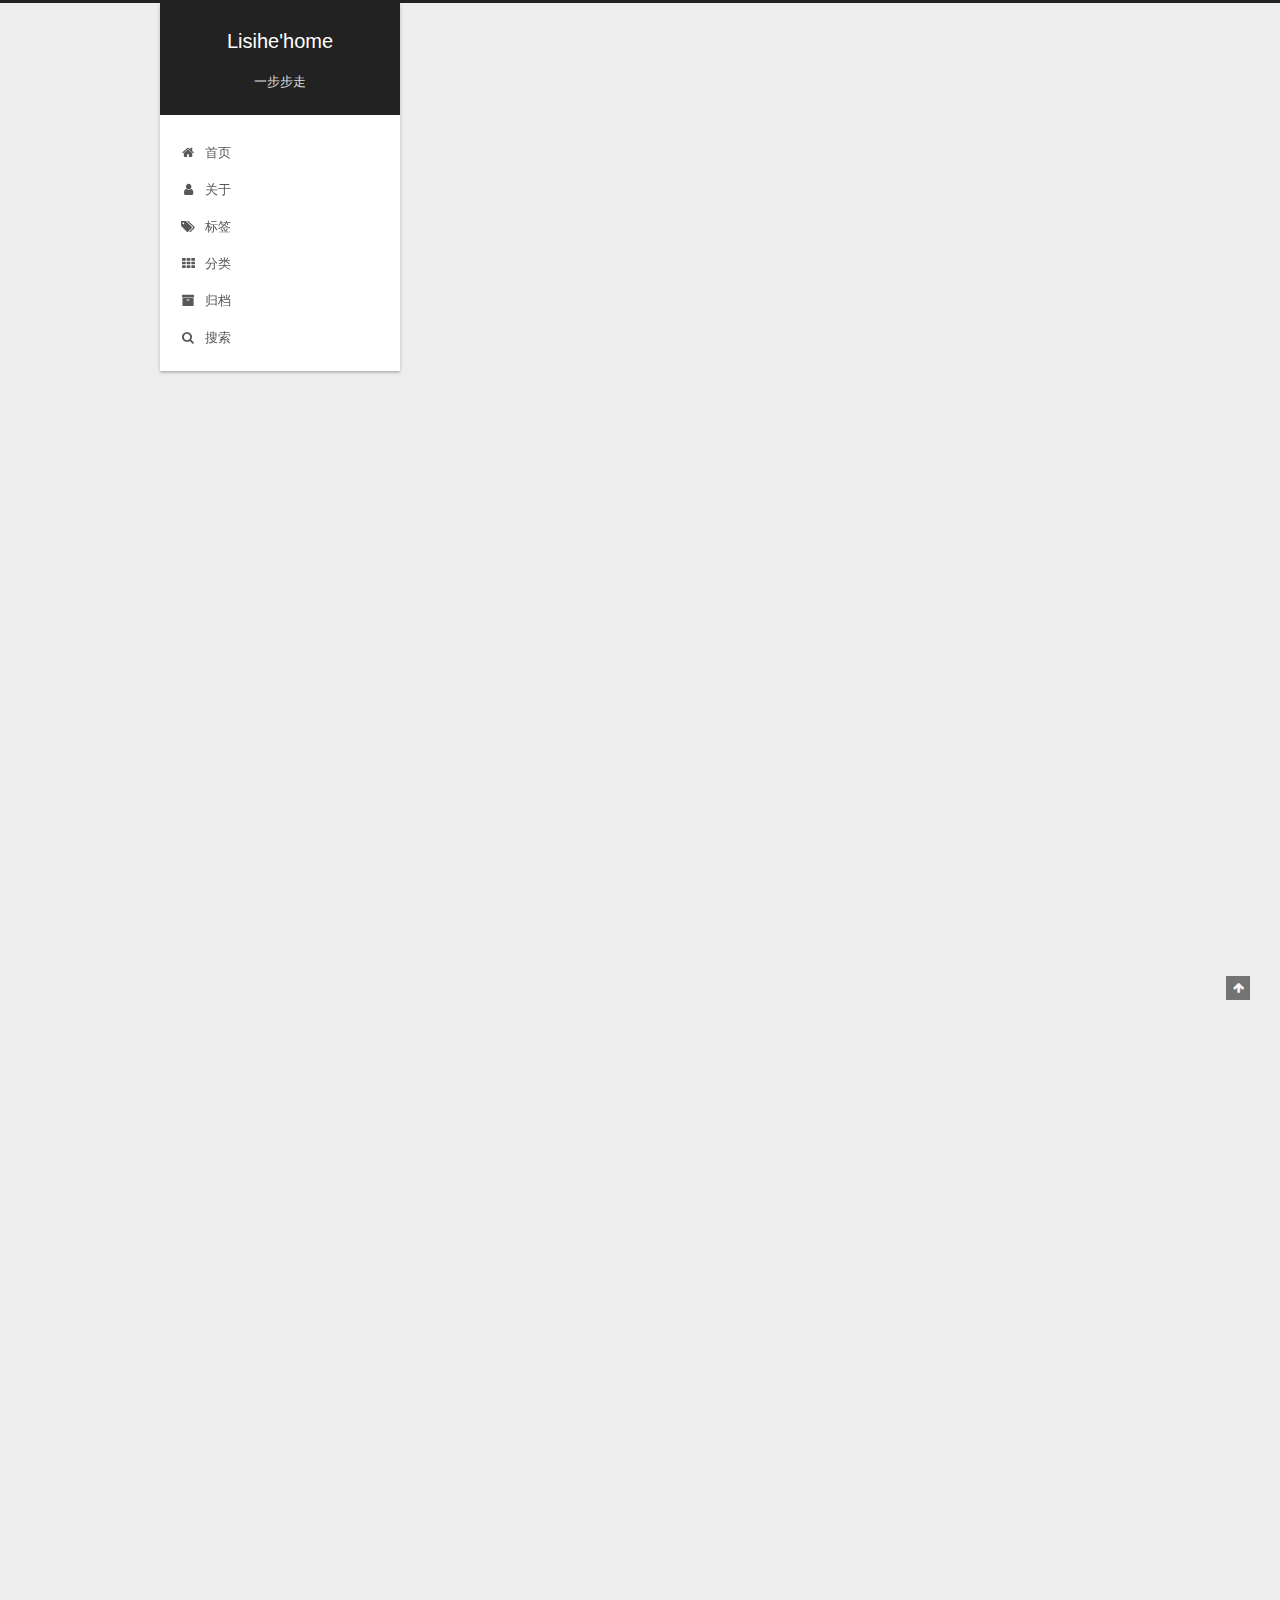
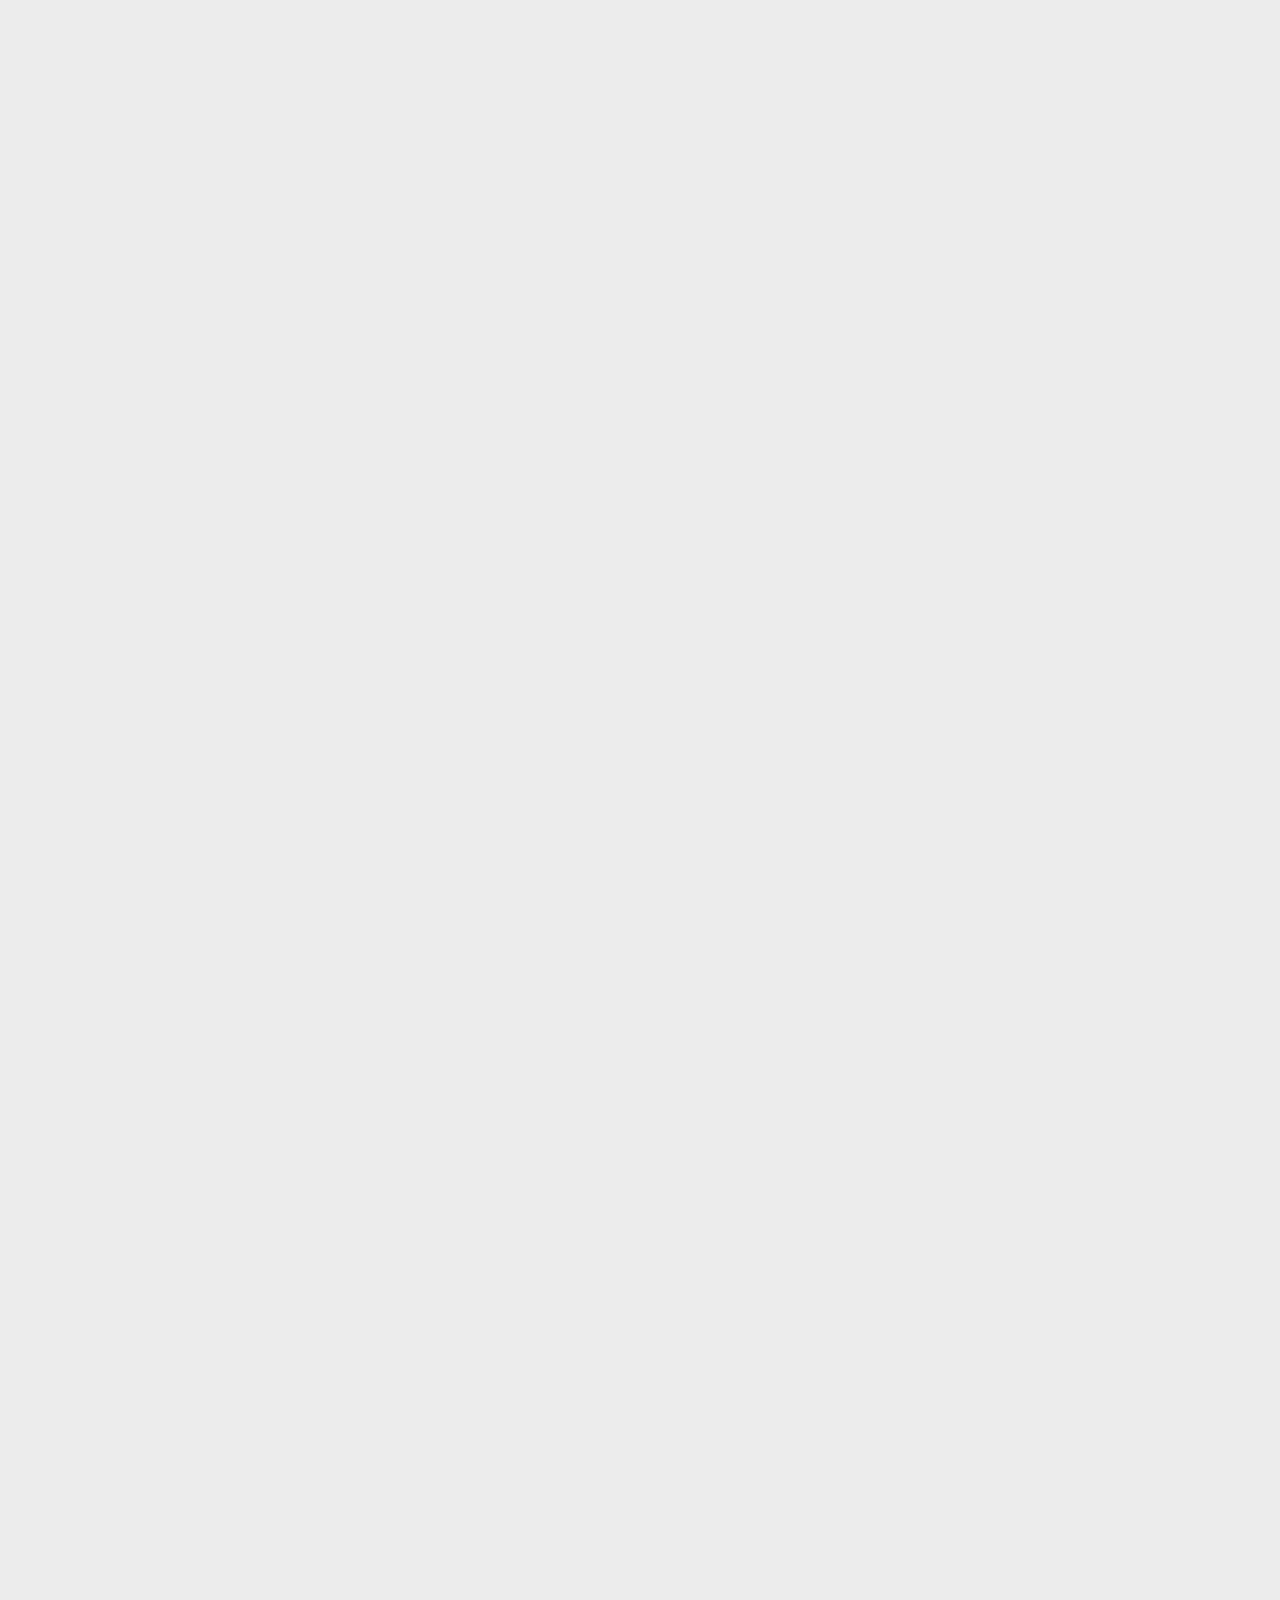
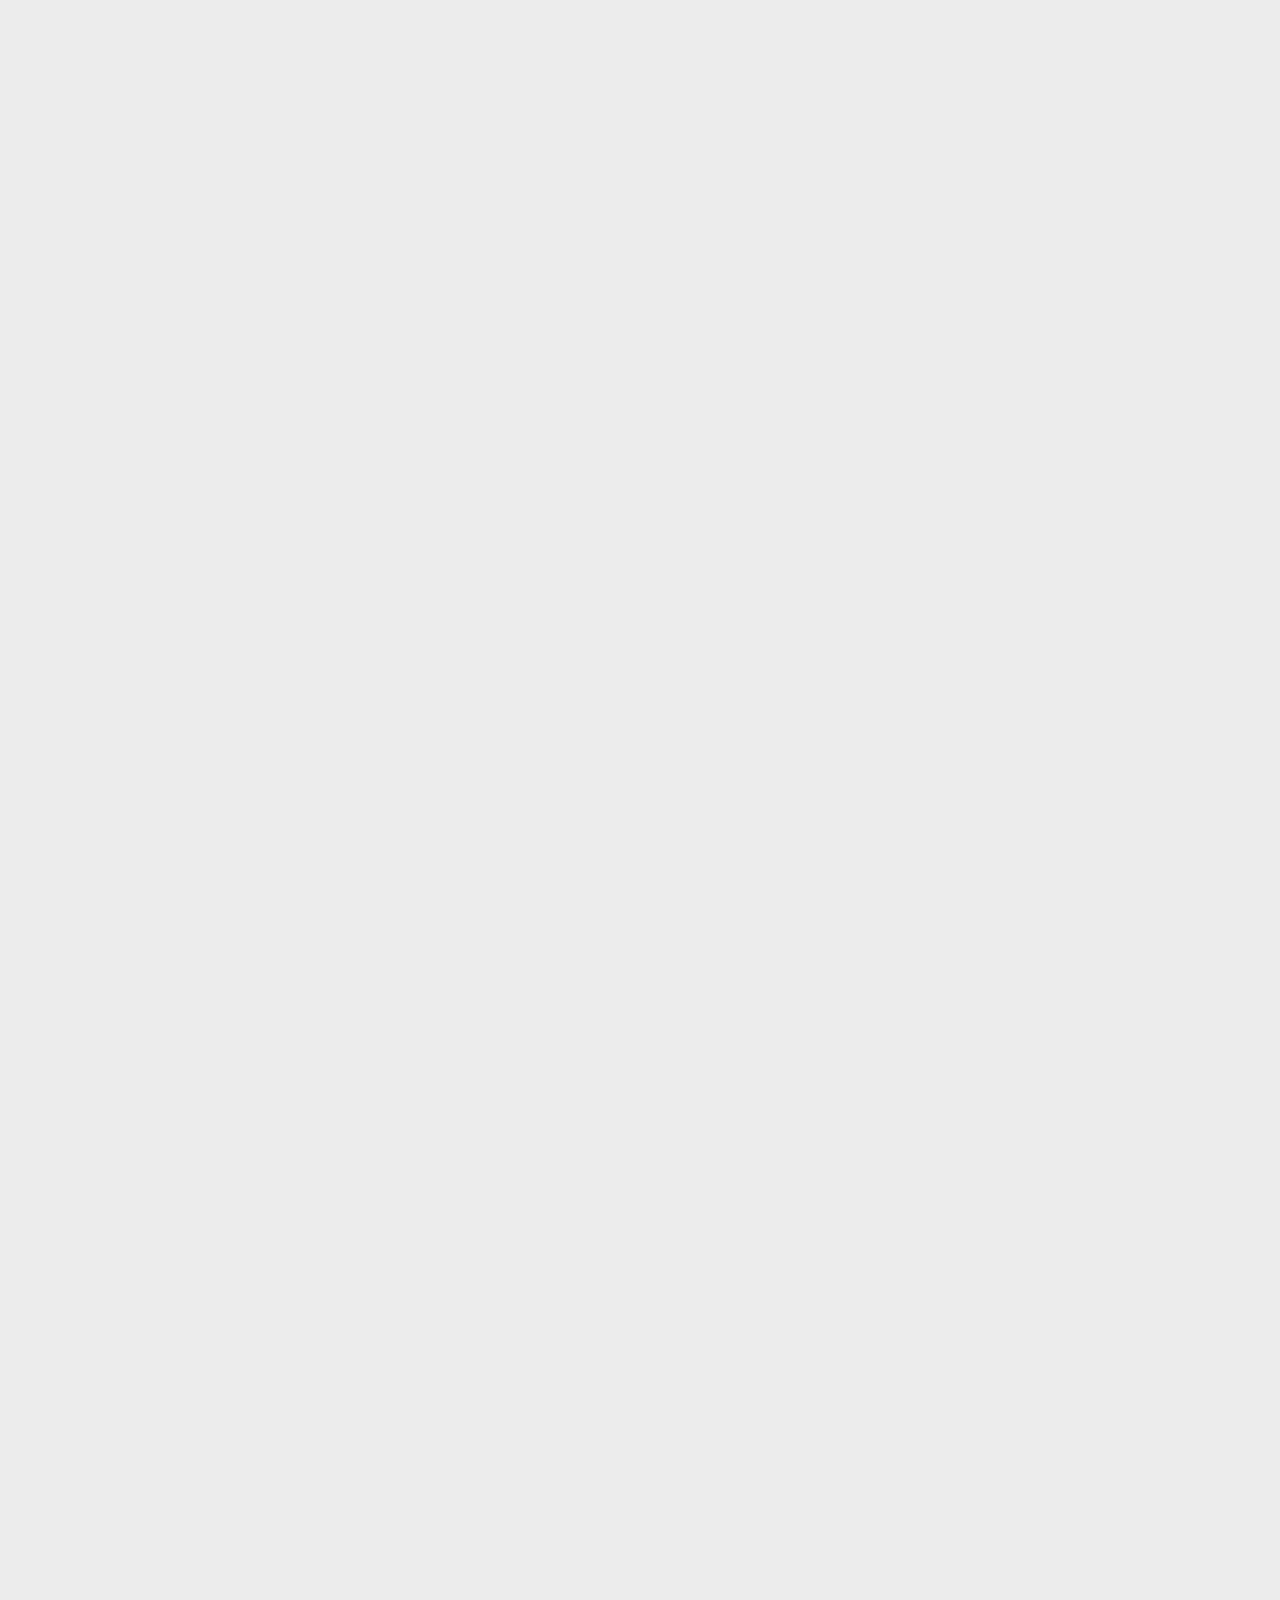
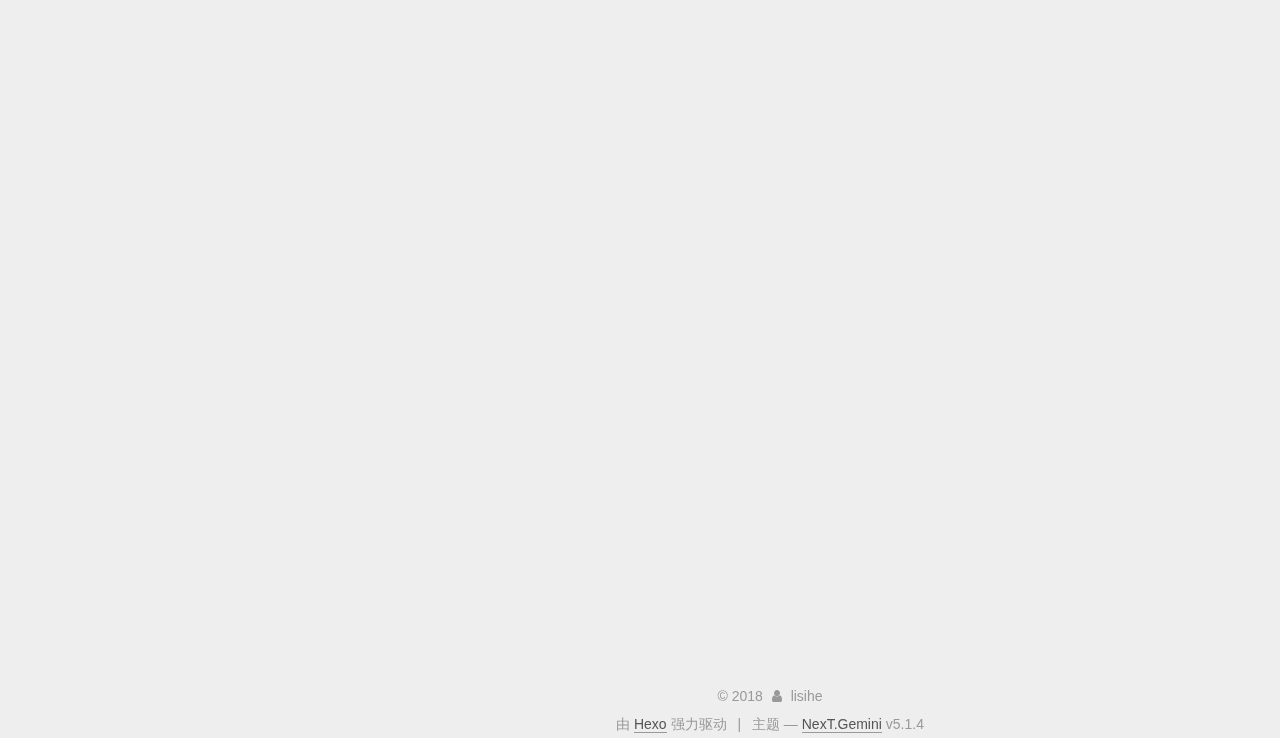
<file: index.html>
<!DOCTYPE html>



  


<html class="theme-next gemini use-motion" lang="zh-Hans">
<head>
  <meta charset="UTF-8"/>
<meta http-equiv="X-UA-Compatible" content="IE=edge" />
<meta name="viewport" content="width=device-width, initial-scale=1, maximum-scale=1"/>
<meta name="theme-color" content="#222">









<meta http-equiv="Cache-Control" content="no-transform" />
<meta http-equiv="Cache-Control" content="no-siteapp" />
















  
  
  <link href="/lib/fancybox/source/jquery.fancybox.css?v=2.1.5" rel="stylesheet" type="text/css" />







<link href="/lib/font-awesome/css/font-awesome.min.css?v=4.6.2" rel="stylesheet" type="text/css" />

<link href="/css/main.css?v=5.1.4" rel="stylesheet" type="text/css" />


  <link rel="apple-touch-icon" sizes="180x180" href="/images/apple-touch-icon-next.png?v=5.1.4">


  <link rel="icon" type="image/png" sizes="32x32" href="/images/favicon-32x32-next.png?v=5.1.4">


  <link rel="icon" type="image/png" sizes="16x16" href="/images/favicon-16x16-next.png?v=5.1.4">


  <link rel="mask-icon" href="/images/logo.svg?v=5.1.4" color="#222">





  <meta name="keywords" content="Hexo, NexT" />










<meta property="og:type" content="website">
<meta property="og:title" content="Lisihe&#39;home">
<meta property="og:url" content="http://yoursite.com/index.html">
<meta property="og:site_name" content="Lisihe&#39;home">
<meta property="og:locale" content="zh-Hans">
<meta name="twitter:card" content="summary">
<meta name="twitter:title" content="Lisihe&#39;home">



<script type="text/javascript" id="hexo.configurations">
  var NexT = window.NexT || {};
  var CONFIG = {
    root: '/',
    scheme: 'Gemini',
    version: '5.1.4',
    sidebar: {"position":"left","display":"post","offset":12,"b2t":false,"scrollpercent":false,"onmobile":false},
    fancybox: true,
    tabs: true,
    motion: {"enable":true,"async":false,"transition":{"post_block":"fadeIn","post_header":"slideDownIn","post_body":"slideDownIn","coll_header":"slideLeftIn","sidebar":"slideUpIn"}},
    duoshuo: {
      userId: '0',
      author: '博主'
    },
    algolia: {
      applicationID: '',
      apiKey: '',
      indexName: '',
      hits: {"per_page":10},
      labels: {"input_placeholder":"Search for Posts","hits_empty":"We didn't find any results for the search: ${query}","hits_stats":"${hits} results found in ${time} ms"}
    }
  };
</script>



  <link rel="canonical" href="http://yoursite.com/"/>





  <title>Lisihe'home</title>
  





  <script type="text/javascript">
    var _hmt = _hmt || [];
    (function() {
      var hm = document.createElement("script");
      hm.src = "https://hm.baidu.com/hm.js?508e947e7788b5bcd3ed55604e71e491";
      var s = document.getElementsByTagName("script")[0];
      s.parentNode.insertBefore(hm, s);
    })();
  </script>




</head>

<body itemscope itemtype="http://schema.org/WebPage" lang="zh-Hans">

  
  
    
  

  <div class="container sidebar-position-left 
  page-home">
    <div class="headband"></div>

    <header id="header" class="header" itemscope itemtype="http://schema.org/WPHeader">
      <div class="header-inner"><div class="site-brand-wrapper">
  <div class="site-meta ">
    

    <div class="custom-logo-site-title">
      <a href="/"  class="brand" rel="start">
        <span class="logo-line-before"><i></i></span>
        <span class="site-title">Lisihe'home</span>
        <span class="logo-line-after"><i></i></span>
      </a>
    </div>
      
        <p class="site-subtitle">一步步走</p>
      
  </div>

  <div class="site-nav-toggle">
    <button>
      <span class="btn-bar"></span>
      <span class="btn-bar"></span>
      <span class="btn-bar"></span>
    </button>
  </div>
</div>

<nav class="site-nav">
  

  
    <ul id="menu" class="menu">
      
        
        <li class="menu-item menu-item-home">
          <a href="/" rel="section">
            
              <i class="menu-item-icon fa fa-fw fa-home"></i> <br />
            
            首页
          </a>
        </li>
      
        
        <li class="menu-item menu-item-about">
          <a href="/about/" rel="section">
            
              <i class="menu-item-icon fa fa-fw fa-user"></i> <br />
            
            关于
          </a>
        </li>
      
        
        <li class="menu-item menu-item-tags">
          <a href="/tags/" rel="section">
            
              <i class="menu-item-icon fa fa-fw fa-tags"></i> <br />
            
            标签
          </a>
        </li>
      
        
        <li class="menu-item menu-item-categories">
          <a href="/categories/" rel="section">
            
              <i class="menu-item-icon fa fa-fw fa-th"></i> <br />
            
            分类
          </a>
        </li>
      
        
        <li class="menu-item menu-item-archives">
          <a href="/archives/" rel="section">
            
              <i class="menu-item-icon fa fa-fw fa-archive"></i> <br />
            
            归档
          </a>
        </li>
      

      
        <li class="menu-item menu-item-search">
          
            <a href="javascript:;" class="popup-trigger">
          
            
              <i class="menu-item-icon fa fa-search fa-fw"></i> <br />
            
            搜索
          </a>
        </li>
      
    </ul>
  

  
    <div class="site-search">
      
  <div class="popup search-popup local-search-popup">
  <div class="local-search-header clearfix">
    <span class="search-icon">
      <i class="fa fa-search"></i>
    </span>
    <span class="popup-btn-close">
      <i class="fa fa-times-circle"></i>
    </span>
    <div class="local-search-input-wrapper">
      <input autocomplete="off"
             placeholder="搜索..." spellcheck="false"
             type="text" id="local-search-input">
    </div>
  </div>
  <div id="local-search-result"></div>
</div>



    </div>
  
</nav>



 </div>
    </header>

    <main id="main" class="main">
      <div class="main-inner">
        <div class="content-wrap">
          <div id="content" class="content">
            
  <section id="posts" class="posts-expand">
    
      

  

  
  
  

  <article class="post post-type-normal" itemscope itemtype="http://schema.org/Article">
  
  
  
  <div class="post-block">
    <link itemprop="mainEntityOfPage" href="http://yoursite.com/2018/03/26/momentJS/">

    <span hidden itemprop="author" itemscope itemtype="http://schema.org/Person">
      <meta itemprop="name" content="lisihe">
      <meta itemprop="description" content="">
      <meta itemprop="image" content="/images/avatar.jpg">
    </span>

    <span hidden itemprop="publisher" itemscope itemtype="http://schema.org/Organization">
      <meta itemprop="name" content="Lisihe'home">
    </span>

    
      <header class="post-header">

        
        
          <h1 class="post-title" itemprop="name headline">
                
                <a class="post-title-link" href="/2018/03/26/momentJS/" itemprop="url">momentJS</a></h1>
        

        <div class="post-meta">
          <span class="post-time">
            
              <span class="post-meta-item-icon">
                <i class="fa fa-calendar-o"></i>
              </span>
              
                <span class="post-meta-item-text">发表于</span>
              
              <time title="创建于" itemprop="dateCreated datePublished" datetime="2018-03-26T19:53:43+08:00">
                2018-03-26
              </time>
            

            

            
          </span>

          

          
            
          

          
          

          

          

          

        </div>
      </header>
    

    
    
    
    <div class="post-body" itemprop="articleBody">

      
      

      
        
          
            
          
        
      
    </div>
    
    
    

    

    

    

    <footer class="post-footer">
      

      

      

      
      
        <div class="post-eof"></div>
      
    </footer>
  </div>
  
  
  
  </article>


    
      

  

  
  
  

  <article class="post post-type-normal" itemscope itemtype="http://schema.org/Article">
  
  
  
  <div class="post-block">
    <link itemprop="mainEntityOfPage" href="http://yoursite.com/2018/03/26/RSS介绍/">

    <span hidden itemprop="author" itemscope itemtype="http://schema.org/Person">
      <meta itemprop="name" content="lisihe">
      <meta itemprop="description" content="">
      <meta itemprop="image" content="/images/avatar.jpg">
    </span>

    <span hidden itemprop="publisher" itemscope itemtype="http://schema.org/Organization">
      <meta itemprop="name" content="Lisihe'home">
    </span>

    
      <header class="post-header">

        
        
          <h1 class="post-title" itemprop="name headline">
                
                <a class="post-title-link" href="/2018/03/26/RSS介绍/" itemprop="url">RSS介绍</a></h1>
        

        <div class="post-meta">
          <span class="post-time">
            
              <span class="post-meta-item-icon">
                <i class="fa fa-calendar-o"></i>
              </span>
              
                <span class="post-meta-item-text">发表于</span>
              
              <time title="创建于" itemprop="dateCreated datePublished" datetime="2018-03-26T19:48:32+08:00">
                2018-03-26
              </time>
            

            

            
          </span>

          

          
            
          

          
          

          

          

          

        </div>
      </header>
    

    
    
    
    <div class="post-body" itemprop="articleBody">

      
      

      
        
          
            
          
        
      
    </div>
    
    
    

    

    

    

    <footer class="post-footer">
      

      

      

      
      
        <div class="post-eof"></div>
      
    </footer>
  </div>
  
  
  
  </article>


    
      

  

  
  
  

  <article class="post post-type-normal" itemscope itemtype="http://schema.org/Article">
  
  
  
  <div class="post-block">
    <link itemprop="mainEntityOfPage" href="http://yoursite.com/2018/03/26/搭建个人博客步骤/">

    <span hidden itemprop="author" itemscope itemtype="http://schema.org/Person">
      <meta itemprop="name" content="lisihe">
      <meta itemprop="description" content="">
      <meta itemprop="image" content="/images/avatar.jpg">
    </span>

    <span hidden itemprop="publisher" itemscope itemtype="http://schema.org/Organization">
      <meta itemprop="name" content="Lisihe'home">
    </span>

    
      <header class="post-header">

        
        
          <h1 class="post-title" itemprop="name headline">
                
                <a class="post-title-link" href="/2018/03/26/搭建个人博客步骤/" itemprop="url">搭建个人博客步骤</a></h1>
        

        <div class="post-meta">
          <span class="post-time">
            
              <span class="post-meta-item-icon">
                <i class="fa fa-calendar-o"></i>
              </span>
              
                <span class="post-meta-item-text">发表于</span>
              
              <time title="创建于" itemprop="dateCreated datePublished" datetime="2018-03-26T19:48:32+08:00">
                2018-03-26
              </time>
            

            

            
          </span>

          

          
            
          

          
          

          

          

          

        </div>
      </header>
    

    
    
    
    <div class="post-body" itemprop="articleBody">

      
      

      
        
          
            <p>[TOC]</p>
<h3 id="下载使用Hexo"><a href="#下载使用Hexo" class="headerlink" title="下载使用Hexo"></a>下载使用Hexo</h3><h4 id="1-下载并安装node-js"><a href="#1-下载并安装node-js" class="headerlink" title="1. 下载并安装node.js "></a>1. 下载并安装<a href="http://www.nodejs.cn/download/" target="_blank" rel="noopener"><code>node.js</code> </a></h4><p><img src="/images/node下载.png" alt="node下载"></p>
<p>选择自己对应的系统版本下载安装。</p>
<h4 id="2-安装NPM淘宝镜像，下载node模块更快。"><a href="#2-安装NPM淘宝镜像，下载node模块更快。" class="headerlink" title="2. 安装NPM淘宝镜像，下载node模块更快。"></a>2. 安装NPM淘宝镜像，下载node模块更快。</h4><p>打开命令行窗口,输入以下命令<code>npm install -g cnpm --registry=https://registry.npm.taobao.org</code></p>
<p><img src="/images/安装cnpm.png" alt="安装cnpm"></p>
<h4 id="3-安装Hexo"><a href="#3-安装Hexo" class="headerlink" title="3. 安装Hexo"></a>3. 安装<a href="https://hexo.io/zh-cn/" target="_blank" rel="noopener">Hexo</a></h4><p><img src="/images/Hexo官网.png" alt="Hexo官网"></p>
<p>在命令行中依次输入以下命令</p>
<figure class="highlight shell"><table><tr><td class="gutter"><pre><span class="line">1</span><br><span class="line">2</span><br><span class="line">3</span><br><span class="line">4</span><br><span class="line">5</span><br><span class="line">6</span><br></pre></td><td class="code"><pre><span class="line"><span class="meta">#</span> 1.安装hexo手脚架,用于生成博客骨架</span><br><span class="line">cnpm install -g hexo-cli</span><br><span class="line"><span class="meta">#</span> 2.切换到想要存放博客内容的路径下，使用hexo生成博客骨架。myblog是你的文件夹名称，自行更改。</span><br><span class="line">hexo init myblog</span><br><span class="line"><span class="meta">#</span> 安装hexo服务器，用于署预览博客样子</span><br><span class="line">cnpm install hexo-serve --save</span><br></pre></td></tr></table></figure>
<p>此时，可以看到在自己的博客目录下已经生成的一些文件，目录结构如下</p>
<p><img src="/images/hexo目录结构.png" alt="hexo目录结构"></p>
<p>​    各目录的含义如下：</p>
<ul>
<li><code>node_modules</code>目录：博客骨架的依赖模块，不用管。</li>
<li><code>scaffolds</code>目录：博客文章的布局文件，新建立的博客文章可以根据其中的某一个文件自动生成一些模板信息。其中已经有3个布局文件，默认使用post布局。</li>
<li><code>source</code>目录：用户的资源文件，用户写的<code>.md</code>、<code>.html</code> 、图片等文件都放在此目录下，其中除了<code>_posts</code>文件夹以外，其余所有的<code>_</code>开头的文件、文件夹以及隐藏文件在hexo解析时都将被忽略。</li>
<li><code>themes</code>目录：网站的主题，其中的每一个目录就是一个主题，主题可以在<a href="https://hexo.io/themes/" target="_blank" rel="noopener">hexo主题官网</a>上下载。每一种主题的使用方式都有些许差别，使用前要仔细阅读主题中的<code>README.md</code>说明文件。</li>
<li><code>_config.yml</code>文件：整个博客的配置文件，详情见<a href="https://hexo.io/zh-cn/docs/configuration.html" target="_blank" rel="noopener">官方文档</a>。</li>
<li><code>package.json、package-lock.json</code>：npm模块的项目定义文件，不了解node可以先不管。</li>
<li><code>.gitignore</code>文件：Git根据里面的配置将忽略对应的目录或文件。</li>
</ul>
<h4 id="4-让我们生成静态网站并预览博客效果吧。"><a href="#4-让我们生成静态网站并预览博客效果吧。" class="headerlink" title="4. 让我们生成静态网站并预览博客效果吧。"></a>4. 让我们生成静态网站并预览博客效果吧。</h4><p>在命令行中先切换到博客目录下，我的就是<code>lisihe</code>，在命令行中依次输入：</p>
<figure class="highlight shell"><table><tr><td class="gutter"><pre><span class="line">1</span><br><span class="line">2</span><br><span class="line">3</span><br><span class="line">4</span><br></pre></td><td class="code"><pre><span class="line"><span class="meta">#</span> hexo解析生成静态网页</span><br><span class="line">hexo g</span><br><span class="line"><span class="meta">#</span> 启动服务器</span><br><span class="line">hexo server -s</span><br></pre></td></tr></table></figure>
<p>过程大致如下:</p>
<p><img src="/images/hexo解析运行服务.png" alt="hexo解析运行服务"></p>
<p>自此我们的博客就搭建完成了，打开浏览器访问<code>http://localhost:4000/</code>就可以访问博客网站。效果如下：</p>
<p><img src="/images/hexo博客默认样子.png" alt="hexo博客默认样子"></p>
<h3 id="Hexo模板的使用"><a href="#Hexo模板的使用" class="headerlink" title="Hexo模板的使用"></a>Hexo模板的使用</h3><p>Hexo的模板就是scaffolds目录下的文件，自己新建一个文件，如<code>diary.md</code>，编辑如下内容</p>
<figure class="highlight markdown"><table><tr><td class="gutter"><pre><span class="line">1</span><br><span class="line">2</span><br><span class="line">3</span><br><span class="line">4</span><br><span class="line">5</span><br></pre></td><td class="code"><pre><span class="line">---</span><br><span class="line">title: &#123;&#123; title &#125;&#125;</span><br><span class="line">date: &#123;&#123; date &#125;&#125;</span><br><span class="line">tags:</span><br><span class="line">---</span><br></pre></td></tr></table></figure>
<p>然后我们就可以用这个模板生成一个新文章了。</p>
<figure class="highlight shell"><table><tr><td class="gutter"><pre><span class="line">1</span><br></pre></td><td class="code"><pre><span class="line">hexo new diary 这是文件名称</span><br></pre></td></tr></table></figure>
<p>之后就可以在<code>source\_posts</code>下根据diary模板和文件名称生成一个<code>.md文件</code>。内容如下：</p>
<p><img src="/images/自定义模板文章.png" alt="自定义模板文章"></p>
<p>新建文章时默认的模板是<code>post</code>，可以在<code>_config.yml</code>配置文件中修改<code>default_layout</code>参数来跟换默认模板。使用<code>draft</code>模板时，文章将作为草稿保存在<code>source\_draft</code>，当需要发布时可以使用<code>hexo publish [layout] &lt;title&gt;</code>命令将草稿转为正式文章。除了草稿模板，其余所有模板生成的文章都将保存在<code>_posts</code>目录下。</p>
<h3 id="使用Next主题，让博客更美观"><a href="#使用Next主题，让博客更美观" class="headerlink" title="使用Next主题，让博客更美观"></a>使用<a href="http://theme-next.iissnan.com/" target="_blank" rel="noopener">Next主题</a>，让博客更美观</h3><h4 id="1-安装Next主题"><a href="#1-安装Next主题" class="headerlink" title="1. 安装Next主题"></a>1. 安装Next主题</h4><figure class="highlight shell"><table><tr><td class="gutter"><pre><span class="line">1</span><br><span class="line">2</span><br><span class="line">3</span><br><span class="line">4</span><br></pre></td><td class="code"><pre><span class="line"><span class="meta">#</span> 1.切换到博客根目录下</span><br><span class="line">cd your-hexo-site</span><br><span class="line"><span class="meta">#</span> 2.下载next主题</span><br><span class="line">git clone https://github.com/iissnan/hexo-theme-next themes/next</span><br></pre></td></tr></table></figure>
<p>如下图所示：</p>
<p><img src="/images/Next主题安装过程.png" alt="Next主题安装过程"></p>
<h4 id="2-更改站点配置文件-config-yml"><a href="#2-更改站点配置文件-config-yml" class="headerlink" title="2. 更改站点配置文件_config.yml"></a>2. 更改站点配置文件<code>_config.yml</code></h4><p>将其中的<code>theme</code>字段更改为<code>next</code></p>
<h4 id="3-清除缓存、生成静态文件、运行服务器"><a href="#3-清除缓存、生成静态文件、运行服务器" class="headerlink" title="3. 清除缓存、生成静态文件、运行服务器"></a>3. 清除缓存、生成静态文件、运行服务器</h4><figure class="highlight shell"><table><tr><td class="gutter"><pre><span class="line">1</span><br><span class="line">2</span><br><span class="line">3</span><br></pre></td><td class="code"><pre><span class="line">hexo clean</span><br><span class="line">hexo g</span><br><span class="line">hexo server -s</span><br></pre></td></tr></table></figure>

          
        
      
    </div>
    
    
    

    

    

    

    <footer class="post-footer">
      

      

      

      
      
        <div class="post-eof"></div>
      
    </footer>
  </div>
  
  
  
  </article>


    
  </section>

  


          </div>
          


          

        </div>
        
          
  
  <div class="sidebar-toggle">
    <div class="sidebar-toggle-line-wrap">
      <span class="sidebar-toggle-line sidebar-toggle-line-first"></span>
      <span class="sidebar-toggle-line sidebar-toggle-line-middle"></span>
      <span class="sidebar-toggle-line sidebar-toggle-line-last"></span>
    </div>
  </div>

  <aside id="sidebar" class="sidebar">
    
    <div class="sidebar-inner">

      

      

      <section class="site-overview-wrap sidebar-panel sidebar-panel-active">
        <div class="site-overview">
          <div class="site-author motion-element" itemprop="author" itemscope itemtype="http://schema.org/Person">
            
              <img class="site-author-image" itemprop="image"
                src="/images/avatar.jpg"
                alt="lisihe" />
            
              <p class="site-author-name" itemprop="name">lisihe</p>
              <p class="site-description motion-element" itemprop="description"></p>
          </div>

          <nav class="site-state motion-element">

            
              <div class="site-state-item site-state-posts">
              
                <a href="/archives/">
              
                  <span class="site-state-item-count">3</span>
                  <span class="site-state-item-name">日志</span>
                </a>
              </div>
            

            

            

          </nav>

          

          

          
          

          
          

          

        </div>
      </section>

      

      

    </div>
  </aside>


        
      </div>
    </main>

    <footer id="footer" class="footer">
      <div class="footer-inner">
        <div class="copyright">&copy; <span itemprop="copyrightYear">2018</span>
  <span class="with-love">
    <i class="fa fa-user"></i>
  </span>
  <span class="author" itemprop="copyrightHolder">lisihe</span>

  
</div>


  <div class="powered-by">由 <a class="theme-link" target="_blank" href="https://hexo.io">Hexo</a> 强力驱动</div>



  <span class="post-meta-divider">|</span>



  <div class="theme-info">主题 &mdash; <a class="theme-link" target="_blank" href="https://github.com/iissnan/hexo-theme-next">NexT.Gemini</a> v5.1.4</div>




        







        
      </div>
    </footer>

    
      <div class="back-to-top">
        <i class="fa fa-arrow-up"></i>
        
      </div>
    

    

  </div>

  

<script type="text/javascript">
  if (Object.prototype.toString.call(window.Promise) !== '[object Function]') {
    window.Promise = null;
  }
</script>









  












  
  
    <script type="text/javascript" src="/lib/jquery/index.js?v=2.1.3"></script>
  

  
  
    <script type="text/javascript" src="/lib/fastclick/lib/fastclick.min.js?v=1.0.6"></script>
  

  
  
    <script type="text/javascript" src="/lib/jquery_lazyload/jquery.lazyload.js?v=1.9.7"></script>
  

  
  
    <script type="text/javascript" src="/lib/velocity/velocity.min.js?v=1.2.1"></script>
  

  
  
    <script type="text/javascript" src="/lib/velocity/velocity.ui.min.js?v=1.2.1"></script>
  

  
  
    <script type="text/javascript" src="/lib/fancybox/source/jquery.fancybox.pack.js?v=2.1.5"></script>
  


  


  <script type="text/javascript" src="/js/src/utils.js?v=5.1.4"></script>

  <script type="text/javascript" src="/js/src/motion.js?v=5.1.4"></script>



  
  


  <script type="text/javascript" src="/js/src/affix.js?v=5.1.4"></script>

  <script type="text/javascript" src="/js/src/schemes/pisces.js?v=5.1.4"></script>



  

  


  <script type="text/javascript" src="/js/src/bootstrap.js?v=5.1.4"></script>



  


  




	





  





  












  

  <script type="text/javascript">
    // Popup Window;
    var isfetched = false;
    var isXml = true;
    // Search DB path;
    var search_path = "";
    if (search_path.length === 0) {
      search_path = "search.xml";
    } else if (/json$/i.test(search_path)) {
      isXml = false;
    }
    var path = "/" + search_path;
    // monitor main search box;

    var onPopupClose = function (e) {
      $('.popup').hide();
      $('#local-search-input').val('');
      $('.search-result-list').remove();
      $('#no-result').remove();
      $(".local-search-pop-overlay").remove();
      $('body').css('overflow', '');
    }

    function proceedsearch() {
      $("body")
        .append('<div class="search-popup-overlay local-search-pop-overlay"></div>')
        .css('overflow', 'hidden');
      $('.search-popup-overlay').click(onPopupClose);
      $('.popup').toggle();
      var $localSearchInput = $('#local-search-input');
      $localSearchInput.attr("autocapitalize", "none");
      $localSearchInput.attr("autocorrect", "off");
      $localSearchInput.focus();
    }

    // search function;
    var searchFunc = function(path, search_id, content_id) {
      'use strict';

      // start loading animation
      $("body")
        .append('<div class="search-popup-overlay local-search-pop-overlay">' +
          '<div id="search-loading-icon">' +
          '<i class="fa fa-spinner fa-pulse fa-5x fa-fw"></i>' +
          '</div>' +
          '</div>')
        .css('overflow', 'hidden');
      $("#search-loading-icon").css('margin', '20% auto 0 auto').css('text-align', 'center');

      $.ajax({
        url: path,
        dataType: isXml ? "xml" : "json",
        async: true,
        success: function(res) {
          // get the contents from search data
          isfetched = true;
          $('.popup').detach().appendTo('.header-inner');
          var datas = isXml ? $("entry", res).map(function() {
            return {
              title: $("title", this).text(),
              content: $("content",this).text(),
              url: $("url" , this).text()
            };
          }).get() : res;
          var input = document.getElementById(search_id);
          var resultContent = document.getElementById(content_id);
          var inputEventFunction = function() {
            var searchText = input.value.trim().toLowerCase();
            var keywords = searchText.split(/[\s\-]+/);
            if (keywords.length > 1) {
              keywords.push(searchText);
            }
            var resultItems = [];
            if (searchText.length > 0) {
              // perform local searching
              datas.forEach(function(data) {
                var isMatch = false;
                var hitCount = 0;
                var searchTextCount = 0;
                var title = data.title.trim();
                var titleInLowerCase = title.toLowerCase();
                var content = data.content.trim().replace(/<[^>]+>/g,"");
                var contentInLowerCase = content.toLowerCase();
                var articleUrl = decodeURIComponent(data.url);
                var indexOfTitle = [];
                var indexOfContent = [];
                // only match articles with not empty titles
                if(title != '') {
                  keywords.forEach(function(keyword) {
                    function getIndexByWord(word, text, caseSensitive) {
                      var wordLen = word.length;
                      if (wordLen === 0) {
                        return [];
                      }
                      var startPosition = 0, position = [], index = [];
                      if (!caseSensitive) {
                        text = text.toLowerCase();
                        word = word.toLowerCase();
                      }
                      while ((position = text.indexOf(word, startPosition)) > -1) {
                        index.push({position: position, word: word});
                        startPosition = position + wordLen;
                      }
                      return index;
                    }

                    indexOfTitle = indexOfTitle.concat(getIndexByWord(keyword, titleInLowerCase, false));
                    indexOfContent = indexOfContent.concat(getIndexByWord(keyword, contentInLowerCase, false));
                  });
                  if (indexOfTitle.length > 0 || indexOfContent.length > 0) {
                    isMatch = true;
                    hitCount = indexOfTitle.length + indexOfContent.length;
                  }
                }

                // show search results

                if (isMatch) {
                  // sort index by position of keyword

                  [indexOfTitle, indexOfContent].forEach(function (index) {
                    index.sort(function (itemLeft, itemRight) {
                      if (itemRight.position !== itemLeft.position) {
                        return itemRight.position - itemLeft.position;
                      } else {
                        return itemLeft.word.length - itemRight.word.length;
                      }
                    });
                  });

                  // merge hits into slices

                  function mergeIntoSlice(text, start, end, index) {
                    var item = index[index.length - 1];
                    var position = item.position;
                    var word = item.word;
                    var hits = [];
                    var searchTextCountInSlice = 0;
                    while (position + word.length <= end && index.length != 0) {
                      if (word === searchText) {
                        searchTextCountInSlice++;
                      }
                      hits.push({position: position, length: word.length});
                      var wordEnd = position + word.length;

                      // move to next position of hit

                      index.pop();
                      while (index.length != 0) {
                        item = index[index.length - 1];
                        position = item.position;
                        word = item.word;
                        if (wordEnd > position) {
                          index.pop();
                        } else {
                          break;
                        }
                      }
                    }
                    searchTextCount += searchTextCountInSlice;
                    return {
                      hits: hits,
                      start: start,
                      end: end,
                      searchTextCount: searchTextCountInSlice
                    };
                  }

                  var slicesOfTitle = [];
                  if (indexOfTitle.length != 0) {
                    slicesOfTitle.push(mergeIntoSlice(title, 0, title.length, indexOfTitle));
                  }

                  var slicesOfContent = [];
                  while (indexOfContent.length != 0) {
                    var item = indexOfContent[indexOfContent.length - 1];
                    var position = item.position;
                    var word = item.word;
                    // cut out 100 characters
                    var start = position - 20;
                    var end = position + 80;
                    if(start < 0){
                      start = 0;
                    }
                    if (end < position + word.length) {
                      end = position + word.length;
                    }
                    if(end > content.length){
                      end = content.length;
                    }
                    slicesOfContent.push(mergeIntoSlice(content, start, end, indexOfContent));
                  }

                  // sort slices in content by search text's count and hits' count

                  slicesOfContent.sort(function (sliceLeft, sliceRight) {
                    if (sliceLeft.searchTextCount !== sliceRight.searchTextCount) {
                      return sliceRight.searchTextCount - sliceLeft.searchTextCount;
                    } else if (sliceLeft.hits.length !== sliceRight.hits.length) {
                      return sliceRight.hits.length - sliceLeft.hits.length;
                    } else {
                      return sliceLeft.start - sliceRight.start;
                    }
                  });

                  // select top N slices in content

                  var upperBound = parseInt('1');
                  if (upperBound >= 0) {
                    slicesOfContent = slicesOfContent.slice(0, upperBound);
                  }

                  // highlight title and content

                  function highlightKeyword(text, slice) {
                    var result = '';
                    var prevEnd = slice.start;
                    slice.hits.forEach(function (hit) {
                      result += text.substring(prevEnd, hit.position);
                      var end = hit.position + hit.length;
                      result += '<b class="search-keyword">' + text.substring(hit.position, end) + '</b>';
                      prevEnd = end;
                    });
                    result += text.substring(prevEnd, slice.end);
                    return result;
                  }

                  var resultItem = '';

                  if (slicesOfTitle.length != 0) {
                    resultItem += "<li><a href='" + articleUrl + "' class='search-result-title'>" + highlightKeyword(title, slicesOfTitle[0]) + "</a>";
                  } else {
                    resultItem += "<li><a href='" + articleUrl + "' class='search-result-title'>" + title + "</a>";
                  }

                  slicesOfContent.forEach(function (slice) {
                    resultItem += "<a href='" + articleUrl + "'>" +
                      "<p class=\"search-result\">" + highlightKeyword(content, slice) +
                      "...</p>" + "</a>";
                  });

                  resultItem += "</li>";
                  resultItems.push({
                    item: resultItem,
                    searchTextCount: searchTextCount,
                    hitCount: hitCount,
                    id: resultItems.length
                  });
                }
              })
            };
            if (keywords.length === 1 && keywords[0] === "") {
              resultContent.innerHTML = '<div id="no-result"><i class="fa fa-search fa-5x" /></div>'
            } else if (resultItems.length === 0) {
              resultContent.innerHTML = '<div id="no-result"><i class="fa fa-frown-o fa-5x" /></div>'
            } else {
              resultItems.sort(function (resultLeft, resultRight) {
                if (resultLeft.searchTextCount !== resultRight.searchTextCount) {
                  return resultRight.searchTextCount - resultLeft.searchTextCount;
                } else if (resultLeft.hitCount !== resultRight.hitCount) {
                  return resultRight.hitCount - resultLeft.hitCount;
                } else {
                  return resultRight.id - resultLeft.id;
                }
              });
              var searchResultList = '<ul class=\"search-result-list\">';
              resultItems.forEach(function (result) {
                searchResultList += result.item;
              })
              searchResultList += "</ul>";
              resultContent.innerHTML = searchResultList;
            }
          }

          if ('auto' === 'auto') {
            input.addEventListener('input', inputEventFunction);
          } else {
            $('.search-icon').click(inputEventFunction);
            input.addEventListener('keypress', function (event) {
              if (event.keyCode === 13) {
                inputEventFunction();
              }
            });
          }

          // remove loading animation
          $(".local-search-pop-overlay").remove();
          $('body').css('overflow', '');

          proceedsearch();
        }
      });
    }

    // handle and trigger popup window;
    $('.popup-trigger').click(function(e) {
      e.stopPropagation();
      if (isfetched === false) {
        searchFunc(path, 'local-search-input', 'local-search-result');
      } else {
        proceedsearch();
      };
    });

    $('.popup-btn-close').click(onPopupClose);
    $('.popup').click(function(e){
      e.stopPropagation();
    });
    $(document).on('keyup', function (event) {
      var shouldDismissSearchPopup = event.which === 27 &&
        $('.search-popup').is(':visible');
      if (shouldDismissSearchPopup) {
        onPopupClose();
      }
    });
  </script>





  

  

  

  
  

  

  

  

</body>
</html>
</file>
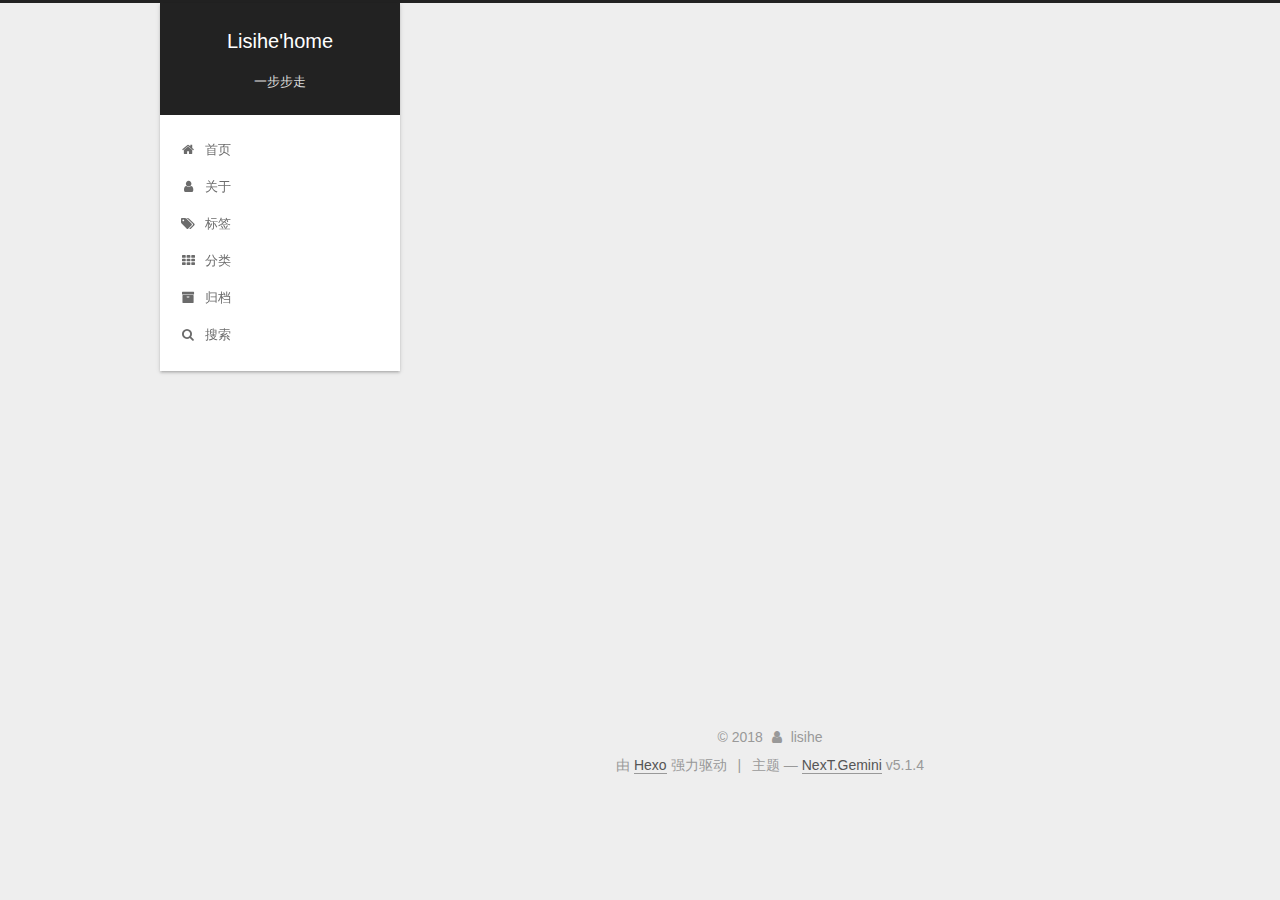
<file: about/index.html>
<!DOCTYPE html>



  


<html class="theme-next gemini use-motion" lang="zh-Hans">
<head>
  <meta charset="UTF-8"/>
<meta http-equiv="X-UA-Compatible" content="IE=edge" />
<meta name="viewport" content="width=device-width, initial-scale=1, maximum-scale=1"/>
<meta name="theme-color" content="#222">









<meta http-equiv="Cache-Control" content="no-transform" />
<meta http-equiv="Cache-Control" content="no-siteapp" />
















  
  
  <link href="/lib/fancybox/source/jquery.fancybox.css?v=2.1.5" rel="stylesheet" type="text/css" />







<link href="/lib/font-awesome/css/font-awesome.min.css?v=4.6.2" rel="stylesheet" type="text/css" />

<link href="/css/main.css?v=5.1.4" rel="stylesheet" type="text/css" />


  <link rel="apple-touch-icon" sizes="180x180" href="/images/apple-touch-icon-next.png?v=5.1.4">


  <link rel="icon" type="image/png" sizes="32x32" href="/images/favicon-32x32-next.png?v=5.1.4">


  <link rel="icon" type="image/png" sizes="16x16" href="/images/favicon-16x16-next.png?v=5.1.4">


  <link rel="mask-icon" href="/images/logo.svg?v=5.1.4" color="#222">





  <meta name="keywords" content="Hexo, NexT" />










<meta property="og:type" content="website">
<meta property="og:title" content="about">
<meta property="og:url" content="http://yoursite.com/about/index.html">
<meta property="og:site_name" content="Lisihe&#39;home">
<meta property="og:locale" content="zh-Hans">
<meta property="og:updated_time" content="2018-03-26T13:23:05.190Z">
<meta name="twitter:card" content="summary">
<meta name="twitter:title" content="about">



<script type="text/javascript" id="hexo.configurations">
  var NexT = window.NexT || {};
  var CONFIG = {
    root: '/',
    scheme: 'Gemini',
    version: '5.1.4',
    sidebar: {"position":"left","display":"post","offset":12,"b2t":false,"scrollpercent":false,"onmobile":false},
    fancybox: true,
    tabs: true,
    motion: {"enable":true,"async":false,"transition":{"post_block":"fadeIn","post_header":"slideDownIn","post_body":"slideDownIn","coll_header":"slideLeftIn","sidebar":"slideUpIn"}},
    duoshuo: {
      userId: '0',
      author: '博主'
    },
    algolia: {
      applicationID: '',
      apiKey: '',
      indexName: '',
      hits: {"per_page":10},
      labels: {"input_placeholder":"Search for Posts","hits_empty":"We didn't find any results for the search: ${query}","hits_stats":"${hits} results found in ${time} ms"}
    }
  };
</script>



  <link rel="canonical" href="http://yoursite.com/about/"/>





  <title>about | Lisihe'home</title>
  





  <script type="text/javascript">
    var _hmt = _hmt || [];
    (function() {
      var hm = document.createElement("script");
      hm.src = "https://hm.baidu.com/hm.js?508e947e7788b5bcd3ed55604e71e491";
      var s = document.getElementsByTagName("script")[0];
      s.parentNode.insertBefore(hm, s);
    })();
  </script>




</head>

<body itemscope itemtype="http://schema.org/WebPage" lang="zh-Hans">

  
  
    
  

  <div class="container sidebar-position-left page-post-detail">
    <div class="headband"></div>

    <header id="header" class="header" itemscope itemtype="http://schema.org/WPHeader">
      <div class="header-inner"><div class="site-brand-wrapper">
  <div class="site-meta ">
    

    <div class="custom-logo-site-title">
      <a href="/"  class="brand" rel="start">
        <span class="logo-line-before"><i></i></span>
        <span class="site-title">Lisihe'home</span>
        <span class="logo-line-after"><i></i></span>
      </a>
    </div>
      
        <p class="site-subtitle">一步步走</p>
      
  </div>

  <div class="site-nav-toggle">
    <button>
      <span class="btn-bar"></span>
      <span class="btn-bar"></span>
      <span class="btn-bar"></span>
    </button>
  </div>
</div>

<nav class="site-nav">
  

  
    <ul id="menu" class="menu">
      
        
        <li class="menu-item menu-item-home">
          <a href="/" rel="section">
            
              <i class="menu-item-icon fa fa-fw fa-home"></i> <br />
            
            首页
          </a>
        </li>
      
        
        <li class="menu-item menu-item-about">
          <a href="/about/" rel="section">
            
              <i class="menu-item-icon fa fa-fw fa-user"></i> <br />
            
            关于
          </a>
        </li>
      
        
        <li class="menu-item menu-item-tags">
          <a href="/tags/" rel="section">
            
              <i class="menu-item-icon fa fa-fw fa-tags"></i> <br />
            
            标签
          </a>
        </li>
      
        
        <li class="menu-item menu-item-categories">
          <a href="/categories/" rel="section">
            
              <i class="menu-item-icon fa fa-fw fa-th"></i> <br />
            
            分类
          </a>
        </li>
      
        
        <li class="menu-item menu-item-archives">
          <a href="/archives/" rel="section">
            
              <i class="menu-item-icon fa fa-fw fa-archive"></i> <br />
            
            归档
          </a>
        </li>
      

      
        <li class="menu-item menu-item-search">
          
            <a href="javascript:;" class="popup-trigger">
          
            
              <i class="menu-item-icon fa fa-search fa-fw"></i> <br />
            
            搜索
          </a>
        </li>
      
    </ul>
  

  
    <div class="site-search">
      
  <div class="popup search-popup local-search-popup">
  <div class="local-search-header clearfix">
    <span class="search-icon">
      <i class="fa fa-search"></i>
    </span>
    <span class="popup-btn-close">
      <i class="fa fa-times-circle"></i>
    </span>
    <div class="local-search-input-wrapper">
      <input autocomplete="off"
             placeholder="搜索..." spellcheck="false"
             type="text" id="local-search-input">
    </div>
  </div>
  <div id="local-search-result"></div>
</div>



    </div>
  
</nav>



 </div>
    </header>

    <main id="main" class="main">
      <div class="main-inner">
        <div class="content-wrap">
          <div id="content" class="content">
            

  <div id="posts" class="posts-expand">
    
    
    
    <div class="post-block page">
      <header class="post-header">

	<h1 class="post-title" itemprop="name headline">about</h1>



</header>

      
      
      
      <div class="post-body">
        
        
          
        
      </div>
      
      
      
    </div>
    
    
    
  </div>


          </div>
          


          

  



        </div>
        
          
  
  <div class="sidebar-toggle">
    <div class="sidebar-toggle-line-wrap">
      <span class="sidebar-toggle-line sidebar-toggle-line-first"></span>
      <span class="sidebar-toggle-line sidebar-toggle-line-middle"></span>
      <span class="sidebar-toggle-line sidebar-toggle-line-last"></span>
    </div>
  </div>

  <aside id="sidebar" class="sidebar">
    
    <div class="sidebar-inner">

      

      

      <section class="site-overview-wrap sidebar-panel sidebar-panel-active">
        <div class="site-overview">
          <div class="site-author motion-element" itemprop="author" itemscope itemtype="http://schema.org/Person">
            
              <img class="site-author-image" itemprop="image"
                src="/images/avatar.jpg"
                alt="lisihe" />
            
              <p class="site-author-name" itemprop="name">lisihe</p>
              <p class="site-description motion-element" itemprop="description"></p>
          </div>

          <nav class="site-state motion-element">

            
              <div class="site-state-item site-state-posts">
              
                <a href="/archives/">
              
                  <span class="site-state-item-count">3</span>
                  <span class="site-state-item-name">日志</span>
                </a>
              </div>
            

            

            

          </nav>

          

          

          
          

          
          

          

        </div>
      </section>

      

      

    </div>
  </aside>


        
      </div>
    </main>

    <footer id="footer" class="footer">
      <div class="footer-inner">
        <div class="copyright">&copy; <span itemprop="copyrightYear">2018</span>
  <span class="with-love">
    <i class="fa fa-user"></i>
  </span>
  <span class="author" itemprop="copyrightHolder">lisihe</span>

  
</div>


  <div class="powered-by">由 <a class="theme-link" target="_blank" href="https://hexo.io">Hexo</a> 强力驱动</div>



  <span class="post-meta-divider">|</span>



  <div class="theme-info">主题 &mdash; <a class="theme-link" target="_blank" href="https://github.com/iissnan/hexo-theme-next">NexT.Gemini</a> v5.1.4</div>




        







        
      </div>
    </footer>

    
      <div class="back-to-top">
        <i class="fa fa-arrow-up"></i>
        
      </div>
    

    

  </div>

  

<script type="text/javascript">
  if (Object.prototype.toString.call(window.Promise) !== '[object Function]') {
    window.Promise = null;
  }
</script>









  












  
  
    <script type="text/javascript" src="/lib/jquery/index.js?v=2.1.3"></script>
  

  
  
    <script type="text/javascript" src="/lib/fastclick/lib/fastclick.min.js?v=1.0.6"></script>
  

  
  
    <script type="text/javascript" src="/lib/jquery_lazyload/jquery.lazyload.js?v=1.9.7"></script>
  

  
  
    <script type="text/javascript" src="/lib/velocity/velocity.min.js?v=1.2.1"></script>
  

  
  
    <script type="text/javascript" src="/lib/velocity/velocity.ui.min.js?v=1.2.1"></script>
  

  
  
    <script type="text/javascript" src="/lib/fancybox/source/jquery.fancybox.pack.js?v=2.1.5"></script>
  


  


  <script type="text/javascript" src="/js/src/utils.js?v=5.1.4"></script>

  <script type="text/javascript" src="/js/src/motion.js?v=5.1.4"></script>



  
  


  <script type="text/javascript" src="/js/src/affix.js?v=5.1.4"></script>

  <script type="text/javascript" src="/js/src/schemes/pisces.js?v=5.1.4"></script>



  
  <script type="text/javascript" src="/js/src/scrollspy.js?v=5.1.4"></script>
<script type="text/javascript" src="/js/src/post-details.js?v=5.1.4"></script>



  


  <script type="text/javascript" src="/js/src/bootstrap.js?v=5.1.4"></script>



  


  




	





  





  












  

  <script type="text/javascript">
    // Popup Window;
    var isfetched = false;
    var isXml = true;
    // Search DB path;
    var search_path = "";
    if (search_path.length === 0) {
      search_path = "search.xml";
    } else if (/json$/i.test(search_path)) {
      isXml = false;
    }
    var path = "/" + search_path;
    // monitor main search box;

    var onPopupClose = function (e) {
      $('.popup').hide();
      $('#local-search-input').val('');
      $('.search-result-list').remove();
      $('#no-result').remove();
      $(".local-search-pop-overlay").remove();
      $('body').css('overflow', '');
    }

    function proceedsearch() {
      $("body")
        .append('<div class="search-popup-overlay local-search-pop-overlay"></div>')
        .css('overflow', 'hidden');
      $('.search-popup-overlay').click(onPopupClose);
      $('.popup').toggle();
      var $localSearchInput = $('#local-search-input');
      $localSearchInput.attr("autocapitalize", "none");
      $localSearchInput.attr("autocorrect", "off");
      $localSearchInput.focus();
    }

    // search function;
    var searchFunc = function(path, search_id, content_id) {
      'use strict';

      // start loading animation
      $("body")
        .append('<div class="search-popup-overlay local-search-pop-overlay">' +
          '<div id="search-loading-icon">' +
          '<i class="fa fa-spinner fa-pulse fa-5x fa-fw"></i>' +
          '</div>' +
          '</div>')
        .css('overflow', 'hidden');
      $("#search-loading-icon").css('margin', '20% auto 0 auto').css('text-align', 'center');

      $.ajax({
        url: path,
        dataType: isXml ? "xml" : "json",
        async: true,
        success: function(res) {
          // get the contents from search data
          isfetched = true;
          $('.popup').detach().appendTo('.header-inner');
          var datas = isXml ? $("entry", res).map(function() {
            return {
              title: $("title", this).text(),
              content: $("content",this).text(),
              url: $("url" , this).text()
            };
          }).get() : res;
          var input = document.getElementById(search_id);
          var resultContent = document.getElementById(content_id);
          var inputEventFunction = function() {
            var searchText = input.value.trim().toLowerCase();
            var keywords = searchText.split(/[\s\-]+/);
            if (keywords.length > 1) {
              keywords.push(searchText);
            }
            var resultItems = [];
            if (searchText.length > 0) {
              // perform local searching
              datas.forEach(function(data) {
                var isMatch = false;
                var hitCount = 0;
                var searchTextCount = 0;
                var title = data.title.trim();
                var titleInLowerCase = title.toLowerCase();
                var content = data.content.trim().replace(/<[^>]+>/g,"");
                var contentInLowerCase = content.toLowerCase();
                var articleUrl = decodeURIComponent(data.url);
                var indexOfTitle = [];
                var indexOfContent = [];
                // only match articles with not empty titles
                if(title != '') {
                  keywords.forEach(function(keyword) {
                    function getIndexByWord(word, text, caseSensitive) {
                      var wordLen = word.length;
                      if (wordLen === 0) {
                        return [];
                      }
                      var startPosition = 0, position = [], index = [];
                      if (!caseSensitive) {
                        text = text.toLowerCase();
                        word = word.toLowerCase();
                      }
                      while ((position = text.indexOf(word, startPosition)) > -1) {
                        index.push({position: position, word: word});
                        startPosition = position + wordLen;
                      }
                      return index;
                    }

                    indexOfTitle = indexOfTitle.concat(getIndexByWord(keyword, titleInLowerCase, false));
                    indexOfContent = indexOfContent.concat(getIndexByWord(keyword, contentInLowerCase, false));
                  });
                  if (indexOfTitle.length > 0 || indexOfContent.length > 0) {
                    isMatch = true;
                    hitCount = indexOfTitle.length + indexOfContent.length;
                  }
                }

                // show search results

                if (isMatch) {
                  // sort index by position of keyword

                  [indexOfTitle, indexOfContent].forEach(function (index) {
                    index.sort(function (itemLeft, itemRight) {
                      if (itemRight.position !== itemLeft.position) {
                        return itemRight.position - itemLeft.position;
                      } else {
                        return itemLeft.word.length - itemRight.word.length;
                      }
                    });
                  });

                  // merge hits into slices

                  function mergeIntoSlice(text, start, end, index) {
                    var item = index[index.length - 1];
                    var position = item.position;
                    var word = item.word;
                    var hits = [];
                    var searchTextCountInSlice = 0;
                    while (position + word.length <= end && index.length != 0) {
                      if (word === searchText) {
                        searchTextCountInSlice++;
                      }
                      hits.push({position: position, length: word.length});
                      var wordEnd = position + word.length;

                      // move to next position of hit

                      index.pop();
                      while (index.length != 0) {
                        item = index[index.length - 1];
                        position = item.position;
                        word = item.word;
                        if (wordEnd > position) {
                          index.pop();
                        } else {
                          break;
                        }
                      }
                    }
                    searchTextCount += searchTextCountInSlice;
                    return {
                      hits: hits,
                      start: start,
                      end: end,
                      searchTextCount: searchTextCountInSlice
                    };
                  }

                  var slicesOfTitle = [];
                  if (indexOfTitle.length != 0) {
                    slicesOfTitle.push(mergeIntoSlice(title, 0, title.length, indexOfTitle));
                  }

                  var slicesOfContent = [];
                  while (indexOfContent.length != 0) {
                    var item = indexOfContent[indexOfContent.length - 1];
                    var position = item.position;
                    var word = item.word;
                    // cut out 100 characters
                    var start = position - 20;
                    var end = position + 80;
                    if(start < 0){
                      start = 0;
                    }
                    if (end < position + word.length) {
                      end = position + word.length;
                    }
                    if(end > content.length){
                      end = content.length;
                    }
                    slicesOfContent.push(mergeIntoSlice(content, start, end, indexOfContent));
                  }

                  // sort slices in content by search text's count and hits' count

                  slicesOfContent.sort(function (sliceLeft, sliceRight) {
                    if (sliceLeft.searchTextCount !== sliceRight.searchTextCount) {
                      return sliceRight.searchTextCount - sliceLeft.searchTextCount;
                    } else if (sliceLeft.hits.length !== sliceRight.hits.length) {
                      return sliceRight.hits.length - sliceLeft.hits.length;
                    } else {
                      return sliceLeft.start - sliceRight.start;
                    }
                  });

                  // select top N slices in content

                  var upperBound = parseInt('1');
                  if (upperBound >= 0) {
                    slicesOfContent = slicesOfContent.slice(0, upperBound);
                  }

                  // highlight title and content

                  function highlightKeyword(text, slice) {
                    var result = '';
                    var prevEnd = slice.start;
                    slice.hits.forEach(function (hit) {
                      result += text.substring(prevEnd, hit.position);
                      var end = hit.position + hit.length;
                      result += '<b class="search-keyword">' + text.substring(hit.position, end) + '</b>';
                      prevEnd = end;
                    });
                    result += text.substring(prevEnd, slice.end);
                    return result;
                  }

                  var resultItem = '';

                  if (slicesOfTitle.length != 0) {
                    resultItem += "<li><a href='" + articleUrl + "' class='search-result-title'>" + highlightKeyword(title, slicesOfTitle[0]) + "</a>";
                  } else {
                    resultItem += "<li><a href='" + articleUrl + "' class='search-result-title'>" + title + "</a>";
                  }

                  slicesOfContent.forEach(function (slice) {
                    resultItem += "<a href='" + articleUrl + "'>" +
                      "<p class=\"search-result\">" + highlightKeyword(content, slice) +
                      "...</p>" + "</a>";
                  });

                  resultItem += "</li>";
                  resultItems.push({
                    item: resultItem,
                    searchTextCount: searchTextCount,
                    hitCount: hitCount,
                    id: resultItems.length
                  });
                }
              })
            };
            if (keywords.length === 1 && keywords[0] === "") {
              resultContent.innerHTML = '<div id="no-result"><i class="fa fa-search fa-5x" /></div>'
            } else if (resultItems.length === 0) {
              resultContent.innerHTML = '<div id="no-result"><i class="fa fa-frown-o fa-5x" /></div>'
            } else {
              resultItems.sort(function (resultLeft, resultRight) {
                if (resultLeft.searchTextCount !== resultRight.searchTextCount) {
                  return resultRight.searchTextCount - resultLeft.searchTextCount;
                } else if (resultLeft.hitCount !== resultRight.hitCount) {
                  return resultRight.hitCount - resultLeft.hitCount;
                } else {
                  return resultRight.id - resultLeft.id;
                }
              });
              var searchResultList = '<ul class=\"search-result-list\">';
              resultItems.forEach(function (result) {
                searchResultList += result.item;
              })
              searchResultList += "</ul>";
              resultContent.innerHTML = searchResultList;
            }
          }

          if ('auto' === 'auto') {
            input.addEventListener('input', inputEventFunction);
          } else {
            $('.search-icon').click(inputEventFunction);
            input.addEventListener('keypress', function (event) {
              if (event.keyCode === 13) {
                inputEventFunction();
              }
            });
          }

          // remove loading animation
          $(".local-search-pop-overlay").remove();
          $('body').css('overflow', '');

          proceedsearch();
        }
      });
    }

    // handle and trigger popup window;
    $('.popup-trigger').click(function(e) {
      e.stopPropagation();
      if (isfetched === false) {
        searchFunc(path, 'local-search-input', 'local-search-result');
      } else {
        proceedsearch();
      };
    });

    $('.popup-btn-close').click(onPopupClose);
    $('.popup').click(function(e){
      e.stopPropagation();
    });
    $(document).on('keyup', function (event) {
      var shouldDismissSearchPopup = event.which === 27 &&
        $('.search-popup').is(':visible');
      if (shouldDismissSearchPopup) {
        onPopupClose();
      }
    });
  </script>





  

  

  

  
  

  

  

  

</body>
</html>
</file>
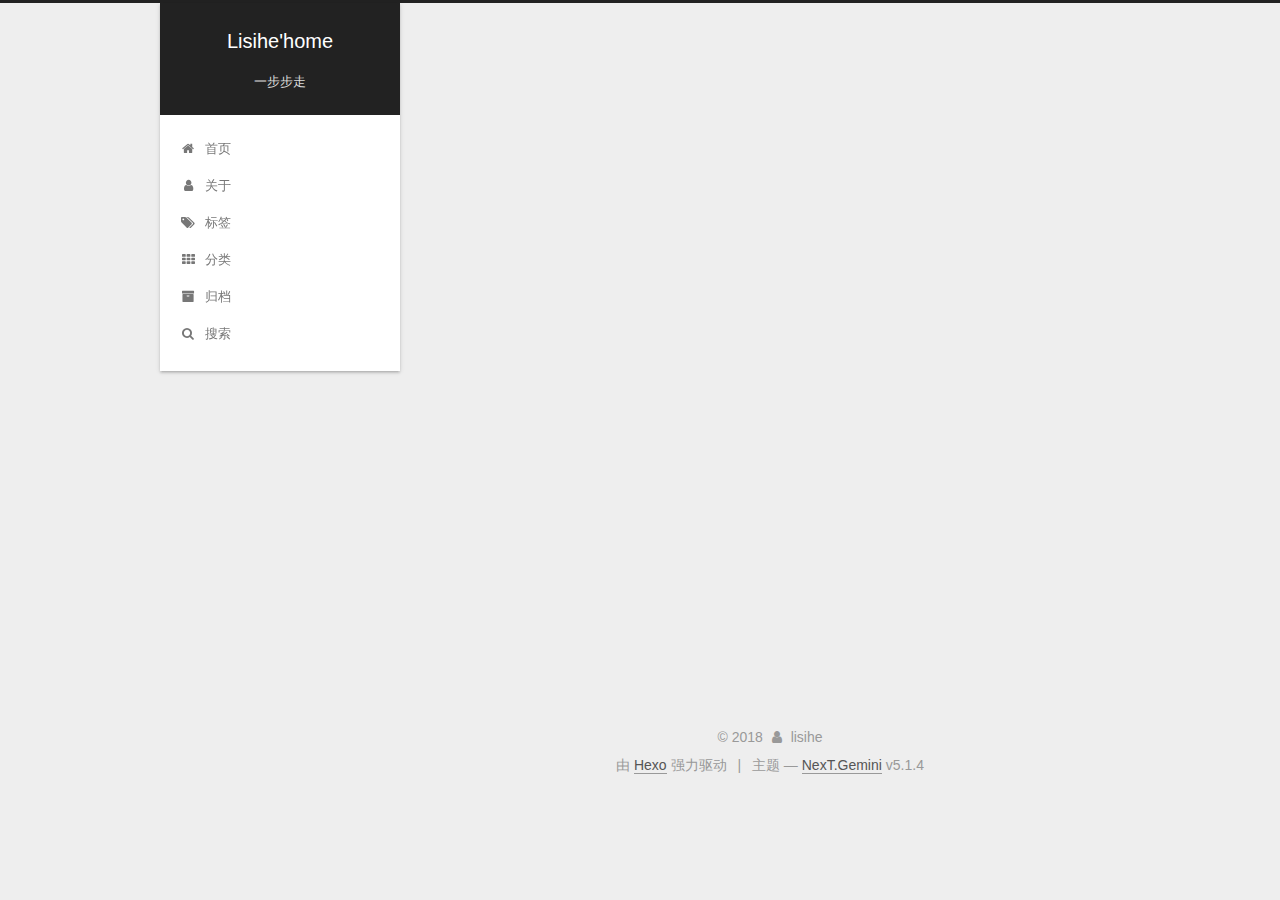
<file: archives/index.html>
<!DOCTYPE html>



  


<html class="theme-next gemini use-motion" lang="zh-Hans">
<head>
  <meta charset="UTF-8"/>
<meta http-equiv="X-UA-Compatible" content="IE=edge" />
<meta name="viewport" content="width=device-width, initial-scale=1, maximum-scale=1"/>
<meta name="theme-color" content="#222">









<meta http-equiv="Cache-Control" content="no-transform" />
<meta http-equiv="Cache-Control" content="no-siteapp" />
















  
  
  <link href="/lib/fancybox/source/jquery.fancybox.css?v=2.1.5" rel="stylesheet" type="text/css" />







<link href="/lib/font-awesome/css/font-awesome.min.css?v=4.6.2" rel="stylesheet" type="text/css" />

<link href="/css/main.css?v=5.1.4" rel="stylesheet" type="text/css" />


  <link rel="apple-touch-icon" sizes="180x180" href="/images/apple-touch-icon-next.png?v=5.1.4">


  <link rel="icon" type="image/png" sizes="32x32" href="/images/favicon-32x32-next.png?v=5.1.4">


  <link rel="icon" type="image/png" sizes="16x16" href="/images/favicon-16x16-next.png?v=5.1.4">


  <link rel="mask-icon" href="/images/logo.svg?v=5.1.4" color="#222">





  <meta name="keywords" content="Hexo, NexT" />










<meta property="og:type" content="website">
<meta property="og:title" content="Lisihe&#39;home">
<meta property="og:url" content="http://yoursite.com/archives/index.html">
<meta property="og:site_name" content="Lisihe&#39;home">
<meta property="og:locale" content="zh-Hans">
<meta name="twitter:card" content="summary">
<meta name="twitter:title" content="Lisihe&#39;home">



<script type="text/javascript" id="hexo.configurations">
  var NexT = window.NexT || {};
  var CONFIG = {
    root: '/',
    scheme: 'Gemini',
    version: '5.1.4',
    sidebar: {"position":"left","display":"post","offset":12,"b2t":false,"scrollpercent":false,"onmobile":false},
    fancybox: true,
    tabs: true,
    motion: {"enable":true,"async":false,"transition":{"post_block":"fadeIn","post_header":"slideDownIn","post_body":"slideDownIn","coll_header":"slideLeftIn","sidebar":"slideUpIn"}},
    duoshuo: {
      userId: '0',
      author: '博主'
    },
    algolia: {
      applicationID: '',
      apiKey: '',
      indexName: '',
      hits: {"per_page":10},
      labels: {"input_placeholder":"Search for Posts","hits_empty":"We didn't find any results for the search: ${query}","hits_stats":"${hits} results found in ${time} ms"}
    }
  };
</script>



  <link rel="canonical" href="http://yoursite.com/archives/"/>





  <title>归档 | Lisihe'home</title>
  





  <script type="text/javascript">
    var _hmt = _hmt || [];
    (function() {
      var hm = document.createElement("script");
      hm.src = "https://hm.baidu.com/hm.js?508e947e7788b5bcd3ed55604e71e491";
      var s = document.getElementsByTagName("script")[0];
      s.parentNode.insertBefore(hm, s);
    })();
  </script>




</head>

<body itemscope itemtype="http://schema.org/WebPage" lang="zh-Hans">

  
  
    
  

  <div class="container sidebar-position-left page-archive">
    <div class="headband"></div>

    <header id="header" class="header" itemscope itemtype="http://schema.org/WPHeader">
      <div class="header-inner"><div class="site-brand-wrapper">
  <div class="site-meta ">
    

    <div class="custom-logo-site-title">
      <a href="/"  class="brand" rel="start">
        <span class="logo-line-before"><i></i></span>
        <span class="site-title">Lisihe'home</span>
        <span class="logo-line-after"><i></i></span>
      </a>
    </div>
      
        <p class="site-subtitle">一步步走</p>
      
  </div>

  <div class="site-nav-toggle">
    <button>
      <span class="btn-bar"></span>
      <span class="btn-bar"></span>
      <span class="btn-bar"></span>
    </button>
  </div>
</div>

<nav class="site-nav">
  

  
    <ul id="menu" class="menu">
      
        
        <li class="menu-item menu-item-home">
          <a href="/" rel="section">
            
              <i class="menu-item-icon fa fa-fw fa-home"></i> <br />
            
            首页
          </a>
        </li>
      
        
        <li class="menu-item menu-item-about">
          <a href="/about/" rel="section">
            
              <i class="menu-item-icon fa fa-fw fa-user"></i> <br />
            
            关于
          </a>
        </li>
      
        
        <li class="menu-item menu-item-tags">
          <a href="/tags/" rel="section">
            
              <i class="menu-item-icon fa fa-fw fa-tags"></i> <br />
            
            标签
          </a>
        </li>
      
        
        <li class="menu-item menu-item-categories">
          <a href="/categories/" rel="section">
            
              <i class="menu-item-icon fa fa-fw fa-th"></i> <br />
            
            分类
          </a>
        </li>
      
        
        <li class="menu-item menu-item-archives">
          <a href="/archives/" rel="section">
            
              <i class="menu-item-icon fa fa-fw fa-archive"></i> <br />
            
            归档
          </a>
        </li>
      

      
        <li class="menu-item menu-item-search">
          
            <a href="javascript:;" class="popup-trigger">
          
            
              <i class="menu-item-icon fa fa-search fa-fw"></i> <br />
            
            搜索
          </a>
        </li>
      
    </ul>
  

  
    <div class="site-search">
      
  <div class="popup search-popup local-search-popup">
  <div class="local-search-header clearfix">
    <span class="search-icon">
      <i class="fa fa-search"></i>
    </span>
    <span class="popup-btn-close">
      <i class="fa fa-times-circle"></i>
    </span>
    <div class="local-search-input-wrapper">
      <input autocomplete="off"
             placeholder="搜索..." spellcheck="false"
             type="text" id="local-search-input">
    </div>
  </div>
  <div id="local-search-result"></div>
</div>



    </div>
  
</nav>



 </div>
    </header>

    <main id="main" class="main">
      <div class="main-inner">
        <div class="content-wrap">
          <div id="content" class="content">
            

  
  
  
  <div class="post-block archive">
    <div id="posts" class="posts-collapse">
      <span class="archive-move-on"></span>

      <span class="archive-page-counter">
        
        
        
          
        
        嗯..! 目前共计 3 篇日志。 继续努力。
      </span>

      

        
        
        

        
          
          <div class="collection-title">
            <h1 class="archive-year" id="archive-year-2018">2018</h1>
          </div>
        
        

        

  <article class="post post-type-normal" itemscope itemtype="http://schema.org/Article">
    <header class="post-header">

      <h2 class="post-title">
        
            <a class="post-title-link" href="/2018/03/26/momentJS/" itemprop="url">
              
                <span itemprop="name">momentJS</span>
              
            </a>
        
      </h2>

      <div class="post-meta">
        <time class="post-time" itemprop="dateCreated"
              datetime="2018-03-26T19:53:43+08:00"
              content="2018-03-26" >
          03-26
        </time>
      </div>

    </header>
  </article>



      

        
        
        

        
        

        

  <article class="post post-type-normal" itemscope itemtype="http://schema.org/Article">
    <header class="post-header">

      <h2 class="post-title">
        
            <a class="post-title-link" href="/2018/03/26/RSS介绍/" itemprop="url">
              
                <span itemprop="name">RSS介绍</span>
              
            </a>
        
      </h2>

      <div class="post-meta">
        <time class="post-time" itemprop="dateCreated"
              datetime="2018-03-26T19:48:32+08:00"
              content="2018-03-26" >
          03-26
        </time>
      </div>

    </header>
  </article>



      

        
        
        

        
        

        

  <article class="post post-type-normal" itemscope itemtype="http://schema.org/Article">
    <header class="post-header">

      <h2 class="post-title">
        
            <a class="post-title-link" href="/2018/03/26/搭建个人博客步骤/" itemprop="url">
              
                <span itemprop="name">搭建个人博客步骤</span>
              
            </a>
        
      </h2>

      <div class="post-meta">
        <time class="post-time" itemprop="dateCreated"
              datetime="2018-03-26T19:48:32+08:00"
              content="2018-03-26" >
          03-26
        </time>
      </div>

    </header>
  </article>



      

    </div>
  </div>
  
  
  

  



          </div>
          


          

        </div>
        
          
  
  <div class="sidebar-toggle">
    <div class="sidebar-toggle-line-wrap">
      <span class="sidebar-toggle-line sidebar-toggle-line-first"></span>
      <span class="sidebar-toggle-line sidebar-toggle-line-middle"></span>
      <span class="sidebar-toggle-line sidebar-toggle-line-last"></span>
    </div>
  </div>

  <aside id="sidebar" class="sidebar">
    
    <div class="sidebar-inner">

      

      

      <section class="site-overview-wrap sidebar-panel sidebar-panel-active">
        <div class="site-overview">
          <div class="site-author motion-element" itemprop="author" itemscope itemtype="http://schema.org/Person">
            
              <img class="site-author-image" itemprop="image"
                src="/images/avatar.jpg"
                alt="lisihe" />
            
              <p class="site-author-name" itemprop="name">lisihe</p>
              <p class="site-description motion-element" itemprop="description"></p>
          </div>

          <nav class="site-state motion-element">

            
              <div class="site-state-item site-state-posts">
              
                <a href="/archives/">
              
                  <span class="site-state-item-count">3</span>
                  <span class="site-state-item-name">日志</span>
                </a>
              </div>
            

            

            

          </nav>

          

          

          
          

          
          

          

        </div>
      </section>

      

      

    </div>
  </aside>


        
      </div>
    </main>

    <footer id="footer" class="footer">
      <div class="footer-inner">
        <div class="copyright">&copy; <span itemprop="copyrightYear">2018</span>
  <span class="with-love">
    <i class="fa fa-user"></i>
  </span>
  <span class="author" itemprop="copyrightHolder">lisihe</span>

  
</div>


  <div class="powered-by">由 <a class="theme-link" target="_blank" href="https://hexo.io">Hexo</a> 强力驱动</div>



  <span class="post-meta-divider">|</span>



  <div class="theme-info">主题 &mdash; <a class="theme-link" target="_blank" href="https://github.com/iissnan/hexo-theme-next">NexT.Gemini</a> v5.1.4</div>




        







        
      </div>
    </footer>

    
      <div class="back-to-top">
        <i class="fa fa-arrow-up"></i>
        
      </div>
    

    

  </div>

  

<script type="text/javascript">
  if (Object.prototype.toString.call(window.Promise) !== '[object Function]') {
    window.Promise = null;
  }
</script>









  












  
  
    <script type="text/javascript" src="/lib/jquery/index.js?v=2.1.3"></script>
  

  
  
    <script type="text/javascript" src="/lib/fastclick/lib/fastclick.min.js?v=1.0.6"></script>
  

  
  
    <script type="text/javascript" src="/lib/jquery_lazyload/jquery.lazyload.js?v=1.9.7"></script>
  

  
  
    <script type="text/javascript" src="/lib/velocity/velocity.min.js?v=1.2.1"></script>
  

  
  
    <script type="text/javascript" src="/lib/velocity/velocity.ui.min.js?v=1.2.1"></script>
  

  
  
    <script type="text/javascript" src="/lib/fancybox/source/jquery.fancybox.pack.js?v=2.1.5"></script>
  


  


  <script type="text/javascript" src="/js/src/utils.js?v=5.1.4"></script>

  <script type="text/javascript" src="/js/src/motion.js?v=5.1.4"></script>



  
  


  <script type="text/javascript" src="/js/src/affix.js?v=5.1.4"></script>

  <script type="text/javascript" src="/js/src/schemes/pisces.js?v=5.1.4"></script>



  

  


  <script type="text/javascript" src="/js/src/bootstrap.js?v=5.1.4"></script>



  


  




	





  





  












  

  <script type="text/javascript">
    // Popup Window;
    var isfetched = false;
    var isXml = true;
    // Search DB path;
    var search_path = "";
    if (search_path.length === 0) {
      search_path = "search.xml";
    } else if (/json$/i.test(search_path)) {
      isXml = false;
    }
    var path = "/" + search_path;
    // monitor main search box;

    var onPopupClose = function (e) {
      $('.popup').hide();
      $('#local-search-input').val('');
      $('.search-result-list').remove();
      $('#no-result').remove();
      $(".local-search-pop-overlay").remove();
      $('body').css('overflow', '');
    }

    function proceedsearch() {
      $("body")
        .append('<div class="search-popup-overlay local-search-pop-overlay"></div>')
        .css('overflow', 'hidden');
      $('.search-popup-overlay').click(onPopupClose);
      $('.popup').toggle();
      var $localSearchInput = $('#local-search-input');
      $localSearchInput.attr("autocapitalize", "none");
      $localSearchInput.attr("autocorrect", "off");
      $localSearchInput.focus();
    }

    // search function;
    var searchFunc = function(path, search_id, content_id) {
      'use strict';

      // start loading animation
      $("body")
        .append('<div class="search-popup-overlay local-search-pop-overlay">' +
          '<div id="search-loading-icon">' +
          '<i class="fa fa-spinner fa-pulse fa-5x fa-fw"></i>' +
          '</div>' +
          '</div>')
        .css('overflow', 'hidden');
      $("#search-loading-icon").css('margin', '20% auto 0 auto').css('text-align', 'center');

      $.ajax({
        url: path,
        dataType: isXml ? "xml" : "json",
        async: true,
        success: function(res) {
          // get the contents from search data
          isfetched = true;
          $('.popup').detach().appendTo('.header-inner');
          var datas = isXml ? $("entry", res).map(function() {
            return {
              title: $("title", this).text(),
              content: $("content",this).text(),
              url: $("url" , this).text()
            };
          }).get() : res;
          var input = document.getElementById(search_id);
          var resultContent = document.getElementById(content_id);
          var inputEventFunction = function() {
            var searchText = input.value.trim().toLowerCase();
            var keywords = searchText.split(/[\s\-]+/);
            if (keywords.length > 1) {
              keywords.push(searchText);
            }
            var resultItems = [];
            if (searchText.length > 0) {
              // perform local searching
              datas.forEach(function(data) {
                var isMatch = false;
                var hitCount = 0;
                var searchTextCount = 0;
                var title = data.title.trim();
                var titleInLowerCase = title.toLowerCase();
                var content = data.content.trim().replace(/<[^>]+>/g,"");
                var contentInLowerCase = content.toLowerCase();
                var articleUrl = decodeURIComponent(data.url);
                var indexOfTitle = [];
                var indexOfContent = [];
                // only match articles with not empty titles
                if(title != '') {
                  keywords.forEach(function(keyword) {
                    function getIndexByWord(word, text, caseSensitive) {
                      var wordLen = word.length;
                      if (wordLen === 0) {
                        return [];
                      }
                      var startPosition = 0, position = [], index = [];
                      if (!caseSensitive) {
                        text = text.toLowerCase();
                        word = word.toLowerCase();
                      }
                      while ((position = text.indexOf(word, startPosition)) > -1) {
                        index.push({position: position, word: word});
                        startPosition = position + wordLen;
                      }
                      return index;
                    }

                    indexOfTitle = indexOfTitle.concat(getIndexByWord(keyword, titleInLowerCase, false));
                    indexOfContent = indexOfContent.concat(getIndexByWord(keyword, contentInLowerCase, false));
                  });
                  if (indexOfTitle.length > 0 || indexOfContent.length > 0) {
                    isMatch = true;
                    hitCount = indexOfTitle.length + indexOfContent.length;
                  }
                }

                // show search results

                if (isMatch) {
                  // sort index by position of keyword

                  [indexOfTitle, indexOfContent].forEach(function (index) {
                    index.sort(function (itemLeft, itemRight) {
                      if (itemRight.position !== itemLeft.position) {
                        return itemRight.position - itemLeft.position;
                      } else {
                        return itemLeft.word.length - itemRight.word.length;
                      }
                    });
                  });

                  // merge hits into slices

                  function mergeIntoSlice(text, start, end, index) {
                    var item = index[index.length - 1];
                    var position = item.position;
                    var word = item.word;
                    var hits = [];
                    var searchTextCountInSlice = 0;
                    while (position + word.length <= end && index.length != 0) {
                      if (word === searchText) {
                        searchTextCountInSlice++;
                      }
                      hits.push({position: position, length: word.length});
                      var wordEnd = position + word.length;

                      // move to next position of hit

                      index.pop();
                      while (index.length != 0) {
                        item = index[index.length - 1];
                        position = item.position;
                        word = item.word;
                        if (wordEnd > position) {
                          index.pop();
                        } else {
                          break;
                        }
                      }
                    }
                    searchTextCount += searchTextCountInSlice;
                    return {
                      hits: hits,
                      start: start,
                      end: end,
                      searchTextCount: searchTextCountInSlice
                    };
                  }

                  var slicesOfTitle = [];
                  if (indexOfTitle.length != 0) {
                    slicesOfTitle.push(mergeIntoSlice(title, 0, title.length, indexOfTitle));
                  }

                  var slicesOfContent = [];
                  while (indexOfContent.length != 0) {
                    var item = indexOfContent[indexOfContent.length - 1];
                    var position = item.position;
                    var word = item.word;
                    // cut out 100 characters
                    var start = position - 20;
                    var end = position + 80;
                    if(start < 0){
                      start = 0;
                    }
                    if (end < position + word.length) {
                      end = position + word.length;
                    }
                    if(end > content.length){
                      end = content.length;
                    }
                    slicesOfContent.push(mergeIntoSlice(content, start, end, indexOfContent));
                  }

                  // sort slices in content by search text's count and hits' count

                  slicesOfContent.sort(function (sliceLeft, sliceRight) {
                    if (sliceLeft.searchTextCount !== sliceRight.searchTextCount) {
                      return sliceRight.searchTextCount - sliceLeft.searchTextCount;
                    } else if (sliceLeft.hits.length !== sliceRight.hits.length) {
                      return sliceRight.hits.length - sliceLeft.hits.length;
                    } else {
                      return sliceLeft.start - sliceRight.start;
                    }
                  });

                  // select top N slices in content

                  var upperBound = parseInt('1');
                  if (upperBound >= 0) {
                    slicesOfContent = slicesOfContent.slice(0, upperBound);
                  }

                  // highlight title and content

                  function highlightKeyword(text, slice) {
                    var result = '';
                    var prevEnd = slice.start;
                    slice.hits.forEach(function (hit) {
                      result += text.substring(prevEnd, hit.position);
                      var end = hit.position + hit.length;
                      result += '<b class="search-keyword">' + text.substring(hit.position, end) + '</b>';
                      prevEnd = end;
                    });
                    result += text.substring(prevEnd, slice.end);
                    return result;
                  }

                  var resultItem = '';

                  if (slicesOfTitle.length != 0) {
                    resultItem += "<li><a href='" + articleUrl + "' class='search-result-title'>" + highlightKeyword(title, slicesOfTitle[0]) + "</a>";
                  } else {
                    resultItem += "<li><a href='" + articleUrl + "' class='search-result-title'>" + title + "</a>";
                  }

                  slicesOfContent.forEach(function (slice) {
                    resultItem += "<a href='" + articleUrl + "'>" +
                      "<p class=\"search-result\">" + highlightKeyword(content, slice) +
                      "...</p>" + "</a>";
                  });

                  resultItem += "</li>";
                  resultItems.push({
                    item: resultItem,
                    searchTextCount: searchTextCount,
                    hitCount: hitCount,
                    id: resultItems.length
                  });
                }
              })
            };
            if (keywords.length === 1 && keywords[0] === "") {
              resultContent.innerHTML = '<div id="no-result"><i class="fa fa-search fa-5x" /></div>'
            } else if (resultItems.length === 0) {
              resultContent.innerHTML = '<div id="no-result"><i class="fa fa-frown-o fa-5x" /></div>'
            } else {
              resultItems.sort(function (resultLeft, resultRight) {
                if (resultLeft.searchTextCount !== resultRight.searchTextCount) {
                  return resultRight.searchTextCount - resultLeft.searchTextCount;
                } else if (resultLeft.hitCount !== resultRight.hitCount) {
                  return resultRight.hitCount - resultLeft.hitCount;
                } else {
                  return resultRight.id - resultLeft.id;
                }
              });
              var searchResultList = '<ul class=\"search-result-list\">';
              resultItems.forEach(function (result) {
                searchResultList += result.item;
              })
              searchResultList += "</ul>";
              resultContent.innerHTML = searchResultList;
            }
          }

          if ('auto' === 'auto') {
            input.addEventListener('input', inputEventFunction);
          } else {
            $('.search-icon').click(inputEventFunction);
            input.addEventListener('keypress', function (event) {
              if (event.keyCode === 13) {
                inputEventFunction();
              }
            });
          }

          // remove loading animation
          $(".local-search-pop-overlay").remove();
          $('body').css('overflow', '');

          proceedsearch();
        }
      });
    }

    // handle and trigger popup window;
    $('.popup-trigger').click(function(e) {
      e.stopPropagation();
      if (isfetched === false) {
        searchFunc(path, 'local-search-input', 'local-search-result');
      } else {
        proceedsearch();
      };
    });

    $('.popup-btn-close').click(onPopupClose);
    $('.popup').click(function(e){
      e.stopPropagation();
    });
    $(document).on('keyup', function (event) {
      var shouldDismissSearchPopup = event.which === 27 &&
        $('.search-popup').is(':visible');
      if (shouldDismissSearchPopup) {
        onPopupClose();
      }
    });
  </script>





  

  

  

  
  

  

  

  

</body>
</html>
</file>
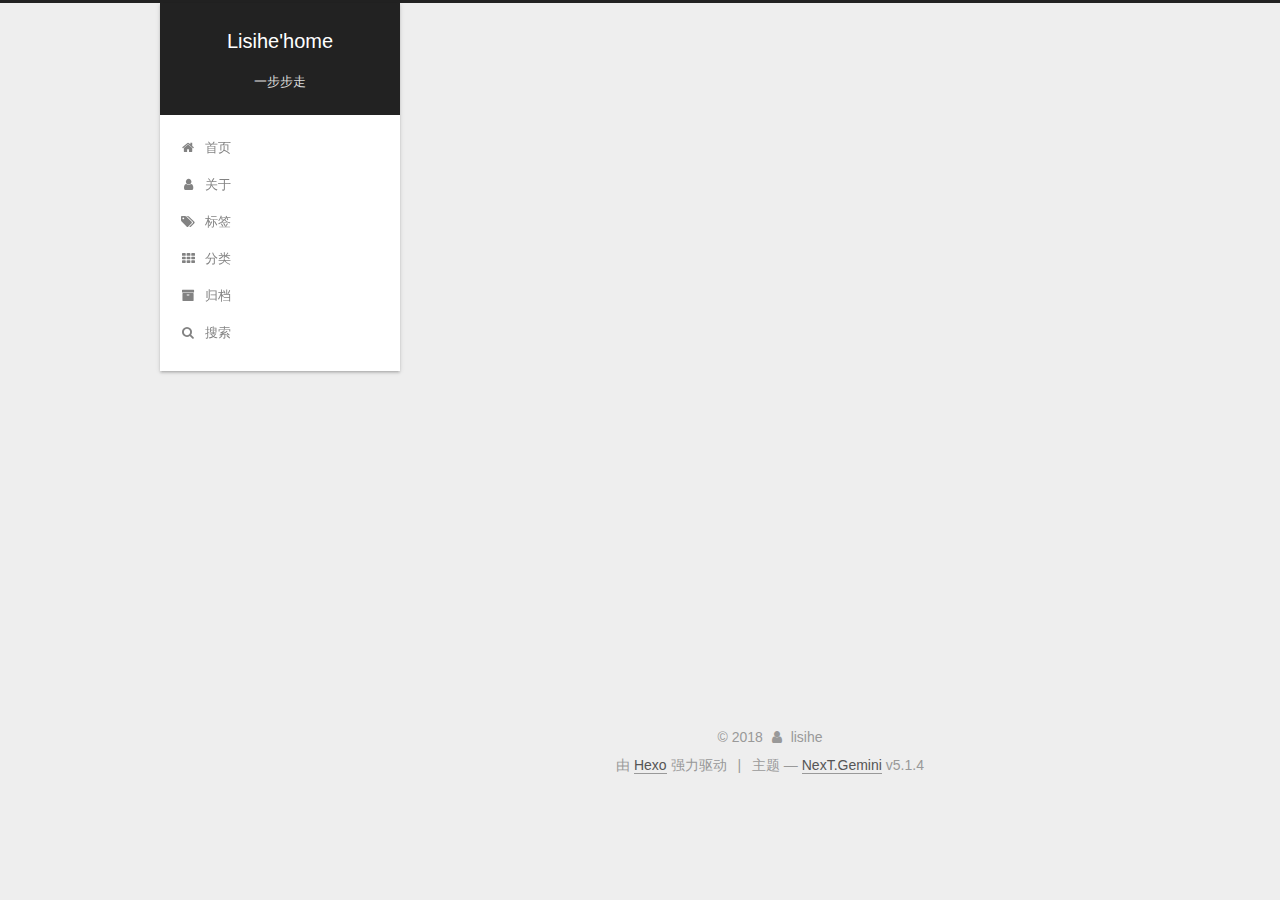
<file: categories/index.html>
<!DOCTYPE html>



  


<html class="theme-next gemini use-motion" lang="zh-Hans">
<head>
  <meta charset="UTF-8"/>
<meta http-equiv="X-UA-Compatible" content="IE=edge" />
<meta name="viewport" content="width=device-width, initial-scale=1, maximum-scale=1"/>
<meta name="theme-color" content="#222">









<meta http-equiv="Cache-Control" content="no-transform" />
<meta http-equiv="Cache-Control" content="no-siteapp" />
















  
  
  <link href="/lib/fancybox/source/jquery.fancybox.css?v=2.1.5" rel="stylesheet" type="text/css" />







<link href="/lib/font-awesome/css/font-awesome.min.css?v=4.6.2" rel="stylesheet" type="text/css" />

<link href="/css/main.css?v=5.1.4" rel="stylesheet" type="text/css" />


  <link rel="apple-touch-icon" sizes="180x180" href="/images/apple-touch-icon-next.png?v=5.1.4">


  <link rel="icon" type="image/png" sizes="32x32" href="/images/favicon-32x32-next.png?v=5.1.4">


  <link rel="icon" type="image/png" sizes="16x16" href="/images/favicon-16x16-next.png?v=5.1.4">


  <link rel="mask-icon" href="/images/logo.svg?v=5.1.4" color="#222">





  <meta name="keywords" content="Hexo, NexT" />










<meta property="og:type" content="website">
<meta property="og:title" content="分类">
<meta property="og:url" content="http://yoursite.com/categories/index.html">
<meta property="og:site_name" content="Lisihe&#39;home">
<meta property="og:locale" content="zh-Hans">
<meta property="og:updated_time" content="2018-03-26T13:22:02.558Z">
<meta name="twitter:card" content="summary">
<meta name="twitter:title" content="分类">



<script type="text/javascript" id="hexo.configurations">
  var NexT = window.NexT || {};
  var CONFIG = {
    root: '/',
    scheme: 'Gemini',
    version: '5.1.4',
    sidebar: {"position":"left","display":"post","offset":12,"b2t":false,"scrollpercent":false,"onmobile":false},
    fancybox: true,
    tabs: true,
    motion: {"enable":true,"async":false,"transition":{"post_block":"fadeIn","post_header":"slideDownIn","post_body":"slideDownIn","coll_header":"slideLeftIn","sidebar":"slideUpIn"}},
    duoshuo: {
      userId: '0',
      author: '博主'
    },
    algolia: {
      applicationID: '',
      apiKey: '',
      indexName: '',
      hits: {"per_page":10},
      labels: {"input_placeholder":"Search for Posts","hits_empty":"We didn't find any results for the search: ${query}","hits_stats":"${hits} results found in ${time} ms"}
    }
  };
</script>



  <link rel="canonical" href="http://yoursite.com/categories/"/>





  <title>分类 | Lisihe'home</title>
  





  <script type="text/javascript">
    var _hmt = _hmt || [];
    (function() {
      var hm = document.createElement("script");
      hm.src = "https://hm.baidu.com/hm.js?508e947e7788b5bcd3ed55604e71e491";
      var s = document.getElementsByTagName("script")[0];
      s.parentNode.insertBefore(hm, s);
    })();
  </script>




</head>

<body itemscope itemtype="http://schema.org/WebPage" lang="zh-Hans">

  
  
    
  

  <div class="container sidebar-position-left page-post-detail">
    <div class="headband"></div>

    <header id="header" class="header" itemscope itemtype="http://schema.org/WPHeader">
      <div class="header-inner"><div class="site-brand-wrapper">
  <div class="site-meta ">
    

    <div class="custom-logo-site-title">
      <a href="/"  class="brand" rel="start">
        <span class="logo-line-before"><i></i></span>
        <span class="site-title">Lisihe'home</span>
        <span class="logo-line-after"><i></i></span>
      </a>
    </div>
      
        <p class="site-subtitle">一步步走</p>
      
  </div>

  <div class="site-nav-toggle">
    <button>
      <span class="btn-bar"></span>
      <span class="btn-bar"></span>
      <span class="btn-bar"></span>
    </button>
  </div>
</div>

<nav class="site-nav">
  

  
    <ul id="menu" class="menu">
      
        
        <li class="menu-item menu-item-home">
          <a href="/" rel="section">
            
              <i class="menu-item-icon fa fa-fw fa-home"></i> <br />
            
            首页
          </a>
        </li>
      
        
        <li class="menu-item menu-item-about">
          <a href="/about/" rel="section">
            
              <i class="menu-item-icon fa fa-fw fa-user"></i> <br />
            
            关于
          </a>
        </li>
      
        
        <li class="menu-item menu-item-tags">
          <a href="/tags/" rel="section">
            
              <i class="menu-item-icon fa fa-fw fa-tags"></i> <br />
            
            标签
          </a>
        </li>
      
        
        <li class="menu-item menu-item-categories">
          <a href="/categories/" rel="section">
            
              <i class="menu-item-icon fa fa-fw fa-th"></i> <br />
            
            分类
          </a>
        </li>
      
        
        <li class="menu-item menu-item-archives">
          <a href="/archives/" rel="section">
            
              <i class="menu-item-icon fa fa-fw fa-archive"></i> <br />
            
            归档
          </a>
        </li>
      

      
        <li class="menu-item menu-item-search">
          
            <a href="javascript:;" class="popup-trigger">
          
            
              <i class="menu-item-icon fa fa-search fa-fw"></i> <br />
            
            搜索
          </a>
        </li>
      
    </ul>
  

  
    <div class="site-search">
      
  <div class="popup search-popup local-search-popup">
  <div class="local-search-header clearfix">
    <span class="search-icon">
      <i class="fa fa-search"></i>
    </span>
    <span class="popup-btn-close">
      <i class="fa fa-times-circle"></i>
    </span>
    <div class="local-search-input-wrapper">
      <input autocomplete="off"
             placeholder="搜索..." spellcheck="false"
             type="text" id="local-search-input">
    </div>
  </div>
  <div id="local-search-result"></div>
</div>



    </div>
  
</nav>



 </div>
    </header>

    <main id="main" class="main">
      <div class="main-inner">
        <div class="content-wrap">
          <div id="content" class="content">
            

  <div id="posts" class="posts-expand">
    
    
    
    <div class="post-block page">
      <header class="post-header">

	<h1 class="post-title" itemprop="name headline">分类</h1>



</header>

      
      
      
      <div class="post-body">
        
        
          <div class="category-all-page">
            <div class="category-all-title">
                暂无分类
            </div>
            <div class="category-all">
              
            </div>
          </div>
        
      </div>
      
      
      
    </div>
    
    
    
  </div>


          </div>
          


          

        </div>
        
          
  
  <div class="sidebar-toggle">
    <div class="sidebar-toggle-line-wrap">
      <span class="sidebar-toggle-line sidebar-toggle-line-first"></span>
      <span class="sidebar-toggle-line sidebar-toggle-line-middle"></span>
      <span class="sidebar-toggle-line sidebar-toggle-line-last"></span>
    </div>
  </div>

  <aside id="sidebar" class="sidebar">
    
    <div class="sidebar-inner">

      

      

      <section class="site-overview-wrap sidebar-panel sidebar-panel-active">
        <div class="site-overview">
          <div class="site-author motion-element" itemprop="author" itemscope itemtype="http://schema.org/Person">
            
              <img class="site-author-image" itemprop="image"
                src="/images/avatar.jpg"
                alt="lisihe" />
            
              <p class="site-author-name" itemprop="name">lisihe</p>
              <p class="site-description motion-element" itemprop="description"></p>
          </div>

          <nav class="site-state motion-element">

            
              <div class="site-state-item site-state-posts">
              
                <a href="/archives/">
              
                  <span class="site-state-item-count">3</span>
                  <span class="site-state-item-name">日志</span>
                </a>
              </div>
            

            

            

          </nav>

          

          

          
          

          
          

          

        </div>
      </section>

      

      

    </div>
  </aside>


        
      </div>
    </main>

    <footer id="footer" class="footer">
      <div class="footer-inner">
        <div class="copyright">&copy; <span itemprop="copyrightYear">2018</span>
  <span class="with-love">
    <i class="fa fa-user"></i>
  </span>
  <span class="author" itemprop="copyrightHolder">lisihe</span>

  
</div>


  <div class="powered-by">由 <a class="theme-link" target="_blank" href="https://hexo.io">Hexo</a> 强力驱动</div>



  <span class="post-meta-divider">|</span>



  <div class="theme-info">主题 &mdash; <a class="theme-link" target="_blank" href="https://github.com/iissnan/hexo-theme-next">NexT.Gemini</a> v5.1.4</div>




        







        
      </div>
    </footer>

    
      <div class="back-to-top">
        <i class="fa fa-arrow-up"></i>
        
      </div>
    

    

  </div>

  

<script type="text/javascript">
  if (Object.prototype.toString.call(window.Promise) !== '[object Function]') {
    window.Promise = null;
  }
</script>









  












  
  
    <script type="text/javascript" src="/lib/jquery/index.js?v=2.1.3"></script>
  

  
  
    <script type="text/javascript" src="/lib/fastclick/lib/fastclick.min.js?v=1.0.6"></script>
  

  
  
    <script type="text/javascript" src="/lib/jquery_lazyload/jquery.lazyload.js?v=1.9.7"></script>
  

  
  
    <script type="text/javascript" src="/lib/velocity/velocity.min.js?v=1.2.1"></script>
  

  
  
    <script type="text/javascript" src="/lib/velocity/velocity.ui.min.js?v=1.2.1"></script>
  

  
  
    <script type="text/javascript" src="/lib/fancybox/source/jquery.fancybox.pack.js?v=2.1.5"></script>
  


  


  <script type="text/javascript" src="/js/src/utils.js?v=5.1.4"></script>

  <script type="text/javascript" src="/js/src/motion.js?v=5.1.4"></script>



  
  


  <script type="text/javascript" src="/js/src/affix.js?v=5.1.4"></script>

  <script type="text/javascript" src="/js/src/schemes/pisces.js?v=5.1.4"></script>



  
  <script type="text/javascript" src="/js/src/scrollspy.js?v=5.1.4"></script>
<script type="text/javascript" src="/js/src/post-details.js?v=5.1.4"></script>



  


  <script type="text/javascript" src="/js/src/bootstrap.js?v=5.1.4"></script>



  


  




	





  





  












  

  <script type="text/javascript">
    // Popup Window;
    var isfetched = false;
    var isXml = true;
    // Search DB path;
    var search_path = "";
    if (search_path.length === 0) {
      search_path = "search.xml";
    } else if (/json$/i.test(search_path)) {
      isXml = false;
    }
    var path = "/" + search_path;
    // monitor main search box;

    var onPopupClose = function (e) {
      $('.popup').hide();
      $('#local-search-input').val('');
      $('.search-result-list').remove();
      $('#no-result').remove();
      $(".local-search-pop-overlay").remove();
      $('body').css('overflow', '');
    }

    function proceedsearch() {
      $("body")
        .append('<div class="search-popup-overlay local-search-pop-overlay"></div>')
        .css('overflow', 'hidden');
      $('.search-popup-overlay').click(onPopupClose);
      $('.popup').toggle();
      var $localSearchInput = $('#local-search-input');
      $localSearchInput.attr("autocapitalize", "none");
      $localSearchInput.attr("autocorrect", "off");
      $localSearchInput.focus();
    }

    // search function;
    var searchFunc = function(path, search_id, content_id) {
      'use strict';

      // start loading animation
      $("body")
        .append('<div class="search-popup-overlay local-search-pop-overlay">' +
          '<div id="search-loading-icon">' +
          '<i class="fa fa-spinner fa-pulse fa-5x fa-fw"></i>' +
          '</div>' +
          '</div>')
        .css('overflow', 'hidden');
      $("#search-loading-icon").css('margin', '20% auto 0 auto').css('text-align', 'center');

      $.ajax({
        url: path,
        dataType: isXml ? "xml" : "json",
        async: true,
        success: function(res) {
          // get the contents from search data
          isfetched = true;
          $('.popup').detach().appendTo('.header-inner');
          var datas = isXml ? $("entry", res).map(function() {
            return {
              title: $("title", this).text(),
              content: $("content",this).text(),
              url: $("url" , this).text()
            };
          }).get() : res;
          var input = document.getElementById(search_id);
          var resultContent = document.getElementById(content_id);
          var inputEventFunction = function() {
            var searchText = input.value.trim().toLowerCase();
            var keywords = searchText.split(/[\s\-]+/);
            if (keywords.length > 1) {
              keywords.push(searchText);
            }
            var resultItems = [];
            if (searchText.length > 0) {
              // perform local searching
              datas.forEach(function(data) {
                var isMatch = false;
                var hitCount = 0;
                var searchTextCount = 0;
                var title = data.title.trim();
                var titleInLowerCase = title.toLowerCase();
                var content = data.content.trim().replace(/<[^>]+>/g,"");
                var contentInLowerCase = content.toLowerCase();
                var articleUrl = decodeURIComponent(data.url);
                var indexOfTitle = [];
                var indexOfContent = [];
                // only match articles with not empty titles
                if(title != '') {
                  keywords.forEach(function(keyword) {
                    function getIndexByWord(word, text, caseSensitive) {
                      var wordLen = word.length;
                      if (wordLen === 0) {
                        return [];
                      }
                      var startPosition = 0, position = [], index = [];
                      if (!caseSensitive) {
                        text = text.toLowerCase();
                        word = word.toLowerCase();
                      }
                      while ((position = text.indexOf(word, startPosition)) > -1) {
                        index.push({position: position, word: word});
                        startPosition = position + wordLen;
                      }
                      return index;
                    }

                    indexOfTitle = indexOfTitle.concat(getIndexByWord(keyword, titleInLowerCase, false));
                    indexOfContent = indexOfContent.concat(getIndexByWord(keyword, contentInLowerCase, false));
                  });
                  if (indexOfTitle.length > 0 || indexOfContent.length > 0) {
                    isMatch = true;
                    hitCount = indexOfTitle.length + indexOfContent.length;
                  }
                }

                // show search results

                if (isMatch) {
                  // sort index by position of keyword

                  [indexOfTitle, indexOfContent].forEach(function (index) {
                    index.sort(function (itemLeft, itemRight) {
                      if (itemRight.position !== itemLeft.position) {
                        return itemRight.position - itemLeft.position;
                      } else {
                        return itemLeft.word.length - itemRight.word.length;
                      }
                    });
                  });

                  // merge hits into slices

                  function mergeIntoSlice(text, start, end, index) {
                    var item = index[index.length - 1];
                    var position = item.position;
                    var word = item.word;
                    var hits = [];
                    var searchTextCountInSlice = 0;
                    while (position + word.length <= end && index.length != 0) {
                      if (word === searchText) {
                        searchTextCountInSlice++;
                      }
                      hits.push({position: position, length: word.length});
                      var wordEnd = position + word.length;

                      // move to next position of hit

                      index.pop();
                      while (index.length != 0) {
                        item = index[index.length - 1];
                        position = item.position;
                        word = item.word;
                        if (wordEnd > position) {
                          index.pop();
                        } else {
                          break;
                        }
                      }
                    }
                    searchTextCount += searchTextCountInSlice;
                    return {
                      hits: hits,
                      start: start,
                      end: end,
                      searchTextCount: searchTextCountInSlice
                    };
                  }

                  var slicesOfTitle = [];
                  if (indexOfTitle.length != 0) {
                    slicesOfTitle.push(mergeIntoSlice(title, 0, title.length, indexOfTitle));
                  }

                  var slicesOfContent = [];
                  while (indexOfContent.length != 0) {
                    var item = indexOfContent[indexOfContent.length - 1];
                    var position = item.position;
                    var word = item.word;
                    // cut out 100 characters
                    var start = position - 20;
                    var end = position + 80;
                    if(start < 0){
                      start = 0;
                    }
                    if (end < position + word.length) {
                      end = position + word.length;
                    }
                    if(end > content.length){
                      end = content.length;
                    }
                    slicesOfContent.push(mergeIntoSlice(content, start, end, indexOfContent));
                  }

                  // sort slices in content by search text's count and hits' count

                  slicesOfContent.sort(function (sliceLeft, sliceRight) {
                    if (sliceLeft.searchTextCount !== sliceRight.searchTextCount) {
                      return sliceRight.searchTextCount - sliceLeft.searchTextCount;
                    } else if (sliceLeft.hits.length !== sliceRight.hits.length) {
                      return sliceRight.hits.length - sliceLeft.hits.length;
                    } else {
                      return sliceLeft.start - sliceRight.start;
                    }
                  });

                  // select top N slices in content

                  var upperBound = parseInt('1');
                  if (upperBound >= 0) {
                    slicesOfContent = slicesOfContent.slice(0, upperBound);
                  }

                  // highlight title and content

                  function highlightKeyword(text, slice) {
                    var result = '';
                    var prevEnd = slice.start;
                    slice.hits.forEach(function (hit) {
                      result += text.substring(prevEnd, hit.position);
                      var end = hit.position + hit.length;
                      result += '<b class="search-keyword">' + text.substring(hit.position, end) + '</b>';
                      prevEnd = end;
                    });
                    result += text.substring(prevEnd, slice.end);
                    return result;
                  }

                  var resultItem = '';

                  if (slicesOfTitle.length != 0) {
                    resultItem += "<li><a href='" + articleUrl + "' class='search-result-title'>" + highlightKeyword(title, slicesOfTitle[0]) + "</a>";
                  } else {
                    resultItem += "<li><a href='" + articleUrl + "' class='search-result-title'>" + title + "</a>";
                  }

                  slicesOfContent.forEach(function (slice) {
                    resultItem += "<a href='" + articleUrl + "'>" +
                      "<p class=\"search-result\">" + highlightKeyword(content, slice) +
                      "...</p>" + "</a>";
                  });

                  resultItem += "</li>";
                  resultItems.push({
                    item: resultItem,
                    searchTextCount: searchTextCount,
                    hitCount: hitCount,
                    id: resultItems.length
                  });
                }
              })
            };
            if (keywords.length === 1 && keywords[0] === "") {
              resultContent.innerHTML = '<div id="no-result"><i class="fa fa-search fa-5x" /></div>'
            } else if (resultItems.length === 0) {
              resultContent.innerHTML = '<div id="no-result"><i class="fa fa-frown-o fa-5x" /></div>'
            } else {
              resultItems.sort(function (resultLeft, resultRight) {
                if (resultLeft.searchTextCount !== resultRight.searchTextCount) {
                  return resultRight.searchTextCount - resultLeft.searchTextCount;
                } else if (resultLeft.hitCount !== resultRight.hitCount) {
                  return resultRight.hitCount - resultLeft.hitCount;
                } else {
                  return resultRight.id - resultLeft.id;
                }
              });
              var searchResultList = '<ul class=\"search-result-list\">';
              resultItems.forEach(function (result) {
                searchResultList += result.item;
              })
              searchResultList += "</ul>";
              resultContent.innerHTML = searchResultList;
            }
          }

          if ('auto' === 'auto') {
            input.addEventListener('input', inputEventFunction);
          } else {
            $('.search-icon').click(inputEventFunction);
            input.addEventListener('keypress', function (event) {
              if (event.keyCode === 13) {
                inputEventFunction();
              }
            });
          }

          // remove loading animation
          $(".local-search-pop-overlay").remove();
          $('body').css('overflow', '');

          proceedsearch();
        }
      });
    }

    // handle and trigger popup window;
    $('.popup-trigger').click(function(e) {
      e.stopPropagation();
      if (isfetched === false) {
        searchFunc(path, 'local-search-input', 'local-search-result');
      } else {
        proceedsearch();
      };
    });

    $('.popup-btn-close').click(onPopupClose);
    $('.popup').click(function(e){
      e.stopPropagation();
    });
    $(document).on('keyup', function (event) {
      var shouldDismissSearchPopup = event.which === 27 &&
        $('.search-popup').is(':visible');
      if (shouldDismissSearchPopup) {
        onPopupClose();
      }
    });
  </script>





  

  

  

  
  

  

  

  

</body>
</html>
</file>
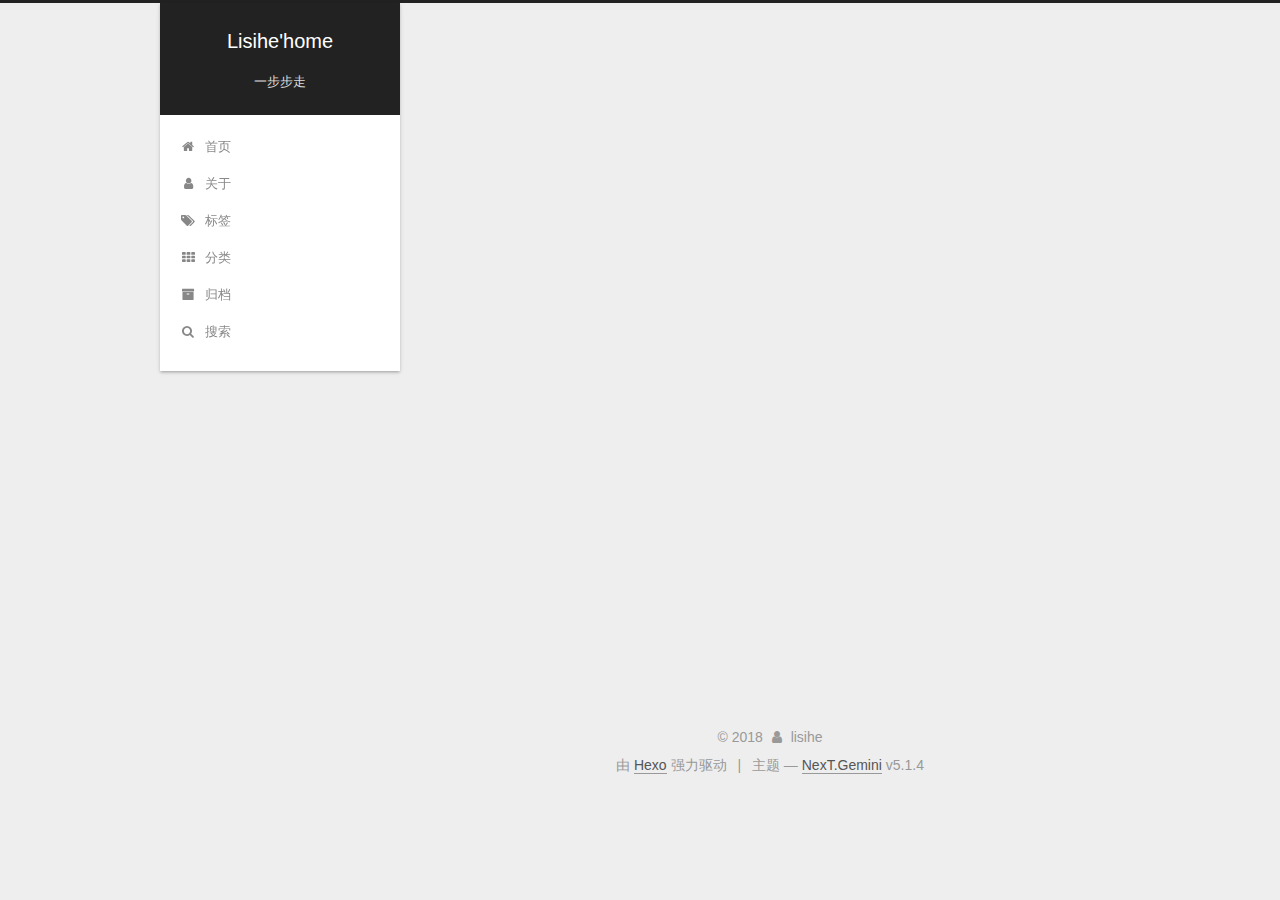
<file: tags/index.html>
<!DOCTYPE html>



  


<html class="theme-next gemini use-motion" lang="zh-Hans">
<head>
  <meta charset="UTF-8"/>
<meta http-equiv="X-UA-Compatible" content="IE=edge" />
<meta name="viewport" content="width=device-width, initial-scale=1, maximum-scale=1"/>
<meta name="theme-color" content="#222">









<meta http-equiv="Cache-Control" content="no-transform" />
<meta http-equiv="Cache-Control" content="no-siteapp" />
















  
  
  <link href="/lib/fancybox/source/jquery.fancybox.css?v=2.1.5" rel="stylesheet" type="text/css" />







<link href="/lib/font-awesome/css/font-awesome.min.css?v=4.6.2" rel="stylesheet" type="text/css" />

<link href="/css/main.css?v=5.1.4" rel="stylesheet" type="text/css" />


  <link rel="apple-touch-icon" sizes="180x180" href="/images/apple-touch-icon-next.png?v=5.1.4">


  <link rel="icon" type="image/png" sizes="32x32" href="/images/favicon-32x32-next.png?v=5.1.4">


  <link rel="icon" type="image/png" sizes="16x16" href="/images/favicon-16x16-next.png?v=5.1.4">


  <link rel="mask-icon" href="/images/logo.svg?v=5.1.4" color="#222">





  <meta name="keywords" content="Hexo, NexT" />










<meta property="og:type" content="website">
<meta property="og:title" content="标签">
<meta property="og:url" content="http://yoursite.com/tags/index.html">
<meta property="og:site_name" content="Lisihe&#39;home">
<meta property="og:locale" content="zh-Hans">
<meta property="og:updated_time" content="2018-03-26T13:21:28.924Z">
<meta name="twitter:card" content="summary">
<meta name="twitter:title" content="标签">



<script type="text/javascript" id="hexo.configurations">
  var NexT = window.NexT || {};
  var CONFIG = {
    root: '/',
    scheme: 'Gemini',
    version: '5.1.4',
    sidebar: {"position":"left","display":"post","offset":12,"b2t":false,"scrollpercent":false,"onmobile":false},
    fancybox: true,
    tabs: true,
    motion: {"enable":true,"async":false,"transition":{"post_block":"fadeIn","post_header":"slideDownIn","post_body":"slideDownIn","coll_header":"slideLeftIn","sidebar":"slideUpIn"}},
    duoshuo: {
      userId: '0',
      author: '博主'
    },
    algolia: {
      applicationID: '',
      apiKey: '',
      indexName: '',
      hits: {"per_page":10},
      labels: {"input_placeholder":"Search for Posts","hits_empty":"We didn't find any results for the search: ${query}","hits_stats":"${hits} results found in ${time} ms"}
    }
  };
</script>



  <link rel="canonical" href="http://yoursite.com/tags/"/>





  <title>标签 | Lisihe'home</title>
  





  <script type="text/javascript">
    var _hmt = _hmt || [];
    (function() {
      var hm = document.createElement("script");
      hm.src = "https://hm.baidu.com/hm.js?508e947e7788b5bcd3ed55604e71e491";
      var s = document.getElementsByTagName("script")[0];
      s.parentNode.insertBefore(hm, s);
    })();
  </script>




</head>

<body itemscope itemtype="http://schema.org/WebPage" lang="zh-Hans">

  
  
    
  

  <div class="container sidebar-position-left page-post-detail">
    <div class="headband"></div>

    <header id="header" class="header" itemscope itemtype="http://schema.org/WPHeader">
      <div class="header-inner"><div class="site-brand-wrapper">
  <div class="site-meta ">
    

    <div class="custom-logo-site-title">
      <a href="/"  class="brand" rel="start">
        <span class="logo-line-before"><i></i></span>
        <span class="site-title">Lisihe'home</span>
        <span class="logo-line-after"><i></i></span>
      </a>
    </div>
      
        <p class="site-subtitle">一步步走</p>
      
  </div>

  <div class="site-nav-toggle">
    <button>
      <span class="btn-bar"></span>
      <span class="btn-bar"></span>
      <span class="btn-bar"></span>
    </button>
  </div>
</div>

<nav class="site-nav">
  

  
    <ul id="menu" class="menu">
      
        
        <li class="menu-item menu-item-home">
          <a href="/" rel="section">
            
              <i class="menu-item-icon fa fa-fw fa-home"></i> <br />
            
            首页
          </a>
        </li>
      
        
        <li class="menu-item menu-item-about">
          <a href="/about/" rel="section">
            
              <i class="menu-item-icon fa fa-fw fa-user"></i> <br />
            
            关于
          </a>
        </li>
      
        
        <li class="menu-item menu-item-tags">
          <a href="/tags/" rel="section">
            
              <i class="menu-item-icon fa fa-fw fa-tags"></i> <br />
            
            标签
          </a>
        </li>
      
        
        <li class="menu-item menu-item-categories">
          <a href="/categories/" rel="section">
            
              <i class="menu-item-icon fa fa-fw fa-th"></i> <br />
            
            分类
          </a>
        </li>
      
        
        <li class="menu-item menu-item-archives">
          <a href="/archives/" rel="section">
            
              <i class="menu-item-icon fa fa-fw fa-archive"></i> <br />
            
            归档
          </a>
        </li>
      

      
        <li class="menu-item menu-item-search">
          
            <a href="javascript:;" class="popup-trigger">
          
            
              <i class="menu-item-icon fa fa-search fa-fw"></i> <br />
            
            搜索
          </a>
        </li>
      
    </ul>
  

  
    <div class="site-search">
      
  <div class="popup search-popup local-search-popup">
  <div class="local-search-header clearfix">
    <span class="search-icon">
      <i class="fa fa-search"></i>
    </span>
    <span class="popup-btn-close">
      <i class="fa fa-times-circle"></i>
    </span>
    <div class="local-search-input-wrapper">
      <input autocomplete="off"
             placeholder="搜索..." spellcheck="false"
             type="text" id="local-search-input">
    </div>
  </div>
  <div id="local-search-result"></div>
</div>



    </div>
  
</nav>



 </div>
    </header>

    <main id="main" class="main">
      <div class="main-inner">
        <div class="content-wrap">
          <div id="content" class="content">
            

  <div id="posts" class="posts-expand">
    
    
    
    <div class="post-block page">
      <header class="post-header">

	<h1 class="post-title" itemprop="name headline">标签</h1>



</header>

      
      
      
      <div class="post-body">
        
        
          <div class="tag-cloud">
            <div class="tag-cloud-title">
                暂无标签
            </div>
            <div class="tag-cloud-tags">
              
            </div>
          </div>
        
      </div>
      
      
      
    </div>
    
    
    
  </div>


          </div>
          


          

        </div>
        
          
  
  <div class="sidebar-toggle">
    <div class="sidebar-toggle-line-wrap">
      <span class="sidebar-toggle-line sidebar-toggle-line-first"></span>
      <span class="sidebar-toggle-line sidebar-toggle-line-middle"></span>
      <span class="sidebar-toggle-line sidebar-toggle-line-last"></span>
    </div>
  </div>

  <aside id="sidebar" class="sidebar">
    
    <div class="sidebar-inner">

      

      

      <section class="site-overview-wrap sidebar-panel sidebar-panel-active">
        <div class="site-overview">
          <div class="site-author motion-element" itemprop="author" itemscope itemtype="http://schema.org/Person">
            
              <img class="site-author-image" itemprop="image"
                src="/images/avatar.jpg"
                alt="lisihe" />
            
              <p class="site-author-name" itemprop="name">lisihe</p>
              <p class="site-description motion-element" itemprop="description"></p>
          </div>

          <nav class="site-state motion-element">

            
              <div class="site-state-item site-state-posts">
              
                <a href="/archives/">
              
                  <span class="site-state-item-count">3</span>
                  <span class="site-state-item-name">日志</span>
                </a>
              </div>
            

            

            

          </nav>

          

          

          
          

          
          

          

        </div>
      </section>

      

      

    </div>
  </aside>


        
      </div>
    </main>

    <footer id="footer" class="footer">
      <div class="footer-inner">
        <div class="copyright">&copy; <span itemprop="copyrightYear">2018</span>
  <span class="with-love">
    <i class="fa fa-user"></i>
  </span>
  <span class="author" itemprop="copyrightHolder">lisihe</span>

  
</div>


  <div class="powered-by">由 <a class="theme-link" target="_blank" href="https://hexo.io">Hexo</a> 强力驱动</div>



  <span class="post-meta-divider">|</span>



  <div class="theme-info">主题 &mdash; <a class="theme-link" target="_blank" href="https://github.com/iissnan/hexo-theme-next">NexT.Gemini</a> v5.1.4</div>




        







        
      </div>
    </footer>

    
      <div class="back-to-top">
        <i class="fa fa-arrow-up"></i>
        
      </div>
    

    

  </div>

  

<script type="text/javascript">
  if (Object.prototype.toString.call(window.Promise) !== '[object Function]') {
    window.Promise = null;
  }
</script>









  












  
  
    <script type="text/javascript" src="/lib/jquery/index.js?v=2.1.3"></script>
  

  
  
    <script type="text/javascript" src="/lib/fastclick/lib/fastclick.min.js?v=1.0.6"></script>
  

  
  
    <script type="text/javascript" src="/lib/jquery_lazyload/jquery.lazyload.js?v=1.9.7"></script>
  

  
  
    <script type="text/javascript" src="/lib/velocity/velocity.min.js?v=1.2.1"></script>
  

  
  
    <script type="text/javascript" src="/lib/velocity/velocity.ui.min.js?v=1.2.1"></script>
  

  
  
    <script type="text/javascript" src="/lib/fancybox/source/jquery.fancybox.pack.js?v=2.1.5"></script>
  


  


  <script type="text/javascript" src="/js/src/utils.js?v=5.1.4"></script>

  <script type="text/javascript" src="/js/src/motion.js?v=5.1.4"></script>



  
  


  <script type="text/javascript" src="/js/src/affix.js?v=5.1.4"></script>

  <script type="text/javascript" src="/js/src/schemes/pisces.js?v=5.1.4"></script>



  
  <script type="text/javascript" src="/js/src/scrollspy.js?v=5.1.4"></script>
<script type="text/javascript" src="/js/src/post-details.js?v=5.1.4"></script>



  


  <script type="text/javascript" src="/js/src/bootstrap.js?v=5.1.4"></script>



  


  




	





  





  












  

  <script type="text/javascript">
    // Popup Window;
    var isfetched = false;
    var isXml = true;
    // Search DB path;
    var search_path = "";
    if (search_path.length === 0) {
      search_path = "search.xml";
    } else if (/json$/i.test(search_path)) {
      isXml = false;
    }
    var path = "/" + search_path;
    // monitor main search box;

    var onPopupClose = function (e) {
      $('.popup').hide();
      $('#local-search-input').val('');
      $('.search-result-list').remove();
      $('#no-result').remove();
      $(".local-search-pop-overlay").remove();
      $('body').css('overflow', '');
    }

    function proceedsearch() {
      $("body")
        .append('<div class="search-popup-overlay local-search-pop-overlay"></div>')
        .css('overflow', 'hidden');
      $('.search-popup-overlay').click(onPopupClose);
      $('.popup').toggle();
      var $localSearchInput = $('#local-search-input');
      $localSearchInput.attr("autocapitalize", "none");
      $localSearchInput.attr("autocorrect", "off");
      $localSearchInput.focus();
    }

    // search function;
    var searchFunc = function(path, search_id, content_id) {
      'use strict';

      // start loading animation
      $("body")
        .append('<div class="search-popup-overlay local-search-pop-overlay">' +
          '<div id="search-loading-icon">' +
          '<i class="fa fa-spinner fa-pulse fa-5x fa-fw"></i>' +
          '</div>' +
          '</div>')
        .css('overflow', 'hidden');
      $("#search-loading-icon").css('margin', '20% auto 0 auto').css('text-align', 'center');

      $.ajax({
        url: path,
        dataType: isXml ? "xml" : "json",
        async: true,
        success: function(res) {
          // get the contents from search data
          isfetched = true;
          $('.popup').detach().appendTo('.header-inner');
          var datas = isXml ? $("entry", res).map(function() {
            return {
              title: $("title", this).text(),
              content: $("content",this).text(),
              url: $("url" , this).text()
            };
          }).get() : res;
          var input = document.getElementById(search_id);
          var resultContent = document.getElementById(content_id);
          var inputEventFunction = function() {
            var searchText = input.value.trim().toLowerCase();
            var keywords = searchText.split(/[\s\-]+/);
            if (keywords.length > 1) {
              keywords.push(searchText);
            }
            var resultItems = [];
            if (searchText.length > 0) {
              // perform local searching
              datas.forEach(function(data) {
                var isMatch = false;
                var hitCount = 0;
                var searchTextCount = 0;
                var title = data.title.trim();
                var titleInLowerCase = title.toLowerCase();
                var content = data.content.trim().replace(/<[^>]+>/g,"");
                var contentInLowerCase = content.toLowerCase();
                var articleUrl = decodeURIComponent(data.url);
                var indexOfTitle = [];
                var indexOfContent = [];
                // only match articles with not empty titles
                if(title != '') {
                  keywords.forEach(function(keyword) {
                    function getIndexByWord(word, text, caseSensitive) {
                      var wordLen = word.length;
                      if (wordLen === 0) {
                        return [];
                      }
                      var startPosition = 0, position = [], index = [];
                      if (!caseSensitive) {
                        text = text.toLowerCase();
                        word = word.toLowerCase();
                      }
                      while ((position = text.indexOf(word, startPosition)) > -1) {
                        index.push({position: position, word: word});
                        startPosition = position + wordLen;
                      }
                      return index;
                    }

                    indexOfTitle = indexOfTitle.concat(getIndexByWord(keyword, titleInLowerCase, false));
                    indexOfContent = indexOfContent.concat(getIndexByWord(keyword, contentInLowerCase, false));
                  });
                  if (indexOfTitle.length > 0 || indexOfContent.length > 0) {
                    isMatch = true;
                    hitCount = indexOfTitle.length + indexOfContent.length;
                  }
                }

                // show search results

                if (isMatch) {
                  // sort index by position of keyword

                  [indexOfTitle, indexOfContent].forEach(function (index) {
                    index.sort(function (itemLeft, itemRight) {
                      if (itemRight.position !== itemLeft.position) {
                        return itemRight.position - itemLeft.position;
                      } else {
                        return itemLeft.word.length - itemRight.word.length;
                      }
                    });
                  });

                  // merge hits into slices

                  function mergeIntoSlice(text, start, end, index) {
                    var item = index[index.length - 1];
                    var position = item.position;
                    var word = item.word;
                    var hits = [];
                    var searchTextCountInSlice = 0;
                    while (position + word.length <= end && index.length != 0) {
                      if (word === searchText) {
                        searchTextCountInSlice++;
                      }
                      hits.push({position: position, length: word.length});
                      var wordEnd = position + word.length;

                      // move to next position of hit

                      index.pop();
                      while (index.length != 0) {
                        item = index[index.length - 1];
                        position = item.position;
                        word = item.word;
                        if (wordEnd > position) {
                          index.pop();
                        } else {
                          break;
                        }
                      }
                    }
                    searchTextCount += searchTextCountInSlice;
                    return {
                      hits: hits,
                      start: start,
                      end: end,
                      searchTextCount: searchTextCountInSlice
                    };
                  }

                  var slicesOfTitle = [];
                  if (indexOfTitle.length != 0) {
                    slicesOfTitle.push(mergeIntoSlice(title, 0, title.length, indexOfTitle));
                  }

                  var slicesOfContent = [];
                  while (indexOfContent.length != 0) {
                    var item = indexOfContent[indexOfContent.length - 1];
                    var position = item.position;
                    var word = item.word;
                    // cut out 100 characters
                    var start = position - 20;
                    var end = position + 80;
                    if(start < 0){
                      start = 0;
                    }
                    if (end < position + word.length) {
                      end = position + word.length;
                    }
                    if(end > content.length){
                      end = content.length;
                    }
                    slicesOfContent.push(mergeIntoSlice(content, start, end, indexOfContent));
                  }

                  // sort slices in content by search text's count and hits' count

                  slicesOfContent.sort(function (sliceLeft, sliceRight) {
                    if (sliceLeft.searchTextCount !== sliceRight.searchTextCount) {
                      return sliceRight.searchTextCount - sliceLeft.searchTextCount;
                    } else if (sliceLeft.hits.length !== sliceRight.hits.length) {
                      return sliceRight.hits.length - sliceLeft.hits.length;
                    } else {
                      return sliceLeft.start - sliceRight.start;
                    }
                  });

                  // select top N slices in content

                  var upperBound = parseInt('1');
                  if (upperBound >= 0) {
                    slicesOfContent = slicesOfContent.slice(0, upperBound);
                  }

                  // highlight title and content

                  function highlightKeyword(text, slice) {
                    var result = '';
                    var prevEnd = slice.start;
                    slice.hits.forEach(function (hit) {
                      result += text.substring(prevEnd, hit.position);
                      var end = hit.position + hit.length;
                      result += '<b class="search-keyword">' + text.substring(hit.position, end) + '</b>';
                      prevEnd = end;
                    });
                    result += text.substring(prevEnd, slice.end);
                    return result;
                  }

                  var resultItem = '';

                  if (slicesOfTitle.length != 0) {
                    resultItem += "<li><a href='" + articleUrl + "' class='search-result-title'>" + highlightKeyword(title, slicesOfTitle[0]) + "</a>";
                  } else {
                    resultItem += "<li><a href='" + articleUrl + "' class='search-result-title'>" + title + "</a>";
                  }

                  slicesOfContent.forEach(function (slice) {
                    resultItem += "<a href='" + articleUrl + "'>" +
                      "<p class=\"search-result\">" + highlightKeyword(content, slice) +
                      "...</p>" + "</a>";
                  });

                  resultItem += "</li>";
                  resultItems.push({
                    item: resultItem,
                    searchTextCount: searchTextCount,
                    hitCount: hitCount,
                    id: resultItems.length
                  });
                }
              })
            };
            if (keywords.length === 1 && keywords[0] === "") {
              resultContent.innerHTML = '<div id="no-result"><i class="fa fa-search fa-5x" /></div>'
            } else if (resultItems.length === 0) {
              resultContent.innerHTML = '<div id="no-result"><i class="fa fa-frown-o fa-5x" /></div>'
            } else {
              resultItems.sort(function (resultLeft, resultRight) {
                if (resultLeft.searchTextCount !== resultRight.searchTextCount) {
                  return resultRight.searchTextCount - resultLeft.searchTextCount;
                } else if (resultLeft.hitCount !== resultRight.hitCount) {
                  return resultRight.hitCount - resultLeft.hitCount;
                } else {
                  return resultRight.id - resultLeft.id;
                }
              });
              var searchResultList = '<ul class=\"search-result-list\">';
              resultItems.forEach(function (result) {
                searchResultList += result.item;
              })
              searchResultList += "</ul>";
              resultContent.innerHTML = searchResultList;
            }
          }

          if ('auto' === 'auto') {
            input.addEventListener('input', inputEventFunction);
          } else {
            $('.search-icon').click(inputEventFunction);
            input.addEventListener('keypress', function (event) {
              if (event.keyCode === 13) {
                inputEventFunction();
              }
            });
          }

          // remove loading animation
          $(".local-search-pop-overlay").remove();
          $('body').css('overflow', '');

          proceedsearch();
        }
      });
    }

    // handle and trigger popup window;
    $('.popup-trigger').click(function(e) {
      e.stopPropagation();
      if (isfetched === false) {
        searchFunc(path, 'local-search-input', 'local-search-result');
      } else {
        proceedsearch();
      };
    });

    $('.popup-btn-close').click(onPopupClose);
    $('.popup').click(function(e){
      e.stopPropagation();
    });
    $(document).on('keyup', function (event) {
      var shouldDismissSearchPopup = event.which === 27 &&
        $('.search-popup').is(':visible');
      if (shouldDismissSearchPopup) {
        onPopupClose();
      }
    });
  </script>





  

  

  

  
  

  

  

  

</body>
</html>
</file>
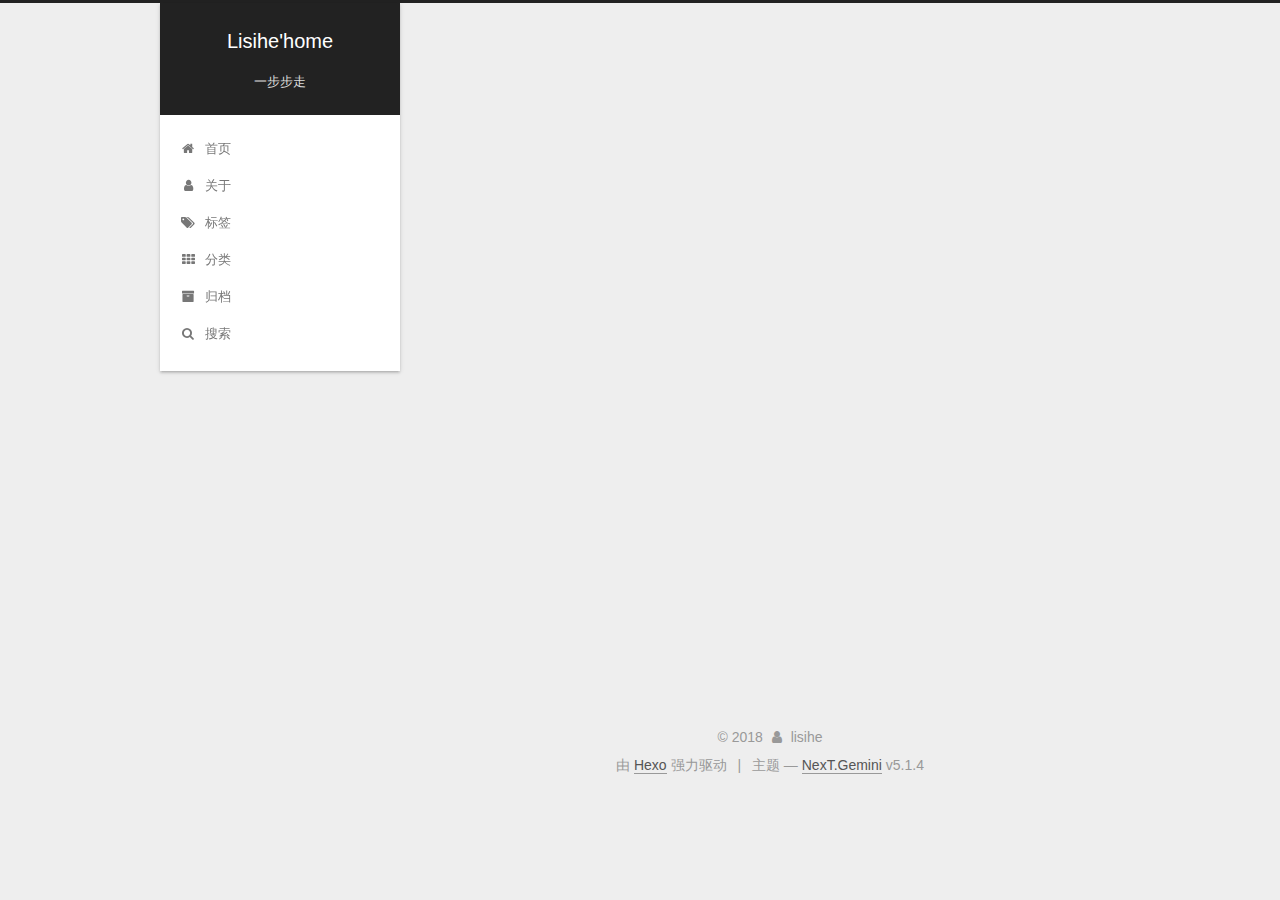
<file: archives/2018/index.html>
<!DOCTYPE html>



  


<html class="theme-next gemini use-motion" lang="zh-Hans">
<head>
  <meta charset="UTF-8"/>
<meta http-equiv="X-UA-Compatible" content="IE=edge" />
<meta name="viewport" content="width=device-width, initial-scale=1, maximum-scale=1"/>
<meta name="theme-color" content="#222">









<meta http-equiv="Cache-Control" content="no-transform" />
<meta http-equiv="Cache-Control" content="no-siteapp" />
















  
  
  <link href="/lib/fancybox/source/jquery.fancybox.css?v=2.1.5" rel="stylesheet" type="text/css" />







<link href="/lib/font-awesome/css/font-awesome.min.css?v=4.6.2" rel="stylesheet" type="text/css" />

<link href="/css/main.css?v=5.1.4" rel="stylesheet" type="text/css" />


  <link rel="apple-touch-icon" sizes="180x180" href="/images/apple-touch-icon-next.png?v=5.1.4">


  <link rel="icon" type="image/png" sizes="32x32" href="/images/favicon-32x32-next.png?v=5.1.4">


  <link rel="icon" type="image/png" sizes="16x16" href="/images/favicon-16x16-next.png?v=5.1.4">


  <link rel="mask-icon" href="/images/logo.svg?v=5.1.4" color="#222">





  <meta name="keywords" content="Hexo, NexT" />










<meta property="og:type" content="website">
<meta property="og:title" content="Lisihe&#39;home">
<meta property="og:url" content="http://yoursite.com/archives/2018/index.html">
<meta property="og:site_name" content="Lisihe&#39;home">
<meta property="og:locale" content="zh-Hans">
<meta name="twitter:card" content="summary">
<meta name="twitter:title" content="Lisihe&#39;home">



<script type="text/javascript" id="hexo.configurations">
  var NexT = window.NexT || {};
  var CONFIG = {
    root: '/',
    scheme: 'Gemini',
    version: '5.1.4',
    sidebar: {"position":"left","display":"post","offset":12,"b2t":false,"scrollpercent":false,"onmobile":false},
    fancybox: true,
    tabs: true,
    motion: {"enable":true,"async":false,"transition":{"post_block":"fadeIn","post_header":"slideDownIn","post_body":"slideDownIn","coll_header":"slideLeftIn","sidebar":"slideUpIn"}},
    duoshuo: {
      userId: '0',
      author: '博主'
    },
    algolia: {
      applicationID: '',
      apiKey: '',
      indexName: '',
      hits: {"per_page":10},
      labels: {"input_placeholder":"Search for Posts","hits_empty":"We didn't find any results for the search: ${query}","hits_stats":"${hits} results found in ${time} ms"}
    }
  };
</script>



  <link rel="canonical" href="http://yoursite.com/archives/2018/"/>





  <title>归档 | Lisihe'home</title>
  





  <script type="text/javascript">
    var _hmt = _hmt || [];
    (function() {
      var hm = document.createElement("script");
      hm.src = "https://hm.baidu.com/hm.js?508e947e7788b5bcd3ed55604e71e491";
      var s = document.getElementsByTagName("script")[0];
      s.parentNode.insertBefore(hm, s);
    })();
  </script>




</head>

<body itemscope itemtype="http://schema.org/WebPage" lang="zh-Hans">

  
  
    
  

  <div class="container sidebar-position-left page-archive">
    <div class="headband"></div>

    <header id="header" class="header" itemscope itemtype="http://schema.org/WPHeader">
      <div class="header-inner"><div class="site-brand-wrapper">
  <div class="site-meta ">
    

    <div class="custom-logo-site-title">
      <a href="/"  class="brand" rel="start">
        <span class="logo-line-before"><i></i></span>
        <span class="site-title">Lisihe'home</span>
        <span class="logo-line-after"><i></i></span>
      </a>
    </div>
      
        <p class="site-subtitle">一步步走</p>
      
  </div>

  <div class="site-nav-toggle">
    <button>
      <span class="btn-bar"></span>
      <span class="btn-bar"></span>
      <span class="btn-bar"></span>
    </button>
  </div>
</div>

<nav class="site-nav">
  

  
    <ul id="menu" class="menu">
      
        
        <li class="menu-item menu-item-home">
          <a href="/" rel="section">
            
              <i class="menu-item-icon fa fa-fw fa-home"></i> <br />
            
            首页
          </a>
        </li>
      
        
        <li class="menu-item menu-item-about">
          <a href="/about/" rel="section">
            
              <i class="menu-item-icon fa fa-fw fa-user"></i> <br />
            
            关于
          </a>
        </li>
      
        
        <li class="menu-item menu-item-tags">
          <a href="/tags/" rel="section">
            
              <i class="menu-item-icon fa fa-fw fa-tags"></i> <br />
            
            标签
          </a>
        </li>
      
        
        <li class="menu-item menu-item-categories">
          <a href="/categories/" rel="section">
            
              <i class="menu-item-icon fa fa-fw fa-th"></i> <br />
            
            分类
          </a>
        </li>
      
        
        <li class="menu-item menu-item-archives">
          <a href="/archives/" rel="section">
            
              <i class="menu-item-icon fa fa-fw fa-archive"></i> <br />
            
            归档
          </a>
        </li>
      

      
        <li class="menu-item menu-item-search">
          
            <a href="javascript:;" class="popup-trigger">
          
            
              <i class="menu-item-icon fa fa-search fa-fw"></i> <br />
            
            搜索
          </a>
        </li>
      
    </ul>
  

  
    <div class="site-search">
      
  <div class="popup search-popup local-search-popup">
  <div class="local-search-header clearfix">
    <span class="search-icon">
      <i class="fa fa-search"></i>
    </span>
    <span class="popup-btn-close">
      <i class="fa fa-times-circle"></i>
    </span>
    <div class="local-search-input-wrapper">
      <input autocomplete="off"
             placeholder="搜索..." spellcheck="false"
             type="text" id="local-search-input">
    </div>
  </div>
  <div id="local-search-result"></div>
</div>



    </div>
  
</nav>



 </div>
    </header>

    <main id="main" class="main">
      <div class="main-inner">
        <div class="content-wrap">
          <div id="content" class="content">
            

  
  
  
  <div class="post-block archive">
    <div id="posts" class="posts-collapse">
      <span class="archive-move-on"></span>

      <span class="archive-page-counter">
        
        
        
          
        
        嗯..! 目前共计 3 篇日志。 继续努力。
      </span>

      

        
        
        

        
          
          <div class="collection-title">
            <h1 class="archive-year" id="archive-year-2018">2018</h1>
          </div>
        
        

        

  <article class="post post-type-normal" itemscope itemtype="http://schema.org/Article">
    <header class="post-header">

      <h2 class="post-title">
        
            <a class="post-title-link" href="/2018/03/26/momentJS/" itemprop="url">
              
                <span itemprop="name">momentJS</span>
              
            </a>
        
      </h2>

      <div class="post-meta">
        <time class="post-time" itemprop="dateCreated"
              datetime="2018-03-26T19:53:43+08:00"
              content="2018-03-26" >
          03-26
        </time>
      </div>

    </header>
  </article>



      

        
        
        

        
        

        

  <article class="post post-type-normal" itemscope itemtype="http://schema.org/Article">
    <header class="post-header">

      <h2 class="post-title">
        
            <a class="post-title-link" href="/2018/03/26/RSS介绍/" itemprop="url">
              
                <span itemprop="name">RSS介绍</span>
              
            </a>
        
      </h2>

      <div class="post-meta">
        <time class="post-time" itemprop="dateCreated"
              datetime="2018-03-26T19:48:32+08:00"
              content="2018-03-26" >
          03-26
        </time>
      </div>

    </header>
  </article>



      

        
        
        

        
        

        

  <article class="post post-type-normal" itemscope itemtype="http://schema.org/Article">
    <header class="post-header">

      <h2 class="post-title">
        
            <a class="post-title-link" href="/2018/03/26/搭建个人博客步骤/" itemprop="url">
              
                <span itemprop="name">搭建个人博客步骤</span>
              
            </a>
        
      </h2>

      <div class="post-meta">
        <time class="post-time" itemprop="dateCreated"
              datetime="2018-03-26T19:48:32+08:00"
              content="2018-03-26" >
          03-26
        </time>
      </div>

    </header>
  </article>



      

    </div>
  </div>
  
  
  

  



          </div>
          


          

        </div>
        
          
  
  <div class="sidebar-toggle">
    <div class="sidebar-toggle-line-wrap">
      <span class="sidebar-toggle-line sidebar-toggle-line-first"></span>
      <span class="sidebar-toggle-line sidebar-toggle-line-middle"></span>
      <span class="sidebar-toggle-line sidebar-toggle-line-last"></span>
    </div>
  </div>

  <aside id="sidebar" class="sidebar">
    
    <div class="sidebar-inner">

      

      

      <section class="site-overview-wrap sidebar-panel sidebar-panel-active">
        <div class="site-overview">
          <div class="site-author motion-element" itemprop="author" itemscope itemtype="http://schema.org/Person">
            
              <img class="site-author-image" itemprop="image"
                src="/images/avatar.jpg"
                alt="lisihe" />
            
              <p class="site-author-name" itemprop="name">lisihe</p>
              <p class="site-description motion-element" itemprop="description"></p>
          </div>

          <nav class="site-state motion-element">

            
              <div class="site-state-item site-state-posts">
              
                <a href="/archives/">
              
                  <span class="site-state-item-count">3</span>
                  <span class="site-state-item-name">日志</span>
                </a>
              </div>
            

            

            

          </nav>

          

          

          
          

          
          

          

        </div>
      </section>

      

      

    </div>
  </aside>


        
      </div>
    </main>

    <footer id="footer" class="footer">
      <div class="footer-inner">
        <div class="copyright">&copy; <span itemprop="copyrightYear">2018</span>
  <span class="with-love">
    <i class="fa fa-user"></i>
  </span>
  <span class="author" itemprop="copyrightHolder">lisihe</span>

  
</div>


  <div class="powered-by">由 <a class="theme-link" target="_blank" href="https://hexo.io">Hexo</a> 强力驱动</div>



  <span class="post-meta-divider">|</span>



  <div class="theme-info">主题 &mdash; <a class="theme-link" target="_blank" href="https://github.com/iissnan/hexo-theme-next">NexT.Gemini</a> v5.1.4</div>




        







        
      </div>
    </footer>

    
      <div class="back-to-top">
        <i class="fa fa-arrow-up"></i>
        
      </div>
    

    

  </div>

  

<script type="text/javascript">
  if (Object.prototype.toString.call(window.Promise) !== '[object Function]') {
    window.Promise = null;
  }
</script>









  












  
  
    <script type="text/javascript" src="/lib/jquery/index.js?v=2.1.3"></script>
  

  
  
    <script type="text/javascript" src="/lib/fastclick/lib/fastclick.min.js?v=1.0.6"></script>
  

  
  
    <script type="text/javascript" src="/lib/jquery_lazyload/jquery.lazyload.js?v=1.9.7"></script>
  

  
  
    <script type="text/javascript" src="/lib/velocity/velocity.min.js?v=1.2.1"></script>
  

  
  
    <script type="text/javascript" src="/lib/velocity/velocity.ui.min.js?v=1.2.1"></script>
  

  
  
    <script type="text/javascript" src="/lib/fancybox/source/jquery.fancybox.pack.js?v=2.1.5"></script>
  


  


  <script type="text/javascript" src="/js/src/utils.js?v=5.1.4"></script>

  <script type="text/javascript" src="/js/src/motion.js?v=5.1.4"></script>



  
  


  <script type="text/javascript" src="/js/src/affix.js?v=5.1.4"></script>

  <script type="text/javascript" src="/js/src/schemes/pisces.js?v=5.1.4"></script>



  

  


  <script type="text/javascript" src="/js/src/bootstrap.js?v=5.1.4"></script>



  


  




	





  





  












  

  <script type="text/javascript">
    // Popup Window;
    var isfetched = false;
    var isXml = true;
    // Search DB path;
    var search_path = "";
    if (search_path.length === 0) {
      search_path = "search.xml";
    } else if (/json$/i.test(search_path)) {
      isXml = false;
    }
    var path = "/" + search_path;
    // monitor main search box;

    var onPopupClose = function (e) {
      $('.popup').hide();
      $('#local-search-input').val('');
      $('.search-result-list').remove();
      $('#no-result').remove();
      $(".local-search-pop-overlay").remove();
      $('body').css('overflow', '');
    }

    function proceedsearch() {
      $("body")
        .append('<div class="search-popup-overlay local-search-pop-overlay"></div>')
        .css('overflow', 'hidden');
      $('.search-popup-overlay').click(onPopupClose);
      $('.popup').toggle();
      var $localSearchInput = $('#local-search-input');
      $localSearchInput.attr("autocapitalize", "none");
      $localSearchInput.attr("autocorrect", "off");
      $localSearchInput.focus();
    }

    // search function;
    var searchFunc = function(path, search_id, content_id) {
      'use strict';

      // start loading animation
      $("body")
        .append('<div class="search-popup-overlay local-search-pop-overlay">' +
          '<div id="search-loading-icon">' +
          '<i class="fa fa-spinner fa-pulse fa-5x fa-fw"></i>' +
          '</div>' +
          '</div>')
        .css('overflow', 'hidden');
      $("#search-loading-icon").css('margin', '20% auto 0 auto').css('text-align', 'center');

      $.ajax({
        url: path,
        dataType: isXml ? "xml" : "json",
        async: true,
        success: function(res) {
          // get the contents from search data
          isfetched = true;
          $('.popup').detach().appendTo('.header-inner');
          var datas = isXml ? $("entry", res).map(function() {
            return {
              title: $("title", this).text(),
              content: $("content",this).text(),
              url: $("url" , this).text()
            };
          }).get() : res;
          var input = document.getElementById(search_id);
          var resultContent = document.getElementById(content_id);
          var inputEventFunction = function() {
            var searchText = input.value.trim().toLowerCase();
            var keywords = searchText.split(/[\s\-]+/);
            if (keywords.length > 1) {
              keywords.push(searchText);
            }
            var resultItems = [];
            if (searchText.length > 0) {
              // perform local searching
              datas.forEach(function(data) {
                var isMatch = false;
                var hitCount = 0;
                var searchTextCount = 0;
                var title = data.title.trim();
                var titleInLowerCase = title.toLowerCase();
                var content = data.content.trim().replace(/<[^>]+>/g,"");
                var contentInLowerCase = content.toLowerCase();
                var articleUrl = decodeURIComponent(data.url);
                var indexOfTitle = [];
                var indexOfContent = [];
                // only match articles with not empty titles
                if(title != '') {
                  keywords.forEach(function(keyword) {
                    function getIndexByWord(word, text, caseSensitive) {
                      var wordLen = word.length;
                      if (wordLen === 0) {
                        return [];
                      }
                      var startPosition = 0, position = [], index = [];
                      if (!caseSensitive) {
                        text = text.toLowerCase();
                        word = word.toLowerCase();
                      }
                      while ((position = text.indexOf(word, startPosition)) > -1) {
                        index.push({position: position, word: word});
                        startPosition = position + wordLen;
                      }
                      return index;
                    }

                    indexOfTitle = indexOfTitle.concat(getIndexByWord(keyword, titleInLowerCase, false));
                    indexOfContent = indexOfContent.concat(getIndexByWord(keyword, contentInLowerCase, false));
                  });
                  if (indexOfTitle.length > 0 || indexOfContent.length > 0) {
                    isMatch = true;
                    hitCount = indexOfTitle.length + indexOfContent.length;
                  }
                }

                // show search results

                if (isMatch) {
                  // sort index by position of keyword

                  [indexOfTitle, indexOfContent].forEach(function (index) {
                    index.sort(function (itemLeft, itemRight) {
                      if (itemRight.position !== itemLeft.position) {
                        return itemRight.position - itemLeft.position;
                      } else {
                        return itemLeft.word.length - itemRight.word.length;
                      }
                    });
                  });

                  // merge hits into slices

                  function mergeIntoSlice(text, start, end, index) {
                    var item = index[index.length - 1];
                    var position = item.position;
                    var word = item.word;
                    var hits = [];
                    var searchTextCountInSlice = 0;
                    while (position + word.length <= end && index.length != 0) {
                      if (word === searchText) {
                        searchTextCountInSlice++;
                      }
                      hits.push({position: position, length: word.length});
                      var wordEnd = position + word.length;

                      // move to next position of hit

                      index.pop();
                      while (index.length != 0) {
                        item = index[index.length - 1];
                        position = item.position;
                        word = item.word;
                        if (wordEnd > position) {
                          index.pop();
                        } else {
                          break;
                        }
                      }
                    }
                    searchTextCount += searchTextCountInSlice;
                    return {
                      hits: hits,
                      start: start,
                      end: end,
                      searchTextCount: searchTextCountInSlice
                    };
                  }

                  var slicesOfTitle = [];
                  if (indexOfTitle.length != 0) {
                    slicesOfTitle.push(mergeIntoSlice(title, 0, title.length, indexOfTitle));
                  }

                  var slicesOfContent = [];
                  while (indexOfContent.length != 0) {
                    var item = indexOfContent[indexOfContent.length - 1];
                    var position = item.position;
                    var word = item.word;
                    // cut out 100 characters
                    var start = position - 20;
                    var end = position + 80;
                    if(start < 0){
                      start = 0;
                    }
                    if (end < position + word.length) {
                      end = position + word.length;
                    }
                    if(end > content.length){
                      end = content.length;
                    }
                    slicesOfContent.push(mergeIntoSlice(content, start, end, indexOfContent));
                  }

                  // sort slices in content by search text's count and hits' count

                  slicesOfContent.sort(function (sliceLeft, sliceRight) {
                    if (sliceLeft.searchTextCount !== sliceRight.searchTextCount) {
                      return sliceRight.searchTextCount - sliceLeft.searchTextCount;
                    } else if (sliceLeft.hits.length !== sliceRight.hits.length) {
                      return sliceRight.hits.length - sliceLeft.hits.length;
                    } else {
                      return sliceLeft.start - sliceRight.start;
                    }
                  });

                  // select top N slices in content

                  var upperBound = parseInt('1');
                  if (upperBound >= 0) {
                    slicesOfContent = slicesOfContent.slice(0, upperBound);
                  }

                  // highlight title and content

                  function highlightKeyword(text, slice) {
                    var result = '';
                    var prevEnd = slice.start;
                    slice.hits.forEach(function (hit) {
                      result += text.substring(prevEnd, hit.position);
                      var end = hit.position + hit.length;
                      result += '<b class="search-keyword">' + text.substring(hit.position, end) + '</b>';
                      prevEnd = end;
                    });
                    result += text.substring(prevEnd, slice.end);
                    return result;
                  }

                  var resultItem = '';

                  if (slicesOfTitle.length != 0) {
                    resultItem += "<li><a href='" + articleUrl + "' class='search-result-title'>" + highlightKeyword(title, slicesOfTitle[0]) + "</a>";
                  } else {
                    resultItem += "<li><a href='" + articleUrl + "' class='search-result-title'>" + title + "</a>";
                  }

                  slicesOfContent.forEach(function (slice) {
                    resultItem += "<a href='" + articleUrl + "'>" +
                      "<p class=\"search-result\">" + highlightKeyword(content, slice) +
                      "...</p>" + "</a>";
                  });

                  resultItem += "</li>";
                  resultItems.push({
                    item: resultItem,
                    searchTextCount: searchTextCount,
                    hitCount: hitCount,
                    id: resultItems.length
                  });
                }
              })
            };
            if (keywords.length === 1 && keywords[0] === "") {
              resultContent.innerHTML = '<div id="no-result"><i class="fa fa-search fa-5x" /></div>'
            } else if (resultItems.length === 0) {
              resultContent.innerHTML = '<div id="no-result"><i class="fa fa-frown-o fa-5x" /></div>'
            } else {
              resultItems.sort(function (resultLeft, resultRight) {
                if (resultLeft.searchTextCount !== resultRight.searchTextCount) {
                  return resultRight.searchTextCount - resultLeft.searchTextCount;
                } else if (resultLeft.hitCount !== resultRight.hitCount) {
                  return resultRight.hitCount - resultLeft.hitCount;
                } else {
                  return resultRight.id - resultLeft.id;
                }
              });
              var searchResultList = '<ul class=\"search-result-list\">';
              resultItems.forEach(function (result) {
                searchResultList += result.item;
              })
              searchResultList += "</ul>";
              resultContent.innerHTML = searchResultList;
            }
          }

          if ('auto' === 'auto') {
            input.addEventListener('input', inputEventFunction);
          } else {
            $('.search-icon').click(inputEventFunction);
            input.addEventListener('keypress', function (event) {
              if (event.keyCode === 13) {
                inputEventFunction();
              }
            });
          }

          // remove loading animation
          $(".local-search-pop-overlay").remove();
          $('body').css('overflow', '');

          proceedsearch();
        }
      });
    }

    // handle and trigger popup window;
    $('.popup-trigger').click(function(e) {
      e.stopPropagation();
      if (isfetched === false) {
        searchFunc(path, 'local-search-input', 'local-search-result');
      } else {
        proceedsearch();
      };
    });

    $('.popup-btn-close').click(onPopupClose);
    $('.popup').click(function(e){
      e.stopPropagation();
    });
    $(document).on('keyup', function (event) {
      var shouldDismissSearchPopup = event.which === 27 &&
        $('.search-popup').is(':visible');
      if (shouldDismissSearchPopup) {
        onPopupClose();
      }
    });
  </script>





  

  

  

  
  

  

  

  

</body>
</html>
</file>
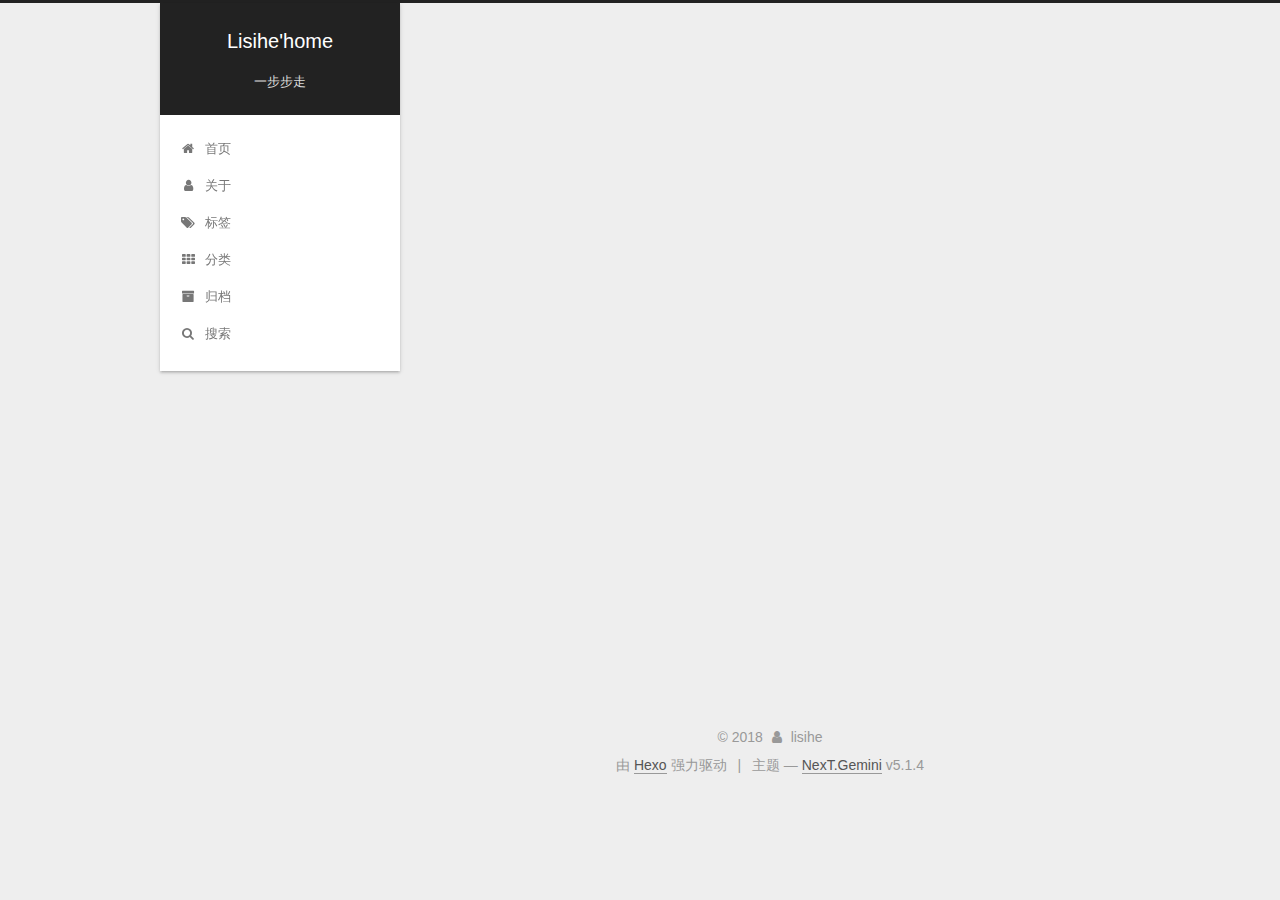
<file: archives/2018/03/index.html>
<!DOCTYPE html>



  


<html class="theme-next gemini use-motion" lang="zh-Hans">
<head>
  <meta charset="UTF-8"/>
<meta http-equiv="X-UA-Compatible" content="IE=edge" />
<meta name="viewport" content="width=device-width, initial-scale=1, maximum-scale=1"/>
<meta name="theme-color" content="#222">









<meta http-equiv="Cache-Control" content="no-transform" />
<meta http-equiv="Cache-Control" content="no-siteapp" />
















  
  
  <link href="/lib/fancybox/source/jquery.fancybox.css?v=2.1.5" rel="stylesheet" type="text/css" />







<link href="/lib/font-awesome/css/font-awesome.min.css?v=4.6.2" rel="stylesheet" type="text/css" />

<link href="/css/main.css?v=5.1.4" rel="stylesheet" type="text/css" />


  <link rel="apple-touch-icon" sizes="180x180" href="/images/apple-touch-icon-next.png?v=5.1.4">


  <link rel="icon" type="image/png" sizes="32x32" href="/images/favicon-32x32-next.png?v=5.1.4">


  <link rel="icon" type="image/png" sizes="16x16" href="/images/favicon-16x16-next.png?v=5.1.4">


  <link rel="mask-icon" href="/images/logo.svg?v=5.1.4" color="#222">





  <meta name="keywords" content="Hexo, NexT" />










<meta property="og:type" content="website">
<meta property="og:title" content="Lisihe&#39;home">
<meta property="og:url" content="http://yoursite.com/archives/2018/03/index.html">
<meta property="og:site_name" content="Lisihe&#39;home">
<meta property="og:locale" content="zh-Hans">
<meta name="twitter:card" content="summary">
<meta name="twitter:title" content="Lisihe&#39;home">



<script type="text/javascript" id="hexo.configurations">
  var NexT = window.NexT || {};
  var CONFIG = {
    root: '/',
    scheme: 'Gemini',
    version: '5.1.4',
    sidebar: {"position":"left","display":"post","offset":12,"b2t":false,"scrollpercent":false,"onmobile":false},
    fancybox: true,
    tabs: true,
    motion: {"enable":true,"async":false,"transition":{"post_block":"fadeIn","post_header":"slideDownIn","post_body":"slideDownIn","coll_header":"slideLeftIn","sidebar":"slideUpIn"}},
    duoshuo: {
      userId: '0',
      author: '博主'
    },
    algolia: {
      applicationID: '',
      apiKey: '',
      indexName: '',
      hits: {"per_page":10},
      labels: {"input_placeholder":"Search for Posts","hits_empty":"We didn't find any results for the search: ${query}","hits_stats":"${hits} results found in ${time} ms"}
    }
  };
</script>



  <link rel="canonical" href="http://yoursite.com/archives/2018/03/"/>





  <title>归档 | Lisihe'home</title>
  





  <script type="text/javascript">
    var _hmt = _hmt || [];
    (function() {
      var hm = document.createElement("script");
      hm.src = "https://hm.baidu.com/hm.js?508e947e7788b5bcd3ed55604e71e491";
      var s = document.getElementsByTagName("script")[0];
      s.parentNode.insertBefore(hm, s);
    })();
  </script>




</head>

<body itemscope itemtype="http://schema.org/WebPage" lang="zh-Hans">

  
  
    
  

  <div class="container sidebar-position-left page-archive">
    <div class="headband"></div>

    <header id="header" class="header" itemscope itemtype="http://schema.org/WPHeader">
      <div class="header-inner"><div class="site-brand-wrapper">
  <div class="site-meta ">
    

    <div class="custom-logo-site-title">
      <a href="/"  class="brand" rel="start">
        <span class="logo-line-before"><i></i></span>
        <span class="site-title">Lisihe'home</span>
        <span class="logo-line-after"><i></i></span>
      </a>
    </div>
      
        <p class="site-subtitle">一步步走</p>
      
  </div>

  <div class="site-nav-toggle">
    <button>
      <span class="btn-bar"></span>
      <span class="btn-bar"></span>
      <span class="btn-bar"></span>
    </button>
  </div>
</div>

<nav class="site-nav">
  

  
    <ul id="menu" class="menu">
      
        
        <li class="menu-item menu-item-home">
          <a href="/" rel="section">
            
              <i class="menu-item-icon fa fa-fw fa-home"></i> <br />
            
            首页
          </a>
        </li>
      
        
        <li class="menu-item menu-item-about">
          <a href="/about/" rel="section">
            
              <i class="menu-item-icon fa fa-fw fa-user"></i> <br />
            
            关于
          </a>
        </li>
      
        
        <li class="menu-item menu-item-tags">
          <a href="/tags/" rel="section">
            
              <i class="menu-item-icon fa fa-fw fa-tags"></i> <br />
            
            标签
          </a>
        </li>
      
        
        <li class="menu-item menu-item-categories">
          <a href="/categories/" rel="section">
            
              <i class="menu-item-icon fa fa-fw fa-th"></i> <br />
            
            分类
          </a>
        </li>
      
        
        <li class="menu-item menu-item-archives">
          <a href="/archives/" rel="section">
            
              <i class="menu-item-icon fa fa-fw fa-archive"></i> <br />
            
            归档
          </a>
        </li>
      

      
        <li class="menu-item menu-item-search">
          
            <a href="javascript:;" class="popup-trigger">
          
            
              <i class="menu-item-icon fa fa-search fa-fw"></i> <br />
            
            搜索
          </a>
        </li>
      
    </ul>
  

  
    <div class="site-search">
      
  <div class="popup search-popup local-search-popup">
  <div class="local-search-header clearfix">
    <span class="search-icon">
      <i class="fa fa-search"></i>
    </span>
    <span class="popup-btn-close">
      <i class="fa fa-times-circle"></i>
    </span>
    <div class="local-search-input-wrapper">
      <input autocomplete="off"
             placeholder="搜索..." spellcheck="false"
             type="text" id="local-search-input">
    </div>
  </div>
  <div id="local-search-result"></div>
</div>



    </div>
  
</nav>



 </div>
    </header>

    <main id="main" class="main">
      <div class="main-inner">
        <div class="content-wrap">
          <div id="content" class="content">
            

  
  
  
  <div class="post-block archive">
    <div id="posts" class="posts-collapse">
      <span class="archive-move-on"></span>

      <span class="archive-page-counter">
        
        
        
          
        
        嗯..! 目前共计 3 篇日志。 继续努力。
      </span>

      

        
        
        

        
          
          <div class="collection-title">
            <h1 class="archive-year" id="archive-year-2018">2018</h1>
          </div>
        
        

        

  <article class="post post-type-normal" itemscope itemtype="http://schema.org/Article">
    <header class="post-header">

      <h2 class="post-title">
        
            <a class="post-title-link" href="/2018/03/26/momentJS/" itemprop="url">
              
                <span itemprop="name">momentJS</span>
              
            </a>
        
      </h2>

      <div class="post-meta">
        <time class="post-time" itemprop="dateCreated"
              datetime="2018-03-26T19:53:43+08:00"
              content="2018-03-26" >
          03-26
        </time>
      </div>

    </header>
  </article>



      

        
        
        

        
        

        

  <article class="post post-type-normal" itemscope itemtype="http://schema.org/Article">
    <header class="post-header">

      <h2 class="post-title">
        
            <a class="post-title-link" href="/2018/03/26/RSS介绍/" itemprop="url">
              
                <span itemprop="name">RSS介绍</span>
              
            </a>
        
      </h2>

      <div class="post-meta">
        <time class="post-time" itemprop="dateCreated"
              datetime="2018-03-26T19:48:32+08:00"
              content="2018-03-26" >
          03-26
        </time>
      </div>

    </header>
  </article>



      

        
        
        

        
        

        

  <article class="post post-type-normal" itemscope itemtype="http://schema.org/Article">
    <header class="post-header">

      <h2 class="post-title">
        
            <a class="post-title-link" href="/2018/03/26/搭建个人博客步骤/" itemprop="url">
              
                <span itemprop="name">搭建个人博客步骤</span>
              
            </a>
        
      </h2>

      <div class="post-meta">
        <time class="post-time" itemprop="dateCreated"
              datetime="2018-03-26T19:48:32+08:00"
              content="2018-03-26" >
          03-26
        </time>
      </div>

    </header>
  </article>



      

    </div>
  </div>
  
  
  

  



          </div>
          


          

        </div>
        
          
  
  <div class="sidebar-toggle">
    <div class="sidebar-toggle-line-wrap">
      <span class="sidebar-toggle-line sidebar-toggle-line-first"></span>
      <span class="sidebar-toggle-line sidebar-toggle-line-middle"></span>
      <span class="sidebar-toggle-line sidebar-toggle-line-last"></span>
    </div>
  </div>

  <aside id="sidebar" class="sidebar">
    
    <div class="sidebar-inner">

      

      

      <section class="site-overview-wrap sidebar-panel sidebar-panel-active">
        <div class="site-overview">
          <div class="site-author motion-element" itemprop="author" itemscope itemtype="http://schema.org/Person">
            
              <img class="site-author-image" itemprop="image"
                src="/images/avatar.jpg"
                alt="lisihe" />
            
              <p class="site-author-name" itemprop="name">lisihe</p>
              <p class="site-description motion-element" itemprop="description"></p>
          </div>

          <nav class="site-state motion-element">

            
              <div class="site-state-item site-state-posts">
              
                <a href="/archives/">
              
                  <span class="site-state-item-count">3</span>
                  <span class="site-state-item-name">日志</span>
                </a>
              </div>
            

            

            

          </nav>

          

          

          
          

          
          

          

        </div>
      </section>

      

      

    </div>
  </aside>


        
      </div>
    </main>

    <footer id="footer" class="footer">
      <div class="footer-inner">
        <div class="copyright">&copy; <span itemprop="copyrightYear">2018</span>
  <span class="with-love">
    <i class="fa fa-user"></i>
  </span>
  <span class="author" itemprop="copyrightHolder">lisihe</span>

  
</div>


  <div class="powered-by">由 <a class="theme-link" target="_blank" href="https://hexo.io">Hexo</a> 强力驱动</div>



  <span class="post-meta-divider">|</span>



  <div class="theme-info">主题 &mdash; <a class="theme-link" target="_blank" href="https://github.com/iissnan/hexo-theme-next">NexT.Gemini</a> v5.1.4</div>




        







        
      </div>
    </footer>

    
      <div class="back-to-top">
        <i class="fa fa-arrow-up"></i>
        
      </div>
    

    

  </div>

  

<script type="text/javascript">
  if (Object.prototype.toString.call(window.Promise) !== '[object Function]') {
    window.Promise = null;
  }
</script>









  












  
  
    <script type="text/javascript" src="/lib/jquery/index.js?v=2.1.3"></script>
  

  
  
    <script type="text/javascript" src="/lib/fastclick/lib/fastclick.min.js?v=1.0.6"></script>
  

  
  
    <script type="text/javascript" src="/lib/jquery_lazyload/jquery.lazyload.js?v=1.9.7"></script>
  

  
  
    <script type="text/javascript" src="/lib/velocity/velocity.min.js?v=1.2.1"></script>
  

  
  
    <script type="text/javascript" src="/lib/velocity/velocity.ui.min.js?v=1.2.1"></script>
  

  
  
    <script type="text/javascript" src="/lib/fancybox/source/jquery.fancybox.pack.js?v=2.1.5"></script>
  


  


  <script type="text/javascript" src="/js/src/utils.js?v=5.1.4"></script>

  <script type="text/javascript" src="/js/src/motion.js?v=5.1.4"></script>



  
  


  <script type="text/javascript" src="/js/src/affix.js?v=5.1.4"></script>

  <script type="text/javascript" src="/js/src/schemes/pisces.js?v=5.1.4"></script>



  

  


  <script type="text/javascript" src="/js/src/bootstrap.js?v=5.1.4"></script>



  


  




	





  





  












  

  <script type="text/javascript">
    // Popup Window;
    var isfetched = false;
    var isXml = true;
    // Search DB path;
    var search_path = "";
    if (search_path.length === 0) {
      search_path = "search.xml";
    } else if (/json$/i.test(search_path)) {
      isXml = false;
    }
    var path = "/" + search_path;
    // monitor main search box;

    var onPopupClose = function (e) {
      $('.popup').hide();
      $('#local-search-input').val('');
      $('.search-result-list').remove();
      $('#no-result').remove();
      $(".local-search-pop-overlay").remove();
      $('body').css('overflow', '');
    }

    function proceedsearch() {
      $("body")
        .append('<div class="search-popup-overlay local-search-pop-overlay"></div>')
        .css('overflow', 'hidden');
      $('.search-popup-overlay').click(onPopupClose);
      $('.popup').toggle();
      var $localSearchInput = $('#local-search-input');
      $localSearchInput.attr("autocapitalize", "none");
      $localSearchInput.attr("autocorrect", "off");
      $localSearchInput.focus();
    }

    // search function;
    var searchFunc = function(path, search_id, content_id) {
      'use strict';

      // start loading animation
      $("body")
        .append('<div class="search-popup-overlay local-search-pop-overlay">' +
          '<div id="search-loading-icon">' +
          '<i class="fa fa-spinner fa-pulse fa-5x fa-fw"></i>' +
          '</div>' +
          '</div>')
        .css('overflow', 'hidden');
      $("#search-loading-icon").css('margin', '20% auto 0 auto').css('text-align', 'center');

      $.ajax({
        url: path,
        dataType: isXml ? "xml" : "json",
        async: true,
        success: function(res) {
          // get the contents from search data
          isfetched = true;
          $('.popup').detach().appendTo('.header-inner');
          var datas = isXml ? $("entry", res).map(function() {
            return {
              title: $("title", this).text(),
              content: $("content",this).text(),
              url: $("url" , this).text()
            };
          }).get() : res;
          var input = document.getElementById(search_id);
          var resultContent = document.getElementById(content_id);
          var inputEventFunction = function() {
            var searchText = input.value.trim().toLowerCase();
            var keywords = searchText.split(/[\s\-]+/);
            if (keywords.length > 1) {
              keywords.push(searchText);
            }
            var resultItems = [];
            if (searchText.length > 0) {
              // perform local searching
              datas.forEach(function(data) {
                var isMatch = false;
                var hitCount = 0;
                var searchTextCount = 0;
                var title = data.title.trim();
                var titleInLowerCase = title.toLowerCase();
                var content = data.content.trim().replace(/<[^>]+>/g,"");
                var contentInLowerCase = content.toLowerCase();
                var articleUrl = decodeURIComponent(data.url);
                var indexOfTitle = [];
                var indexOfContent = [];
                // only match articles with not empty titles
                if(title != '') {
                  keywords.forEach(function(keyword) {
                    function getIndexByWord(word, text, caseSensitive) {
                      var wordLen = word.length;
                      if (wordLen === 0) {
                        return [];
                      }
                      var startPosition = 0, position = [], index = [];
                      if (!caseSensitive) {
                        text = text.toLowerCase();
                        word = word.toLowerCase();
                      }
                      while ((position = text.indexOf(word, startPosition)) > -1) {
                        index.push({position: position, word: word});
                        startPosition = position + wordLen;
                      }
                      return index;
                    }

                    indexOfTitle = indexOfTitle.concat(getIndexByWord(keyword, titleInLowerCase, false));
                    indexOfContent = indexOfContent.concat(getIndexByWord(keyword, contentInLowerCase, false));
                  });
                  if (indexOfTitle.length > 0 || indexOfContent.length > 0) {
                    isMatch = true;
                    hitCount = indexOfTitle.length + indexOfContent.length;
                  }
                }

                // show search results

                if (isMatch) {
                  // sort index by position of keyword

                  [indexOfTitle, indexOfContent].forEach(function (index) {
                    index.sort(function (itemLeft, itemRight) {
                      if (itemRight.position !== itemLeft.position) {
                        return itemRight.position - itemLeft.position;
                      } else {
                        return itemLeft.word.length - itemRight.word.length;
                      }
                    });
                  });

                  // merge hits into slices

                  function mergeIntoSlice(text, start, end, index) {
                    var item = index[index.length - 1];
                    var position = item.position;
                    var word = item.word;
                    var hits = [];
                    var searchTextCountInSlice = 0;
                    while (position + word.length <= end && index.length != 0) {
                      if (word === searchText) {
                        searchTextCountInSlice++;
                      }
                      hits.push({position: position, length: word.length});
                      var wordEnd = position + word.length;

                      // move to next position of hit

                      index.pop();
                      while (index.length != 0) {
                        item = index[index.length - 1];
                        position = item.position;
                        word = item.word;
                        if (wordEnd > position) {
                          index.pop();
                        } else {
                          break;
                        }
                      }
                    }
                    searchTextCount += searchTextCountInSlice;
                    return {
                      hits: hits,
                      start: start,
                      end: end,
                      searchTextCount: searchTextCountInSlice
                    };
                  }

                  var slicesOfTitle = [];
                  if (indexOfTitle.length != 0) {
                    slicesOfTitle.push(mergeIntoSlice(title, 0, title.length, indexOfTitle));
                  }

                  var slicesOfContent = [];
                  while (indexOfContent.length != 0) {
                    var item = indexOfContent[indexOfContent.length - 1];
                    var position = item.position;
                    var word = item.word;
                    // cut out 100 characters
                    var start = position - 20;
                    var end = position + 80;
                    if(start < 0){
                      start = 0;
                    }
                    if (end < position + word.length) {
                      end = position + word.length;
                    }
                    if(end > content.length){
                      end = content.length;
                    }
                    slicesOfContent.push(mergeIntoSlice(content, start, end, indexOfContent));
                  }

                  // sort slices in content by search text's count and hits' count

                  slicesOfContent.sort(function (sliceLeft, sliceRight) {
                    if (sliceLeft.searchTextCount !== sliceRight.searchTextCount) {
                      return sliceRight.searchTextCount - sliceLeft.searchTextCount;
                    } else if (sliceLeft.hits.length !== sliceRight.hits.length) {
                      return sliceRight.hits.length - sliceLeft.hits.length;
                    } else {
                      return sliceLeft.start - sliceRight.start;
                    }
                  });

                  // select top N slices in content

                  var upperBound = parseInt('1');
                  if (upperBound >= 0) {
                    slicesOfContent = slicesOfContent.slice(0, upperBound);
                  }

                  // highlight title and content

                  function highlightKeyword(text, slice) {
                    var result = '';
                    var prevEnd = slice.start;
                    slice.hits.forEach(function (hit) {
                      result += text.substring(prevEnd, hit.position);
                      var end = hit.position + hit.length;
                      result += '<b class="search-keyword">' + text.substring(hit.position, end) + '</b>';
                      prevEnd = end;
                    });
                    result += text.substring(prevEnd, slice.end);
                    return result;
                  }

                  var resultItem = '';

                  if (slicesOfTitle.length != 0) {
                    resultItem += "<li><a href='" + articleUrl + "' class='search-result-title'>" + highlightKeyword(title, slicesOfTitle[0]) + "</a>";
                  } else {
                    resultItem += "<li><a href='" + articleUrl + "' class='search-result-title'>" + title + "</a>";
                  }

                  slicesOfContent.forEach(function (slice) {
                    resultItem += "<a href='" + articleUrl + "'>" +
                      "<p class=\"search-result\">" + highlightKeyword(content, slice) +
                      "...</p>" + "</a>";
                  });

                  resultItem += "</li>";
                  resultItems.push({
                    item: resultItem,
                    searchTextCount: searchTextCount,
                    hitCount: hitCount,
                    id: resultItems.length
                  });
                }
              })
            };
            if (keywords.length === 1 && keywords[0] === "") {
              resultContent.innerHTML = '<div id="no-result"><i class="fa fa-search fa-5x" /></div>'
            } else if (resultItems.length === 0) {
              resultContent.innerHTML = '<div id="no-result"><i class="fa fa-frown-o fa-5x" /></div>'
            } else {
              resultItems.sort(function (resultLeft, resultRight) {
                if (resultLeft.searchTextCount !== resultRight.searchTextCount) {
                  return resultRight.searchTextCount - resultLeft.searchTextCount;
                } else if (resultLeft.hitCount !== resultRight.hitCount) {
                  return resultRight.hitCount - resultLeft.hitCount;
                } else {
                  return resultRight.id - resultLeft.id;
                }
              });
              var searchResultList = '<ul class=\"search-result-list\">';
              resultItems.forEach(function (result) {
                searchResultList += result.item;
              })
              searchResultList += "</ul>";
              resultContent.innerHTML = searchResultList;
            }
          }

          if ('auto' === 'auto') {
            input.addEventListener('input', inputEventFunction);
          } else {
            $('.search-icon').click(inputEventFunction);
            input.addEventListener('keypress', function (event) {
              if (event.keyCode === 13) {
                inputEventFunction();
              }
            });
          }

          // remove loading animation
          $(".local-search-pop-overlay").remove();
          $('body').css('overflow', '');

          proceedsearch();
        }
      });
    }

    // handle and trigger popup window;
    $('.popup-trigger').click(function(e) {
      e.stopPropagation();
      if (isfetched === false) {
        searchFunc(path, 'local-search-input', 'local-search-result');
      } else {
        proceedsearch();
      };
    });

    $('.popup-btn-close').click(onPopupClose);
    $('.popup').click(function(e){
      e.stopPropagation();
    });
    $(document).on('keyup', function (event) {
      var shouldDismissSearchPopup = event.which === 27 &&
        $('.search-popup').is(':visible');
      if (shouldDismissSearchPopup) {
        onPopupClose();
      }
    });
  </script>





  

  

  

  
  

  

  

  

</body>
</html>
</file>
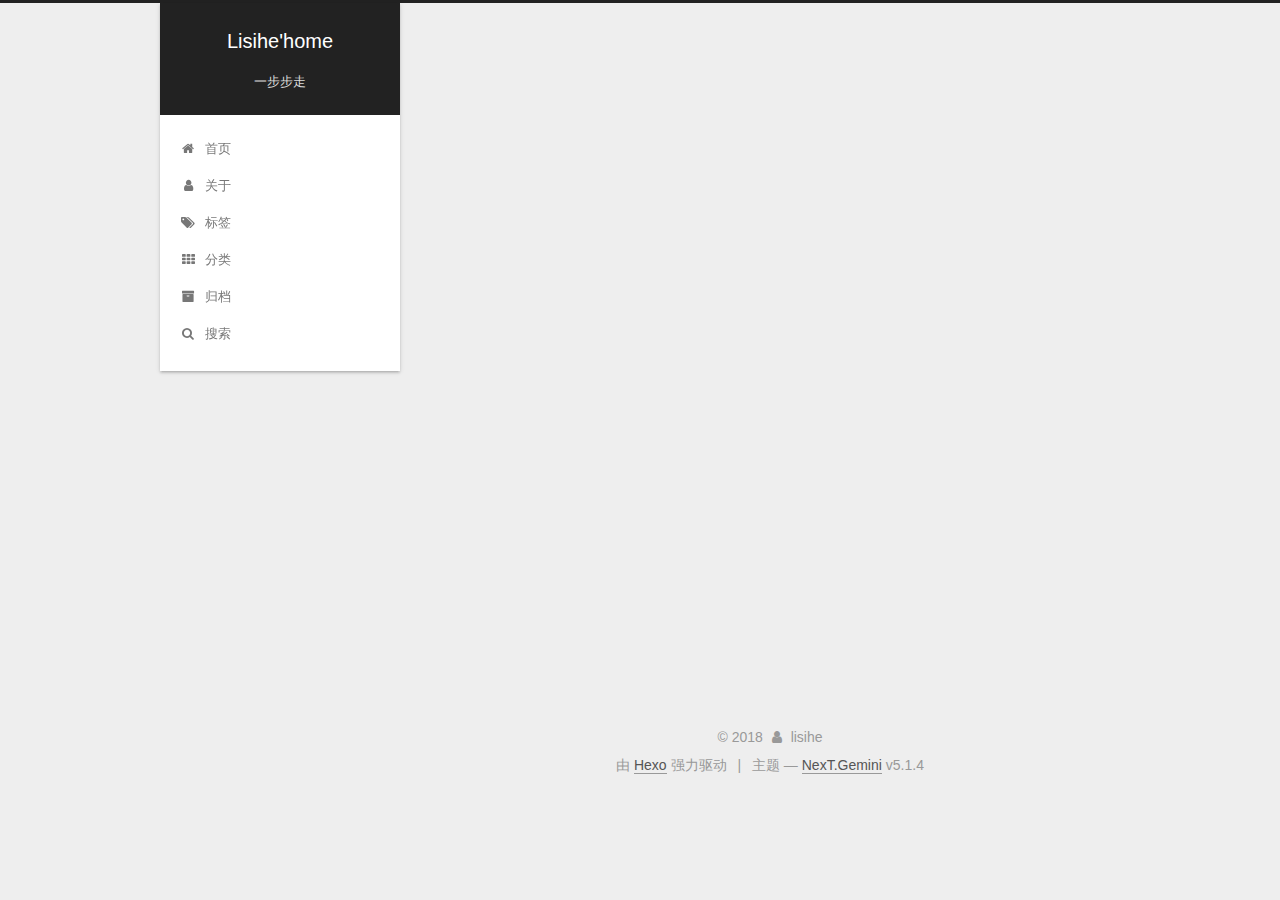
<file: 2018/03/26/momentJS/index.html>
<!DOCTYPE html>



  


<html class="theme-next gemini use-motion" lang="zh-Hans">
<head>
  <meta charset="UTF-8"/>
<meta http-equiv="X-UA-Compatible" content="IE=edge" />
<meta name="viewport" content="width=device-width, initial-scale=1, maximum-scale=1"/>
<meta name="theme-color" content="#222">









<meta http-equiv="Cache-Control" content="no-transform" />
<meta http-equiv="Cache-Control" content="no-siteapp" />
















  
  
  <link href="/lib/fancybox/source/jquery.fancybox.css?v=2.1.5" rel="stylesheet" type="text/css" />







<link href="/lib/font-awesome/css/font-awesome.min.css?v=4.6.2" rel="stylesheet" type="text/css" />

<link href="/css/main.css?v=5.1.4" rel="stylesheet" type="text/css" />


  <link rel="apple-touch-icon" sizes="180x180" href="/images/apple-touch-icon-next.png?v=5.1.4">


  <link rel="icon" type="image/png" sizes="32x32" href="/images/favicon-32x32-next.png?v=5.1.4">


  <link rel="icon" type="image/png" sizes="16x16" href="/images/favicon-16x16-next.png?v=5.1.4">


  <link rel="mask-icon" href="/images/logo.svg?v=5.1.4" color="#222">





  <meta name="keywords" content="Hexo, NexT" />










<meta property="og:type" content="article">
<meta property="og:title" content="momentJS">
<meta property="og:url" content="http://yoursite.com/2018/03/26/momentJS/index.html">
<meta property="og:site_name" content="Lisihe&#39;home">
<meta property="og:locale" content="zh-Hans">
<meta property="og:updated_time" content="2018-03-26T11:53:43.399Z">
<meta name="twitter:card" content="summary">
<meta name="twitter:title" content="momentJS">



<script type="text/javascript" id="hexo.configurations">
  var NexT = window.NexT || {};
  var CONFIG = {
    root: '/',
    scheme: 'Gemini',
    version: '5.1.4',
    sidebar: {"position":"left","display":"post","offset":12,"b2t":false,"scrollpercent":false,"onmobile":false},
    fancybox: true,
    tabs: true,
    motion: {"enable":true,"async":false,"transition":{"post_block":"fadeIn","post_header":"slideDownIn","post_body":"slideDownIn","coll_header":"slideLeftIn","sidebar":"slideUpIn"}},
    duoshuo: {
      userId: '0',
      author: '博主'
    },
    algolia: {
      applicationID: '',
      apiKey: '',
      indexName: '',
      hits: {"per_page":10},
      labels: {"input_placeholder":"Search for Posts","hits_empty":"We didn't find any results for the search: ${query}","hits_stats":"${hits} results found in ${time} ms"}
    }
  };
</script>



  <link rel="canonical" href="http://yoursite.com/2018/03/26/momentJS/"/>





  <title>momentJS | Lisihe'home</title>
  





  <script type="text/javascript">
    var _hmt = _hmt || [];
    (function() {
      var hm = document.createElement("script");
      hm.src = "https://hm.baidu.com/hm.js?508e947e7788b5bcd3ed55604e71e491";
      var s = document.getElementsByTagName("script")[0];
      s.parentNode.insertBefore(hm, s);
    })();
  </script>




</head>

<body itemscope itemtype="http://schema.org/WebPage" lang="zh-Hans">

  
  
    
  

  <div class="container sidebar-position-left page-post-detail">
    <div class="headband"></div>

    <header id="header" class="header" itemscope itemtype="http://schema.org/WPHeader">
      <div class="header-inner"><div class="site-brand-wrapper">
  <div class="site-meta ">
    

    <div class="custom-logo-site-title">
      <a href="/"  class="brand" rel="start">
        <span class="logo-line-before"><i></i></span>
        <span class="site-title">Lisihe'home</span>
        <span class="logo-line-after"><i></i></span>
      </a>
    </div>
      
        <p class="site-subtitle">一步步走</p>
      
  </div>

  <div class="site-nav-toggle">
    <button>
      <span class="btn-bar"></span>
      <span class="btn-bar"></span>
      <span class="btn-bar"></span>
    </button>
  </div>
</div>

<nav class="site-nav">
  

  
    <ul id="menu" class="menu">
      
        
        <li class="menu-item menu-item-home">
          <a href="/" rel="section">
            
              <i class="menu-item-icon fa fa-fw fa-home"></i> <br />
            
            首页
          </a>
        </li>
      
        
        <li class="menu-item menu-item-about">
          <a href="/about/" rel="section">
            
              <i class="menu-item-icon fa fa-fw fa-user"></i> <br />
            
            关于
          </a>
        </li>
      
        
        <li class="menu-item menu-item-tags">
          <a href="/tags/" rel="section">
            
              <i class="menu-item-icon fa fa-fw fa-tags"></i> <br />
            
            标签
          </a>
        </li>
      
        
        <li class="menu-item menu-item-categories">
          <a href="/categories/" rel="section">
            
              <i class="menu-item-icon fa fa-fw fa-th"></i> <br />
            
            分类
          </a>
        </li>
      
        
        <li class="menu-item menu-item-archives">
          <a href="/archives/" rel="section">
            
              <i class="menu-item-icon fa fa-fw fa-archive"></i> <br />
            
            归档
          </a>
        </li>
      

      
        <li class="menu-item menu-item-search">
          
            <a href="javascript:;" class="popup-trigger">
          
            
              <i class="menu-item-icon fa fa-search fa-fw"></i> <br />
            
            搜索
          </a>
        </li>
      
    </ul>
  

  
    <div class="site-search">
      
  <div class="popup search-popup local-search-popup">
  <div class="local-search-header clearfix">
    <span class="search-icon">
      <i class="fa fa-search"></i>
    </span>
    <span class="popup-btn-close">
      <i class="fa fa-times-circle"></i>
    </span>
    <div class="local-search-input-wrapper">
      <input autocomplete="off"
             placeholder="搜索..." spellcheck="false"
             type="text" id="local-search-input">
    </div>
  </div>
  <div id="local-search-result"></div>
</div>



    </div>
  
</nav>



 </div>
    </header>

    <main id="main" class="main">
      <div class="main-inner">
        <div class="content-wrap">
          <div id="content" class="content">
            

  <div id="posts" class="posts-expand">
    

  

  
  
  

  <article class="post post-type-normal" itemscope itemtype="http://schema.org/Article">
  
  
  
  <div class="post-block">
    <link itemprop="mainEntityOfPage" href="http://yoursite.com/2018/03/26/momentJS/">

    <span hidden itemprop="author" itemscope itemtype="http://schema.org/Person">
      <meta itemprop="name" content="lisihe">
      <meta itemprop="description" content="">
      <meta itemprop="image" content="/images/avatar.jpg">
    </span>

    <span hidden itemprop="publisher" itemscope itemtype="http://schema.org/Organization">
      <meta itemprop="name" content="Lisihe'home">
    </span>

    
      <header class="post-header">

        
        
          <h1 class="post-title" itemprop="name headline">momentJS</h1>
        

        <div class="post-meta">
          <span class="post-time">
            
              <span class="post-meta-item-icon">
                <i class="fa fa-calendar-o"></i>
              </span>
              
                <span class="post-meta-item-text">发表于</span>
              
              <time title="创建于" itemprop="dateCreated datePublished" datetime="2018-03-26T19:53:43+08:00">
                2018-03-26
              </time>
            

            

            
          </span>

          

          
            
          

          
          

          

          

          

        </div>
      </header>
    

    
    
    
    <div class="post-body" itemprop="articleBody">

      
      

      
        
      
    </div>
    
    
    

    

    

    

    <footer class="post-footer">
      

      
      
      

      
        <div class="post-nav">
          <div class="post-nav-next post-nav-item">
            
              <a href="/2018/03/26/RSS介绍/" rel="next" title="RSS介绍">
                <i class="fa fa-chevron-left"></i> RSS介绍
              </a>
            
          </div>

          <span class="post-nav-divider"></span>

          <div class="post-nav-prev post-nav-item">
            
          </div>
        </div>
      

      
      
    </footer>
  </div>
  
  
  
  </article>



    <div class="post-spread">
      
    </div>
  </div>


          </div>
          


          

  



        </div>
        
          
  
  <div class="sidebar-toggle">
    <div class="sidebar-toggle-line-wrap">
      <span class="sidebar-toggle-line sidebar-toggle-line-first"></span>
      <span class="sidebar-toggle-line sidebar-toggle-line-middle"></span>
      <span class="sidebar-toggle-line sidebar-toggle-line-last"></span>
    </div>
  </div>

  <aside id="sidebar" class="sidebar">
    
    <div class="sidebar-inner">

      

      

      <section class="site-overview-wrap sidebar-panel sidebar-panel-active">
        <div class="site-overview">
          <div class="site-author motion-element" itemprop="author" itemscope itemtype="http://schema.org/Person">
            
              <img class="site-author-image" itemprop="image"
                src="/images/avatar.jpg"
                alt="lisihe" />
            
              <p class="site-author-name" itemprop="name">lisihe</p>
              <p class="site-description motion-element" itemprop="description"></p>
          </div>

          <nav class="site-state motion-element">

            
              <div class="site-state-item site-state-posts">
              
                <a href="/archives/">
              
                  <span class="site-state-item-count">3</span>
                  <span class="site-state-item-name">日志</span>
                </a>
              </div>
            

            

            

          </nav>

          

          

          
          

          
          

          

        </div>
      </section>

      

      

    </div>
  </aside>


        
      </div>
    </main>

    <footer id="footer" class="footer">
      <div class="footer-inner">
        <div class="copyright">&copy; <span itemprop="copyrightYear">2018</span>
  <span class="with-love">
    <i class="fa fa-user"></i>
  </span>
  <span class="author" itemprop="copyrightHolder">lisihe</span>

  
</div>


  <div class="powered-by">由 <a class="theme-link" target="_blank" href="https://hexo.io">Hexo</a> 强力驱动</div>



  <span class="post-meta-divider">|</span>



  <div class="theme-info">主题 &mdash; <a class="theme-link" target="_blank" href="https://github.com/iissnan/hexo-theme-next">NexT.Gemini</a> v5.1.4</div>




        







        
      </div>
    </footer>

    
      <div class="back-to-top">
        <i class="fa fa-arrow-up"></i>
        
      </div>
    

    

  </div>

  

<script type="text/javascript">
  if (Object.prototype.toString.call(window.Promise) !== '[object Function]') {
    window.Promise = null;
  }
</script>









  












  
  
    <script type="text/javascript" src="/lib/jquery/index.js?v=2.1.3"></script>
  

  
  
    <script type="text/javascript" src="/lib/fastclick/lib/fastclick.min.js?v=1.0.6"></script>
  

  
  
    <script type="text/javascript" src="/lib/jquery_lazyload/jquery.lazyload.js?v=1.9.7"></script>
  

  
  
    <script type="text/javascript" src="/lib/velocity/velocity.min.js?v=1.2.1"></script>
  

  
  
    <script type="text/javascript" src="/lib/velocity/velocity.ui.min.js?v=1.2.1"></script>
  

  
  
    <script type="text/javascript" src="/lib/fancybox/source/jquery.fancybox.pack.js?v=2.1.5"></script>
  


  


  <script type="text/javascript" src="/js/src/utils.js?v=5.1.4"></script>

  <script type="text/javascript" src="/js/src/motion.js?v=5.1.4"></script>



  
  


  <script type="text/javascript" src="/js/src/affix.js?v=5.1.4"></script>

  <script type="text/javascript" src="/js/src/schemes/pisces.js?v=5.1.4"></script>



  
  <script type="text/javascript" src="/js/src/scrollspy.js?v=5.1.4"></script>
<script type="text/javascript" src="/js/src/post-details.js?v=5.1.4"></script>



  


  <script type="text/javascript" src="/js/src/bootstrap.js?v=5.1.4"></script>



  


  




	





  





  












  

  <script type="text/javascript">
    // Popup Window;
    var isfetched = false;
    var isXml = true;
    // Search DB path;
    var search_path = "";
    if (search_path.length === 0) {
      search_path = "search.xml";
    } else if (/json$/i.test(search_path)) {
      isXml = false;
    }
    var path = "/" + search_path;
    // monitor main search box;

    var onPopupClose = function (e) {
      $('.popup').hide();
      $('#local-search-input').val('');
      $('.search-result-list').remove();
      $('#no-result').remove();
      $(".local-search-pop-overlay").remove();
      $('body').css('overflow', '');
    }

    function proceedsearch() {
      $("body")
        .append('<div class="search-popup-overlay local-search-pop-overlay"></div>')
        .css('overflow', 'hidden');
      $('.search-popup-overlay').click(onPopupClose);
      $('.popup').toggle();
      var $localSearchInput = $('#local-search-input');
      $localSearchInput.attr("autocapitalize", "none");
      $localSearchInput.attr("autocorrect", "off");
      $localSearchInput.focus();
    }

    // search function;
    var searchFunc = function(path, search_id, content_id) {
      'use strict';

      // start loading animation
      $("body")
        .append('<div class="search-popup-overlay local-search-pop-overlay">' +
          '<div id="search-loading-icon">' +
          '<i class="fa fa-spinner fa-pulse fa-5x fa-fw"></i>' +
          '</div>' +
          '</div>')
        .css('overflow', 'hidden');
      $("#search-loading-icon").css('margin', '20% auto 0 auto').css('text-align', 'center');

      $.ajax({
        url: path,
        dataType: isXml ? "xml" : "json",
        async: true,
        success: function(res) {
          // get the contents from search data
          isfetched = true;
          $('.popup').detach().appendTo('.header-inner');
          var datas = isXml ? $("entry", res).map(function() {
            return {
              title: $("title", this).text(),
              content: $("content",this).text(),
              url: $("url" , this).text()
            };
          }).get() : res;
          var input = document.getElementById(search_id);
          var resultContent = document.getElementById(content_id);
          var inputEventFunction = function() {
            var searchText = input.value.trim().toLowerCase();
            var keywords = searchText.split(/[\s\-]+/);
            if (keywords.length > 1) {
              keywords.push(searchText);
            }
            var resultItems = [];
            if (searchText.length > 0) {
              // perform local searching
              datas.forEach(function(data) {
                var isMatch = false;
                var hitCount = 0;
                var searchTextCount = 0;
                var title = data.title.trim();
                var titleInLowerCase = title.toLowerCase();
                var content = data.content.trim().replace(/<[^>]+>/g,"");
                var contentInLowerCase = content.toLowerCase();
                var articleUrl = decodeURIComponent(data.url);
                var indexOfTitle = [];
                var indexOfContent = [];
                // only match articles with not empty titles
                if(title != '') {
                  keywords.forEach(function(keyword) {
                    function getIndexByWord(word, text, caseSensitive) {
                      var wordLen = word.length;
                      if (wordLen === 0) {
                        return [];
                      }
                      var startPosition = 0, position = [], index = [];
                      if (!caseSensitive) {
                        text = text.toLowerCase();
                        word = word.toLowerCase();
                      }
                      while ((position = text.indexOf(word, startPosition)) > -1) {
                        index.push({position: position, word: word});
                        startPosition = position + wordLen;
                      }
                      return index;
                    }

                    indexOfTitle = indexOfTitle.concat(getIndexByWord(keyword, titleInLowerCase, false));
                    indexOfContent = indexOfContent.concat(getIndexByWord(keyword, contentInLowerCase, false));
                  });
                  if (indexOfTitle.length > 0 || indexOfContent.length > 0) {
                    isMatch = true;
                    hitCount = indexOfTitle.length + indexOfContent.length;
                  }
                }

                // show search results

                if (isMatch) {
                  // sort index by position of keyword

                  [indexOfTitle, indexOfContent].forEach(function (index) {
                    index.sort(function (itemLeft, itemRight) {
                      if (itemRight.position !== itemLeft.position) {
                        return itemRight.position - itemLeft.position;
                      } else {
                        return itemLeft.word.length - itemRight.word.length;
                      }
                    });
                  });

                  // merge hits into slices

                  function mergeIntoSlice(text, start, end, index) {
                    var item = index[index.length - 1];
                    var position = item.position;
                    var word = item.word;
                    var hits = [];
                    var searchTextCountInSlice = 0;
                    while (position + word.length <= end && index.length != 0) {
                      if (word === searchText) {
                        searchTextCountInSlice++;
                      }
                      hits.push({position: position, length: word.length});
                      var wordEnd = position + word.length;

                      // move to next position of hit

                      index.pop();
                      while (index.length != 0) {
                        item = index[index.length - 1];
                        position = item.position;
                        word = item.word;
                        if (wordEnd > position) {
                          index.pop();
                        } else {
                          break;
                        }
                      }
                    }
                    searchTextCount += searchTextCountInSlice;
                    return {
                      hits: hits,
                      start: start,
                      end: end,
                      searchTextCount: searchTextCountInSlice
                    };
                  }

                  var slicesOfTitle = [];
                  if (indexOfTitle.length != 0) {
                    slicesOfTitle.push(mergeIntoSlice(title, 0, title.length, indexOfTitle));
                  }

                  var slicesOfContent = [];
                  while (indexOfContent.length != 0) {
                    var item = indexOfContent[indexOfContent.length - 1];
                    var position = item.position;
                    var word = item.word;
                    // cut out 100 characters
                    var start = position - 20;
                    var end = position + 80;
                    if(start < 0){
                      start = 0;
                    }
                    if (end < position + word.length) {
                      end = position + word.length;
                    }
                    if(end > content.length){
                      end = content.length;
                    }
                    slicesOfContent.push(mergeIntoSlice(content, start, end, indexOfContent));
                  }

                  // sort slices in content by search text's count and hits' count

                  slicesOfContent.sort(function (sliceLeft, sliceRight) {
                    if (sliceLeft.searchTextCount !== sliceRight.searchTextCount) {
                      return sliceRight.searchTextCount - sliceLeft.searchTextCount;
                    } else if (sliceLeft.hits.length !== sliceRight.hits.length) {
                      return sliceRight.hits.length - sliceLeft.hits.length;
                    } else {
                      return sliceLeft.start - sliceRight.start;
                    }
                  });

                  // select top N slices in content

                  var upperBound = parseInt('1');
                  if (upperBound >= 0) {
                    slicesOfContent = slicesOfContent.slice(0, upperBound);
                  }

                  // highlight title and content

                  function highlightKeyword(text, slice) {
                    var result = '';
                    var prevEnd = slice.start;
                    slice.hits.forEach(function (hit) {
                      result += text.substring(prevEnd, hit.position);
                      var end = hit.position + hit.length;
                      result += '<b class="search-keyword">' + text.substring(hit.position, end) + '</b>';
                      prevEnd = end;
                    });
                    result += text.substring(prevEnd, slice.end);
                    return result;
                  }

                  var resultItem = '';

                  if (slicesOfTitle.length != 0) {
                    resultItem += "<li><a href='" + articleUrl + "' class='search-result-title'>" + highlightKeyword(title, slicesOfTitle[0]) + "</a>";
                  } else {
                    resultItem += "<li><a href='" + articleUrl + "' class='search-result-title'>" + title + "</a>";
                  }

                  slicesOfContent.forEach(function (slice) {
                    resultItem += "<a href='" + articleUrl + "'>" +
                      "<p class=\"search-result\">" + highlightKeyword(content, slice) +
                      "...</p>" + "</a>";
                  });

                  resultItem += "</li>";
                  resultItems.push({
                    item: resultItem,
                    searchTextCount: searchTextCount,
                    hitCount: hitCount,
                    id: resultItems.length
                  });
                }
              })
            };
            if (keywords.length === 1 && keywords[0] === "") {
              resultContent.innerHTML = '<div id="no-result"><i class="fa fa-search fa-5x" /></div>'
            } else if (resultItems.length === 0) {
              resultContent.innerHTML = '<div id="no-result"><i class="fa fa-frown-o fa-5x" /></div>'
            } else {
              resultItems.sort(function (resultLeft, resultRight) {
                if (resultLeft.searchTextCount !== resultRight.searchTextCount) {
                  return resultRight.searchTextCount - resultLeft.searchTextCount;
                } else if (resultLeft.hitCount !== resultRight.hitCount) {
                  return resultRight.hitCount - resultLeft.hitCount;
                } else {
                  return resultRight.id - resultLeft.id;
                }
              });
              var searchResultList = '<ul class=\"search-result-list\">';
              resultItems.forEach(function (result) {
                searchResultList += result.item;
              })
              searchResultList += "</ul>";
              resultContent.innerHTML = searchResultList;
            }
          }

          if ('auto' === 'auto') {
            input.addEventListener('input', inputEventFunction);
          } else {
            $('.search-icon').click(inputEventFunction);
            input.addEventListener('keypress', function (event) {
              if (event.keyCode === 13) {
                inputEventFunction();
              }
            });
          }

          // remove loading animation
          $(".local-search-pop-overlay").remove();
          $('body').css('overflow', '');

          proceedsearch();
        }
      });
    }

    // handle and trigger popup window;
    $('.popup-trigger').click(function(e) {
      e.stopPropagation();
      if (isfetched === false) {
        searchFunc(path, 'local-search-input', 'local-search-result');
      } else {
        proceedsearch();
      };
    });

    $('.popup-btn-close').click(onPopupClose);
    $('.popup').click(function(e){
      e.stopPropagation();
    });
    $(document).on('keyup', function (event) {
      var shouldDismissSearchPopup = event.which === 27 &&
        $('.search-popup').is(':visible');
      if (shouldDismissSearchPopup) {
        onPopupClose();
      }
    });
  </script>





  

  

  

  
  

  

  

  

</body>
</html>
</file>
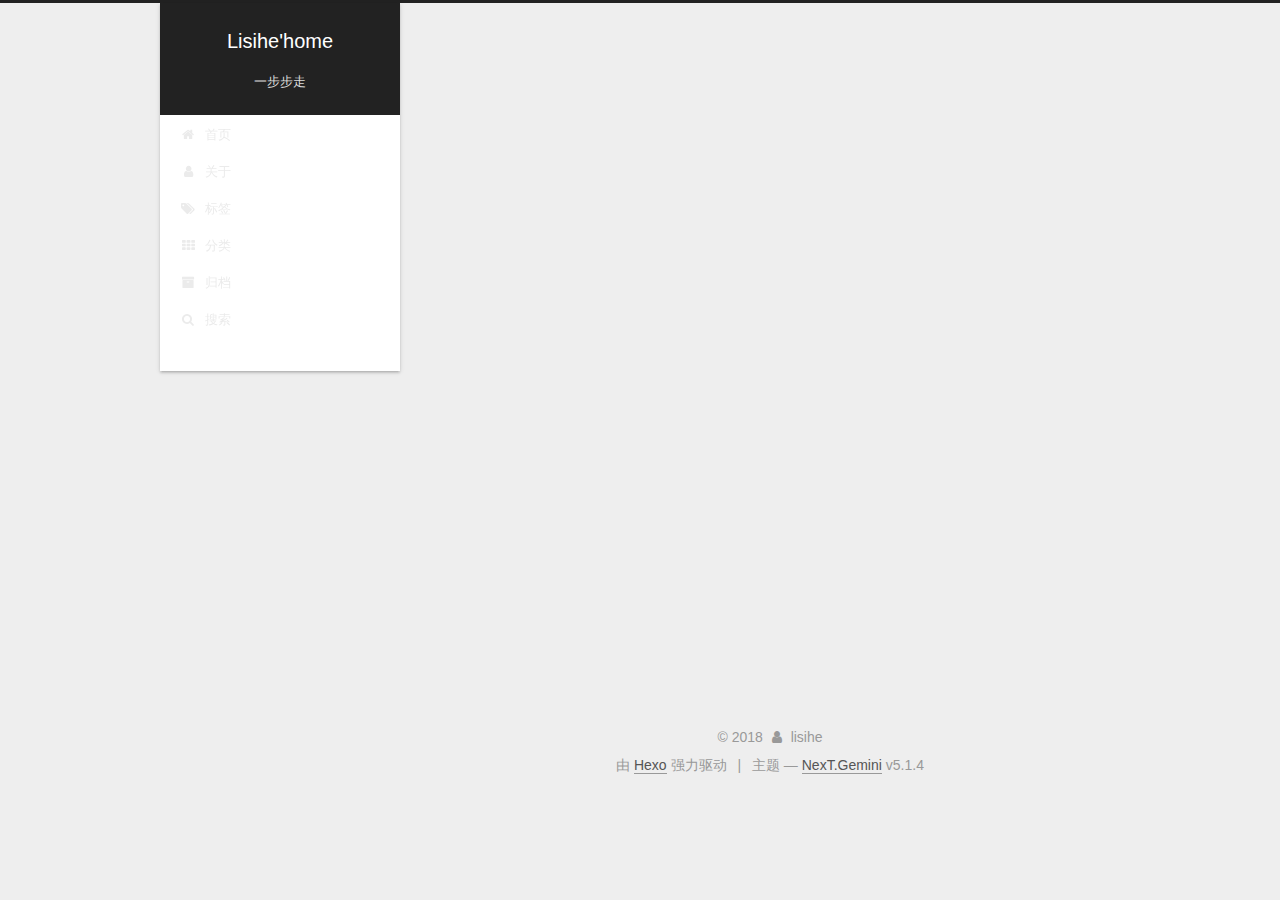
<file: 2018/03/26/RSS介绍/index.html>
<!DOCTYPE html>



  


<html class="theme-next gemini use-motion" lang="zh-Hans">
<head>
  <meta charset="UTF-8"/>
<meta http-equiv="X-UA-Compatible" content="IE=edge" />
<meta name="viewport" content="width=device-width, initial-scale=1, maximum-scale=1"/>
<meta name="theme-color" content="#222">









<meta http-equiv="Cache-Control" content="no-transform" />
<meta http-equiv="Cache-Control" content="no-siteapp" />
















  
  
  <link href="/lib/fancybox/source/jquery.fancybox.css?v=2.1.5" rel="stylesheet" type="text/css" />







<link href="/lib/font-awesome/css/font-awesome.min.css?v=4.6.2" rel="stylesheet" type="text/css" />

<link href="/css/main.css?v=5.1.4" rel="stylesheet" type="text/css" />


  <link rel="apple-touch-icon" sizes="180x180" href="/images/apple-touch-icon-next.png?v=5.1.4">


  <link rel="icon" type="image/png" sizes="32x32" href="/images/favicon-32x32-next.png?v=5.1.4">


  <link rel="icon" type="image/png" sizes="16x16" href="/images/favicon-16x16-next.png?v=5.1.4">


  <link rel="mask-icon" href="/images/logo.svg?v=5.1.4" color="#222">





  <meta name="keywords" content="Hexo, NexT" />










<meta property="og:type" content="article">
<meta property="og:title" content="RSS介绍">
<meta property="og:url" content="http://yoursite.com/2018/03/26/RSS介绍/index.html">
<meta property="og:site_name" content="Lisihe&#39;home">
<meta property="og:locale" content="zh-Hans">
<meta property="og:updated_time" content="2018-03-26T11:48:32.885Z">
<meta name="twitter:card" content="summary">
<meta name="twitter:title" content="RSS介绍">



<script type="text/javascript" id="hexo.configurations">
  var NexT = window.NexT || {};
  var CONFIG = {
    root: '/',
    scheme: 'Gemini',
    version: '5.1.4',
    sidebar: {"position":"left","display":"post","offset":12,"b2t":false,"scrollpercent":false,"onmobile":false},
    fancybox: true,
    tabs: true,
    motion: {"enable":true,"async":false,"transition":{"post_block":"fadeIn","post_header":"slideDownIn","post_body":"slideDownIn","coll_header":"slideLeftIn","sidebar":"slideUpIn"}},
    duoshuo: {
      userId: '0',
      author: '博主'
    },
    algolia: {
      applicationID: '',
      apiKey: '',
      indexName: '',
      hits: {"per_page":10},
      labels: {"input_placeholder":"Search for Posts","hits_empty":"We didn't find any results for the search: ${query}","hits_stats":"${hits} results found in ${time} ms"}
    }
  };
</script>



  <link rel="canonical" href="http://yoursite.com/2018/03/26/RSS介绍/"/>





  <title>RSS介绍 | Lisihe'home</title>
  





  <script type="text/javascript">
    var _hmt = _hmt || [];
    (function() {
      var hm = document.createElement("script");
      hm.src = "https://hm.baidu.com/hm.js?508e947e7788b5bcd3ed55604e71e491";
      var s = document.getElementsByTagName("script")[0];
      s.parentNode.insertBefore(hm, s);
    })();
  </script>




</head>

<body itemscope itemtype="http://schema.org/WebPage" lang="zh-Hans">

  
  
    
  

  <div class="container sidebar-position-left page-post-detail">
    <div class="headband"></div>

    <header id="header" class="header" itemscope itemtype="http://schema.org/WPHeader">
      <div class="header-inner"><div class="site-brand-wrapper">
  <div class="site-meta ">
    

    <div class="custom-logo-site-title">
      <a href="/"  class="brand" rel="start">
        <span class="logo-line-before"><i></i></span>
        <span class="site-title">Lisihe'home</span>
        <span class="logo-line-after"><i></i></span>
      </a>
    </div>
      
        <p class="site-subtitle">一步步走</p>
      
  </div>

  <div class="site-nav-toggle">
    <button>
      <span class="btn-bar"></span>
      <span class="btn-bar"></span>
      <span class="btn-bar"></span>
    </button>
  </div>
</div>

<nav class="site-nav">
  

  
    <ul id="menu" class="menu">
      
        
        <li class="menu-item menu-item-home">
          <a href="/" rel="section">
            
              <i class="menu-item-icon fa fa-fw fa-home"></i> <br />
            
            首页
          </a>
        </li>
      
        
        <li class="menu-item menu-item-about">
          <a href="/about/" rel="section">
            
              <i class="menu-item-icon fa fa-fw fa-user"></i> <br />
            
            关于
          </a>
        </li>
      
        
        <li class="menu-item menu-item-tags">
          <a href="/tags/" rel="section">
            
              <i class="menu-item-icon fa fa-fw fa-tags"></i> <br />
            
            标签
          </a>
        </li>
      
        
        <li class="menu-item menu-item-categories">
          <a href="/categories/" rel="section">
            
              <i class="menu-item-icon fa fa-fw fa-th"></i> <br />
            
            分类
          </a>
        </li>
      
        
        <li class="menu-item menu-item-archives">
          <a href="/archives/" rel="section">
            
              <i class="menu-item-icon fa fa-fw fa-archive"></i> <br />
            
            归档
          </a>
        </li>
      

      
        <li class="menu-item menu-item-search">
          
            <a href="javascript:;" class="popup-trigger">
          
            
              <i class="menu-item-icon fa fa-search fa-fw"></i> <br />
            
            搜索
          </a>
        </li>
      
    </ul>
  

  
    <div class="site-search">
      
  <div class="popup search-popup local-search-popup">
  <div class="local-search-header clearfix">
    <span class="search-icon">
      <i class="fa fa-search"></i>
    </span>
    <span class="popup-btn-close">
      <i class="fa fa-times-circle"></i>
    </span>
    <div class="local-search-input-wrapper">
      <input autocomplete="off"
             placeholder="搜索..." spellcheck="false"
             type="text" id="local-search-input">
    </div>
  </div>
  <div id="local-search-result"></div>
</div>



    </div>
  
</nav>



 </div>
    </header>

    <main id="main" class="main">
      <div class="main-inner">
        <div class="content-wrap">
          <div id="content" class="content">
            

  <div id="posts" class="posts-expand">
    

  

  
  
  

  <article class="post post-type-normal" itemscope itemtype="http://schema.org/Article">
  
  
  
  <div class="post-block">
    <link itemprop="mainEntityOfPage" href="http://yoursite.com/2018/03/26/RSS介绍/">

    <span hidden itemprop="author" itemscope itemtype="http://schema.org/Person">
      <meta itemprop="name" content="lisihe">
      <meta itemprop="description" content="">
      <meta itemprop="image" content="/images/avatar.jpg">
    </span>

    <span hidden itemprop="publisher" itemscope itemtype="http://schema.org/Organization">
      <meta itemprop="name" content="Lisihe'home">
    </span>

    
      <header class="post-header">

        
        
          <h1 class="post-title" itemprop="name headline">RSS介绍</h1>
        

        <div class="post-meta">
          <span class="post-time">
            
              <span class="post-meta-item-icon">
                <i class="fa fa-calendar-o"></i>
              </span>
              
                <span class="post-meta-item-text">发表于</span>
              
              <time title="创建于" itemprop="dateCreated datePublished" datetime="2018-03-26T19:48:32+08:00">
                2018-03-26
              </time>
            

            

            
          </span>

          

          
            
          

          
          

          

          

          

        </div>
      </header>
    

    
    
    
    <div class="post-body" itemprop="articleBody">

      
      

      
        
      
    </div>
    
    
    

    

    

    

    <footer class="post-footer">
      

      
      
      

      
        <div class="post-nav">
          <div class="post-nav-next post-nav-item">
            
              <a href="/2018/03/26/搭建个人博客步骤/" rel="next" title="搭建个人博客步骤">
                <i class="fa fa-chevron-left"></i> 搭建个人博客步骤
              </a>
            
          </div>

          <span class="post-nav-divider"></span>

          <div class="post-nav-prev post-nav-item">
            
              <a href="/2018/03/26/momentJS/" rel="prev" title="momentJS">
                momentJS <i class="fa fa-chevron-right"></i>
              </a>
            
          </div>
        </div>
      

      
      
    </footer>
  </div>
  
  
  
  </article>



    <div class="post-spread">
      
    </div>
  </div>


          </div>
          


          

  



        </div>
        
          
  
  <div class="sidebar-toggle">
    <div class="sidebar-toggle-line-wrap">
      <span class="sidebar-toggle-line sidebar-toggle-line-first"></span>
      <span class="sidebar-toggle-line sidebar-toggle-line-middle"></span>
      <span class="sidebar-toggle-line sidebar-toggle-line-last"></span>
    </div>
  </div>

  <aside id="sidebar" class="sidebar">
    
    <div class="sidebar-inner">

      

      

      <section class="site-overview-wrap sidebar-panel sidebar-panel-active">
        <div class="site-overview">
          <div class="site-author motion-element" itemprop="author" itemscope itemtype="http://schema.org/Person">
            
              <img class="site-author-image" itemprop="image"
                src="/images/avatar.jpg"
                alt="lisihe" />
            
              <p class="site-author-name" itemprop="name">lisihe</p>
              <p class="site-description motion-element" itemprop="description"></p>
          </div>

          <nav class="site-state motion-element">

            
              <div class="site-state-item site-state-posts">
              
                <a href="/archives/">
              
                  <span class="site-state-item-count">3</span>
                  <span class="site-state-item-name">日志</span>
                </a>
              </div>
            

            

            

          </nav>

          

          

          
          

          
          

          

        </div>
      </section>

      

      

    </div>
  </aside>


        
      </div>
    </main>

    <footer id="footer" class="footer">
      <div class="footer-inner">
        <div class="copyright">&copy; <span itemprop="copyrightYear">2018</span>
  <span class="with-love">
    <i class="fa fa-user"></i>
  </span>
  <span class="author" itemprop="copyrightHolder">lisihe</span>

  
</div>


  <div class="powered-by">由 <a class="theme-link" target="_blank" href="https://hexo.io">Hexo</a> 强力驱动</div>



  <span class="post-meta-divider">|</span>



  <div class="theme-info">主题 &mdash; <a class="theme-link" target="_blank" href="https://github.com/iissnan/hexo-theme-next">NexT.Gemini</a> v5.1.4</div>




        







        
      </div>
    </footer>

    
      <div class="back-to-top">
        <i class="fa fa-arrow-up"></i>
        
      </div>
    

    

  </div>

  

<script type="text/javascript">
  if (Object.prototype.toString.call(window.Promise) !== '[object Function]') {
    window.Promise = null;
  }
</script>









  












  
  
    <script type="text/javascript" src="/lib/jquery/index.js?v=2.1.3"></script>
  

  
  
    <script type="text/javascript" src="/lib/fastclick/lib/fastclick.min.js?v=1.0.6"></script>
  

  
  
    <script type="text/javascript" src="/lib/jquery_lazyload/jquery.lazyload.js?v=1.9.7"></script>
  

  
  
    <script type="text/javascript" src="/lib/velocity/velocity.min.js?v=1.2.1"></script>
  

  
  
    <script type="text/javascript" src="/lib/velocity/velocity.ui.min.js?v=1.2.1"></script>
  

  
  
    <script type="text/javascript" src="/lib/fancybox/source/jquery.fancybox.pack.js?v=2.1.5"></script>
  


  


  <script type="text/javascript" src="/js/src/utils.js?v=5.1.4"></script>

  <script type="text/javascript" src="/js/src/motion.js?v=5.1.4"></script>



  
  


  <script type="text/javascript" src="/js/src/affix.js?v=5.1.4"></script>

  <script type="text/javascript" src="/js/src/schemes/pisces.js?v=5.1.4"></script>



  
  <script type="text/javascript" src="/js/src/scrollspy.js?v=5.1.4"></script>
<script type="text/javascript" src="/js/src/post-details.js?v=5.1.4"></script>



  


  <script type="text/javascript" src="/js/src/bootstrap.js?v=5.1.4"></script>



  


  




	





  





  












  

  <script type="text/javascript">
    // Popup Window;
    var isfetched = false;
    var isXml = true;
    // Search DB path;
    var search_path = "";
    if (search_path.length === 0) {
      search_path = "search.xml";
    } else if (/json$/i.test(search_path)) {
      isXml = false;
    }
    var path = "/" + search_path;
    // monitor main search box;

    var onPopupClose = function (e) {
      $('.popup').hide();
      $('#local-search-input').val('');
      $('.search-result-list').remove();
      $('#no-result').remove();
      $(".local-search-pop-overlay").remove();
      $('body').css('overflow', '');
    }

    function proceedsearch() {
      $("body")
        .append('<div class="search-popup-overlay local-search-pop-overlay"></div>')
        .css('overflow', 'hidden');
      $('.search-popup-overlay').click(onPopupClose);
      $('.popup').toggle();
      var $localSearchInput = $('#local-search-input');
      $localSearchInput.attr("autocapitalize", "none");
      $localSearchInput.attr("autocorrect", "off");
      $localSearchInput.focus();
    }

    // search function;
    var searchFunc = function(path, search_id, content_id) {
      'use strict';

      // start loading animation
      $("body")
        .append('<div class="search-popup-overlay local-search-pop-overlay">' +
          '<div id="search-loading-icon">' +
          '<i class="fa fa-spinner fa-pulse fa-5x fa-fw"></i>' +
          '</div>' +
          '</div>')
        .css('overflow', 'hidden');
      $("#search-loading-icon").css('margin', '20% auto 0 auto').css('text-align', 'center');

      $.ajax({
        url: path,
        dataType: isXml ? "xml" : "json",
        async: true,
        success: function(res) {
          // get the contents from search data
          isfetched = true;
          $('.popup').detach().appendTo('.header-inner');
          var datas = isXml ? $("entry", res).map(function() {
            return {
              title: $("title", this).text(),
              content: $("content",this).text(),
              url: $("url" , this).text()
            };
          }).get() : res;
          var input = document.getElementById(search_id);
          var resultContent = document.getElementById(content_id);
          var inputEventFunction = function() {
            var searchText = input.value.trim().toLowerCase();
            var keywords = searchText.split(/[\s\-]+/);
            if (keywords.length > 1) {
              keywords.push(searchText);
            }
            var resultItems = [];
            if (searchText.length > 0) {
              // perform local searching
              datas.forEach(function(data) {
                var isMatch = false;
                var hitCount = 0;
                var searchTextCount = 0;
                var title = data.title.trim();
                var titleInLowerCase = title.toLowerCase();
                var content = data.content.trim().replace(/<[^>]+>/g,"");
                var contentInLowerCase = content.toLowerCase();
                var articleUrl = decodeURIComponent(data.url);
                var indexOfTitle = [];
                var indexOfContent = [];
                // only match articles with not empty titles
                if(title != '') {
                  keywords.forEach(function(keyword) {
                    function getIndexByWord(word, text, caseSensitive) {
                      var wordLen = word.length;
                      if (wordLen === 0) {
                        return [];
                      }
                      var startPosition = 0, position = [], index = [];
                      if (!caseSensitive) {
                        text = text.toLowerCase();
                        word = word.toLowerCase();
                      }
                      while ((position = text.indexOf(word, startPosition)) > -1) {
                        index.push({position: position, word: word});
                        startPosition = position + wordLen;
                      }
                      return index;
                    }

                    indexOfTitle = indexOfTitle.concat(getIndexByWord(keyword, titleInLowerCase, false));
                    indexOfContent = indexOfContent.concat(getIndexByWord(keyword, contentInLowerCase, false));
                  });
                  if (indexOfTitle.length > 0 || indexOfContent.length > 0) {
                    isMatch = true;
                    hitCount = indexOfTitle.length + indexOfContent.length;
                  }
                }

                // show search results

                if (isMatch) {
                  // sort index by position of keyword

                  [indexOfTitle, indexOfContent].forEach(function (index) {
                    index.sort(function (itemLeft, itemRight) {
                      if (itemRight.position !== itemLeft.position) {
                        return itemRight.position - itemLeft.position;
                      } else {
                        return itemLeft.word.length - itemRight.word.length;
                      }
                    });
                  });

                  // merge hits into slices

                  function mergeIntoSlice(text, start, end, index) {
                    var item = index[index.length - 1];
                    var position = item.position;
                    var word = item.word;
                    var hits = [];
                    var searchTextCountInSlice = 0;
                    while (position + word.length <= end && index.length != 0) {
                      if (word === searchText) {
                        searchTextCountInSlice++;
                      }
                      hits.push({position: position, length: word.length});
                      var wordEnd = position + word.length;

                      // move to next position of hit

                      index.pop();
                      while (index.length != 0) {
                        item = index[index.length - 1];
                        position = item.position;
                        word = item.word;
                        if (wordEnd > position) {
                          index.pop();
                        } else {
                          break;
                        }
                      }
                    }
                    searchTextCount += searchTextCountInSlice;
                    return {
                      hits: hits,
                      start: start,
                      end: end,
                      searchTextCount: searchTextCountInSlice
                    };
                  }

                  var slicesOfTitle = [];
                  if (indexOfTitle.length != 0) {
                    slicesOfTitle.push(mergeIntoSlice(title, 0, title.length, indexOfTitle));
                  }

                  var slicesOfContent = [];
                  while (indexOfContent.length != 0) {
                    var item = indexOfContent[indexOfContent.length - 1];
                    var position = item.position;
                    var word = item.word;
                    // cut out 100 characters
                    var start = position - 20;
                    var end = position + 80;
                    if(start < 0){
                      start = 0;
                    }
                    if (end < position + word.length) {
                      end = position + word.length;
                    }
                    if(end > content.length){
                      end = content.length;
                    }
                    slicesOfContent.push(mergeIntoSlice(content, start, end, indexOfContent));
                  }

                  // sort slices in content by search text's count and hits' count

                  slicesOfContent.sort(function (sliceLeft, sliceRight) {
                    if (sliceLeft.searchTextCount !== sliceRight.searchTextCount) {
                      return sliceRight.searchTextCount - sliceLeft.searchTextCount;
                    } else if (sliceLeft.hits.length !== sliceRight.hits.length) {
                      return sliceRight.hits.length - sliceLeft.hits.length;
                    } else {
                      return sliceLeft.start - sliceRight.start;
                    }
                  });

                  // select top N slices in content

                  var upperBound = parseInt('1');
                  if (upperBound >= 0) {
                    slicesOfContent = slicesOfContent.slice(0, upperBound);
                  }

                  // highlight title and content

                  function highlightKeyword(text, slice) {
                    var result = '';
                    var prevEnd = slice.start;
                    slice.hits.forEach(function (hit) {
                      result += text.substring(prevEnd, hit.position);
                      var end = hit.position + hit.length;
                      result += '<b class="search-keyword">' + text.substring(hit.position, end) + '</b>';
                      prevEnd = end;
                    });
                    result += text.substring(prevEnd, slice.end);
                    return result;
                  }

                  var resultItem = '';

                  if (slicesOfTitle.length != 0) {
                    resultItem += "<li><a href='" + articleUrl + "' class='search-result-title'>" + highlightKeyword(title, slicesOfTitle[0]) + "</a>";
                  } else {
                    resultItem += "<li><a href='" + articleUrl + "' class='search-result-title'>" + title + "</a>";
                  }

                  slicesOfContent.forEach(function (slice) {
                    resultItem += "<a href='" + articleUrl + "'>" +
                      "<p class=\"search-result\">" + highlightKeyword(content, slice) +
                      "...</p>" + "</a>";
                  });

                  resultItem += "</li>";
                  resultItems.push({
                    item: resultItem,
                    searchTextCount: searchTextCount,
                    hitCount: hitCount,
                    id: resultItems.length
                  });
                }
              })
            };
            if (keywords.length === 1 && keywords[0] === "") {
              resultContent.innerHTML = '<div id="no-result"><i class="fa fa-search fa-5x" /></div>'
            } else if (resultItems.length === 0) {
              resultContent.innerHTML = '<div id="no-result"><i class="fa fa-frown-o fa-5x" /></div>'
            } else {
              resultItems.sort(function (resultLeft, resultRight) {
                if (resultLeft.searchTextCount !== resultRight.searchTextCount) {
                  return resultRight.searchTextCount - resultLeft.searchTextCount;
                } else if (resultLeft.hitCount !== resultRight.hitCount) {
                  return resultRight.hitCount - resultLeft.hitCount;
                } else {
                  return resultRight.id - resultLeft.id;
                }
              });
              var searchResultList = '<ul class=\"search-result-list\">';
              resultItems.forEach(function (result) {
                searchResultList += result.item;
              })
              searchResultList += "</ul>";
              resultContent.innerHTML = searchResultList;
            }
          }

          if ('auto' === 'auto') {
            input.addEventListener('input', inputEventFunction);
          } else {
            $('.search-icon').click(inputEventFunction);
            input.addEventListener('keypress', function (event) {
              if (event.keyCode === 13) {
                inputEventFunction();
              }
            });
          }

          // remove loading animation
          $(".local-search-pop-overlay").remove();
          $('body').css('overflow', '');

          proceedsearch();
        }
      });
    }

    // handle and trigger popup window;
    $('.popup-trigger').click(function(e) {
      e.stopPropagation();
      if (isfetched === false) {
        searchFunc(path, 'local-search-input', 'local-search-result');
      } else {
        proceedsearch();
      };
    });

    $('.popup-btn-close').click(onPopupClose);
    $('.popup').click(function(e){
      e.stopPropagation();
    });
    $(document).on('keyup', function (event) {
      var shouldDismissSearchPopup = event.which === 27 &&
        $('.search-popup').is(':visible');
      if (shouldDismissSearchPopup) {
        onPopupClose();
      }
    });
  </script>





  

  

  

  
  

  

  

  

</body>
</html>
</file>
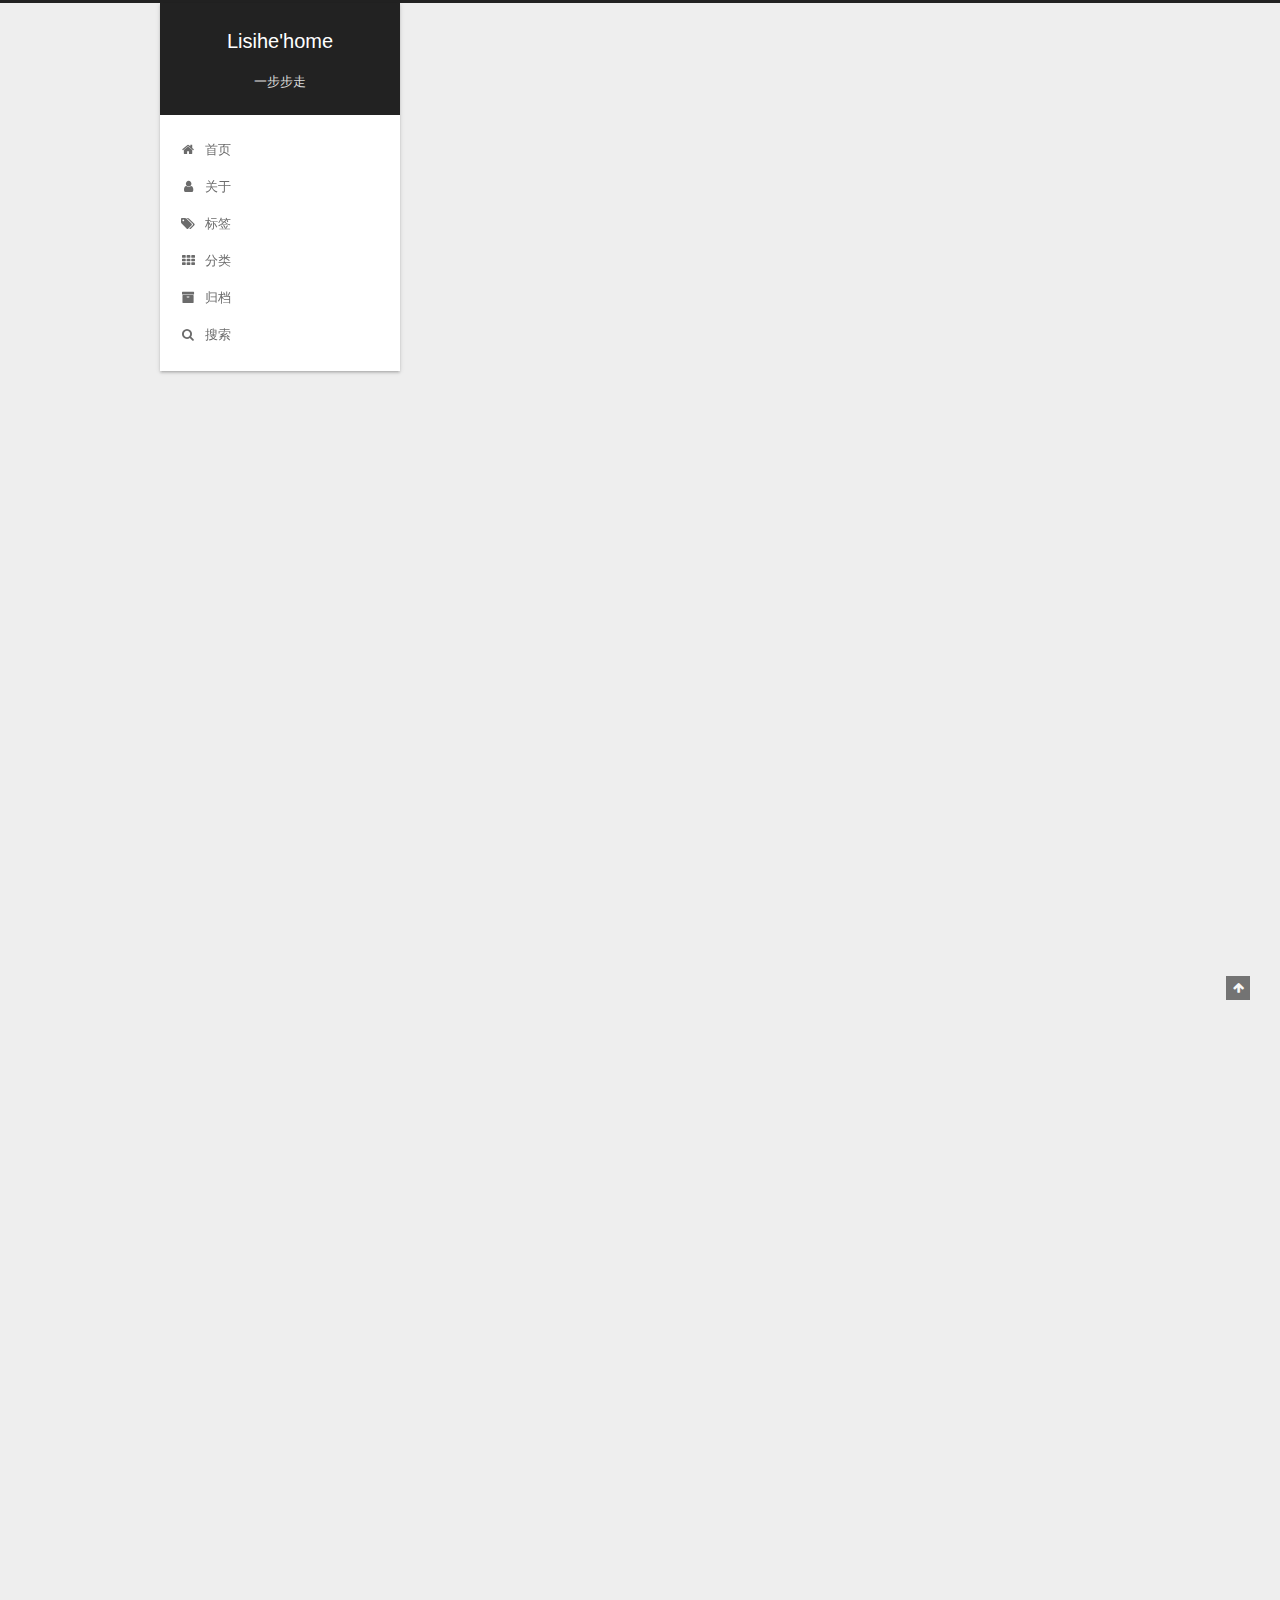
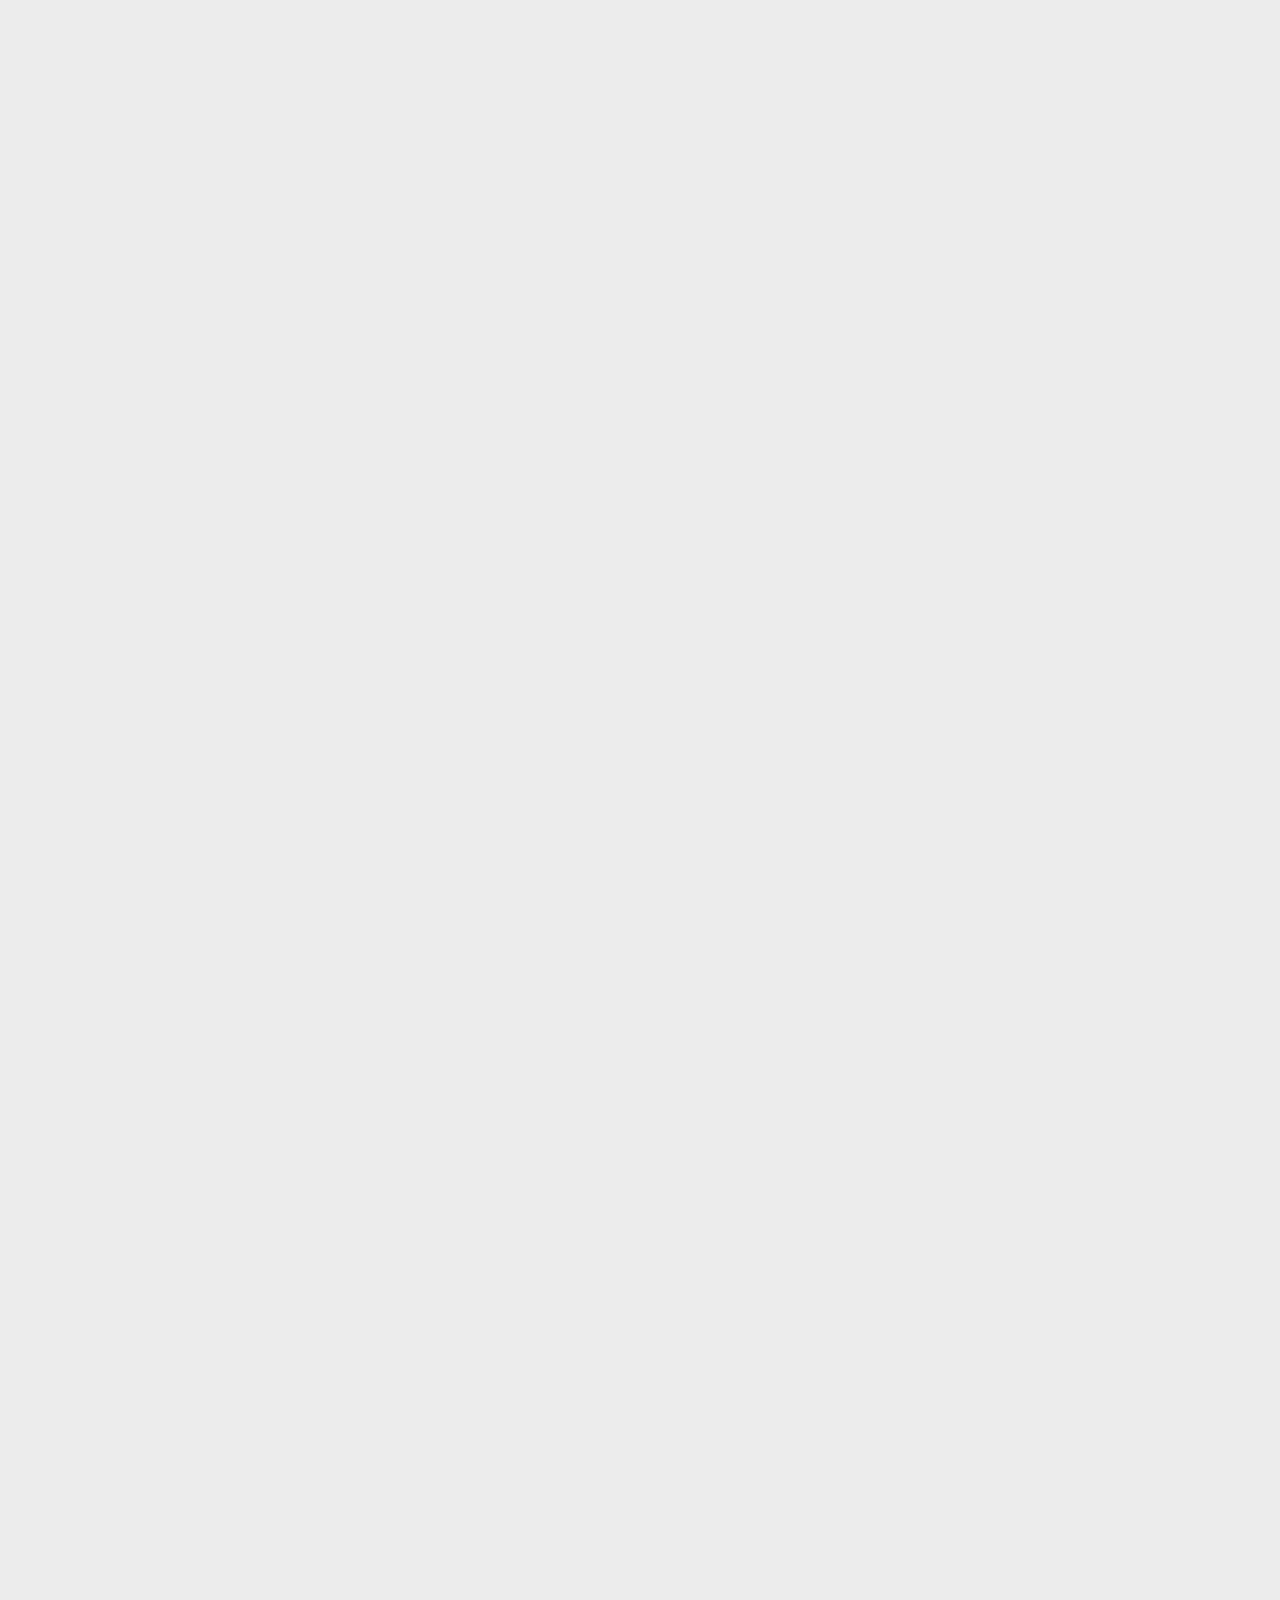
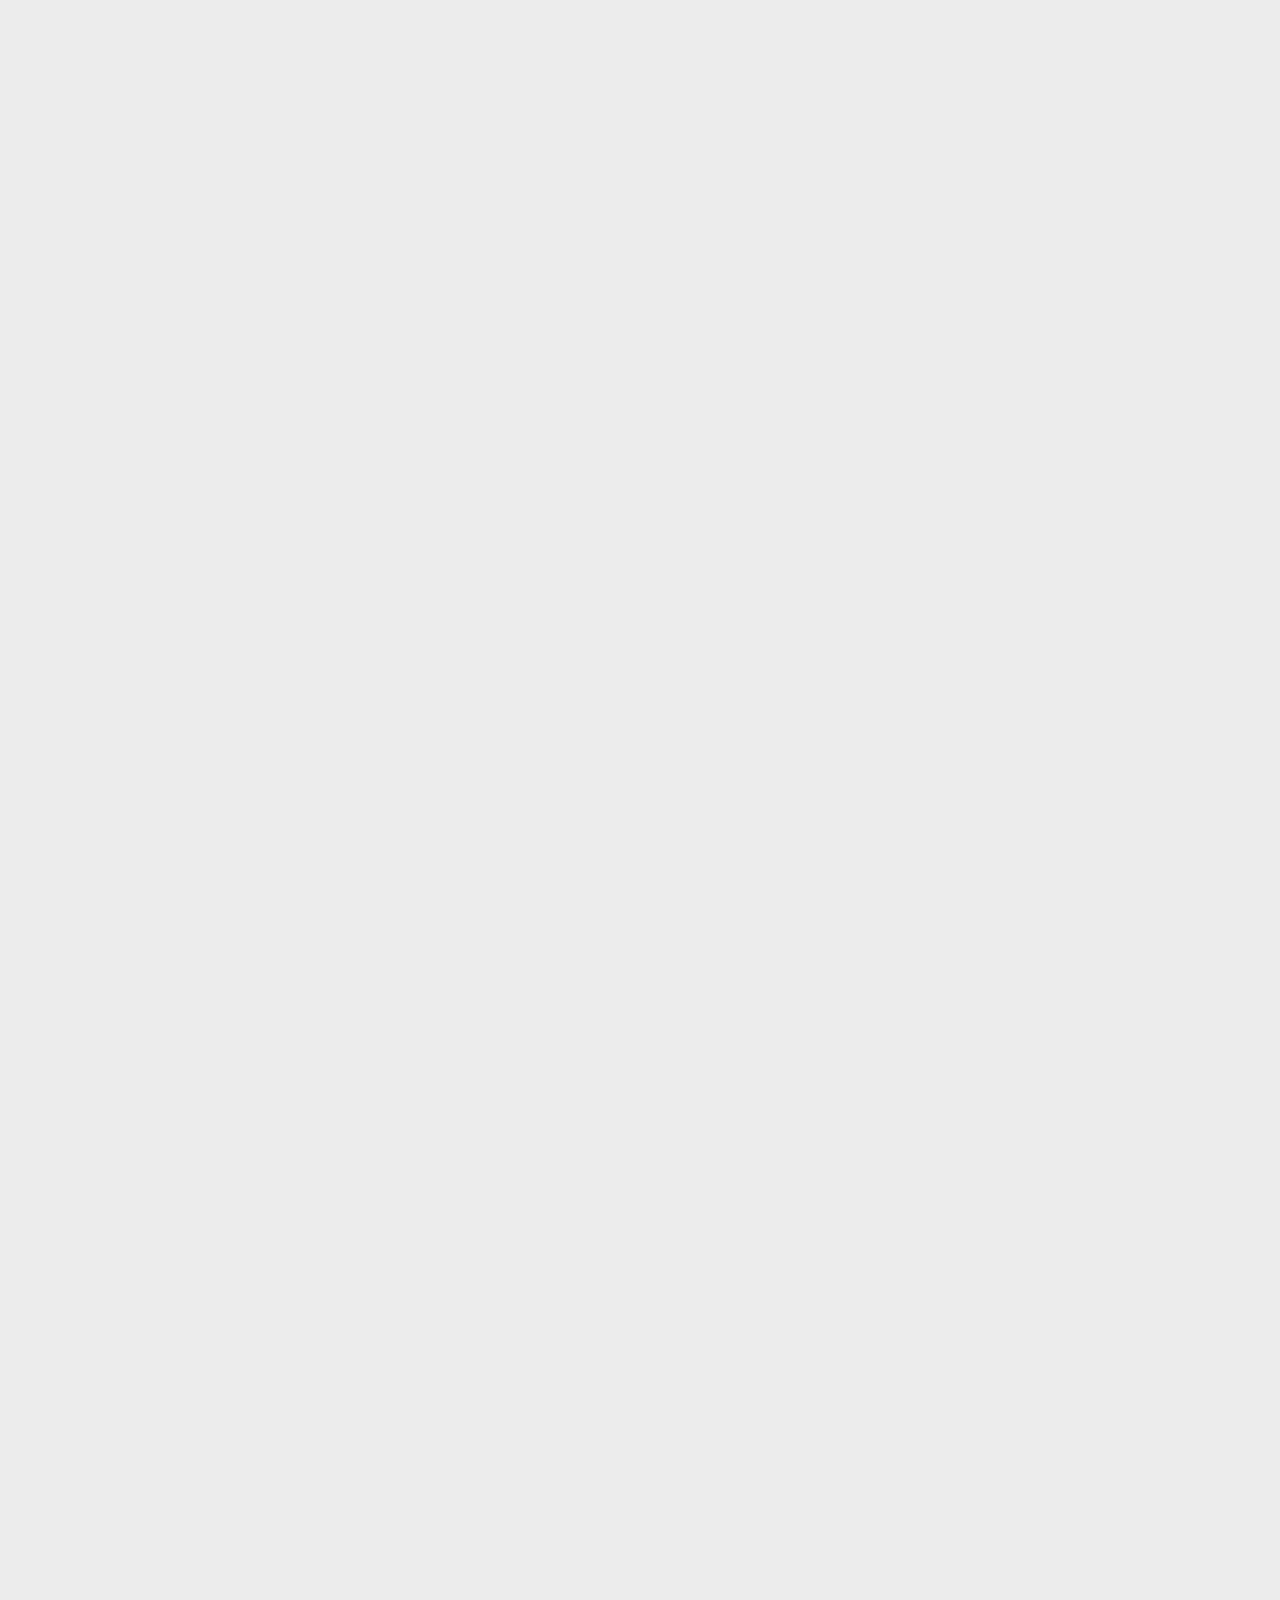
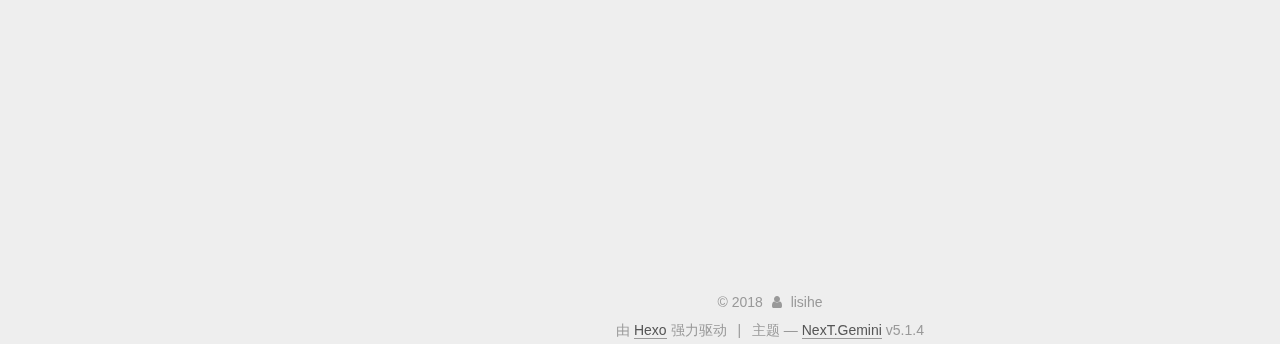
<file: 2018/03/26/搭建个人博客步骤/index.html>
<!DOCTYPE html>



  


<html class="theme-next gemini use-motion" lang="zh-Hans">
<head>
  <meta charset="UTF-8"/>
<meta http-equiv="X-UA-Compatible" content="IE=edge" />
<meta name="viewport" content="width=device-width, initial-scale=1, maximum-scale=1"/>
<meta name="theme-color" content="#222">









<meta http-equiv="Cache-Control" content="no-transform" />
<meta http-equiv="Cache-Control" content="no-siteapp" />
















  
  
  <link href="/lib/fancybox/source/jquery.fancybox.css?v=2.1.5" rel="stylesheet" type="text/css" />







<link href="/lib/font-awesome/css/font-awesome.min.css?v=4.6.2" rel="stylesheet" type="text/css" />

<link href="/css/main.css?v=5.1.4" rel="stylesheet" type="text/css" />


  <link rel="apple-touch-icon" sizes="180x180" href="/images/apple-touch-icon-next.png?v=5.1.4">


  <link rel="icon" type="image/png" sizes="32x32" href="/images/favicon-32x32-next.png?v=5.1.4">


  <link rel="icon" type="image/png" sizes="16x16" href="/images/favicon-16x16-next.png?v=5.1.4">


  <link rel="mask-icon" href="/images/logo.svg?v=5.1.4" color="#222">





  <meta name="keywords" content="Hexo, NexT" />










<meta name="description" content="[TOC] 下载使用Hexo1. 下载并安装node.js  选择自己对应的系统版本下载安装。 2. 安装NPM淘宝镜像，下载node模块更快。打开命令行窗口,输入以下命令npm install -g cnpm --registry=https://registry.npm.taobao.org  3. 安装Hexo 在命令行中依次输入以下命令 123456# 1.安装hexo手脚架,用于生成博客">
<meta property="og:type" content="article">
<meta property="og:title" content="搭建个人博客步骤">
<meta property="og:url" content="http://yoursite.com/2018/03/26/搭建个人博客步骤/index.html">
<meta property="og:site_name" content="Lisihe&#39;home">
<meta property="og:description" content="[TOC] 下载使用Hexo1. 下载并安装node.js  选择自己对应的系统版本下载安装。 2. 安装NPM淘宝镜像，下载node模块更快。打开命令行窗口,输入以下命令npm install -g cnpm --registry=https://registry.npm.taobao.org  3. 安装Hexo 在命令行中依次输入以下命令 123456# 1.安装hexo手脚架,用于生成博客">
<meta property="og:locale" content="zh-Hans">
<meta property="og:image" content="http://yoursite.com/images/node下载.png">
<meta property="og:image" content="http://yoursite.com/images/安装cnpm.png">
<meta property="og:image" content="http://yoursite.com/images/Hexo官网.png">
<meta property="og:image" content="http://yoursite.com/images/hexo目录结构.png">
<meta property="og:image" content="http://yoursite.com/images/hexo解析运行服务.png">
<meta property="og:image" content="http://yoursite.com/images/hexo博客默认样子.png">
<meta property="og:image" content="http://yoursite.com/images/自定义模板文章.png">
<meta property="og:image" content="http://yoursite.com/images/Next主题安装过程.png">
<meta property="og:updated_time" content="2018-03-26T15:28:07.772Z">
<meta name="twitter:card" content="summary">
<meta name="twitter:title" content="搭建个人博客步骤">
<meta name="twitter:description" content="[TOC] 下载使用Hexo1. 下载并安装node.js  选择自己对应的系统版本下载安装。 2. 安装NPM淘宝镜像，下载node模块更快。打开命令行窗口,输入以下命令npm install -g cnpm --registry=https://registry.npm.taobao.org  3. 安装Hexo 在命令行中依次输入以下命令 123456# 1.安装hexo手脚架,用于生成博客">
<meta name="twitter:image" content="http://yoursite.com/images/node下载.png">



<script type="text/javascript" id="hexo.configurations">
  var NexT = window.NexT || {};
  var CONFIG = {
    root: '/',
    scheme: 'Gemini',
    version: '5.1.4',
    sidebar: {"position":"left","display":"post","offset":12,"b2t":false,"scrollpercent":false,"onmobile":false},
    fancybox: true,
    tabs: true,
    motion: {"enable":true,"async":false,"transition":{"post_block":"fadeIn","post_header":"slideDownIn","post_body":"slideDownIn","coll_header":"slideLeftIn","sidebar":"slideUpIn"}},
    duoshuo: {
      userId: '0',
      author: '博主'
    },
    algolia: {
      applicationID: '',
      apiKey: '',
      indexName: '',
      hits: {"per_page":10},
      labels: {"input_placeholder":"Search for Posts","hits_empty":"We didn't find any results for the search: ${query}","hits_stats":"${hits} results found in ${time} ms"}
    }
  };
</script>



  <link rel="canonical" href="http://yoursite.com/2018/03/26/搭建个人博客步骤/"/>





  <title>搭建个人博客步骤 | Lisihe'home</title>
  





  <script type="text/javascript">
    var _hmt = _hmt || [];
    (function() {
      var hm = document.createElement("script");
      hm.src = "https://hm.baidu.com/hm.js?508e947e7788b5bcd3ed55604e71e491";
      var s = document.getElementsByTagName("script")[0];
      s.parentNode.insertBefore(hm, s);
    })();
  </script>




</head>

<body itemscope itemtype="http://schema.org/WebPage" lang="zh-Hans">

  
  
    
  

  <div class="container sidebar-position-left page-post-detail">
    <div class="headband"></div>

    <header id="header" class="header" itemscope itemtype="http://schema.org/WPHeader">
      <div class="header-inner"><div class="site-brand-wrapper">
  <div class="site-meta ">
    

    <div class="custom-logo-site-title">
      <a href="/"  class="brand" rel="start">
        <span class="logo-line-before"><i></i></span>
        <span class="site-title">Lisihe'home</span>
        <span class="logo-line-after"><i></i></span>
      </a>
    </div>
      
        <p class="site-subtitle">一步步走</p>
      
  </div>

  <div class="site-nav-toggle">
    <button>
      <span class="btn-bar"></span>
      <span class="btn-bar"></span>
      <span class="btn-bar"></span>
    </button>
  </div>
</div>

<nav class="site-nav">
  

  
    <ul id="menu" class="menu">
      
        
        <li class="menu-item menu-item-home">
          <a href="/" rel="section">
            
              <i class="menu-item-icon fa fa-fw fa-home"></i> <br />
            
            首页
          </a>
        </li>
      
        
        <li class="menu-item menu-item-about">
          <a href="/about/" rel="section">
            
              <i class="menu-item-icon fa fa-fw fa-user"></i> <br />
            
            关于
          </a>
        </li>
      
        
        <li class="menu-item menu-item-tags">
          <a href="/tags/" rel="section">
            
              <i class="menu-item-icon fa fa-fw fa-tags"></i> <br />
            
            标签
          </a>
        </li>
      
        
        <li class="menu-item menu-item-categories">
          <a href="/categories/" rel="section">
            
              <i class="menu-item-icon fa fa-fw fa-th"></i> <br />
            
            分类
          </a>
        </li>
      
        
        <li class="menu-item menu-item-archives">
          <a href="/archives/" rel="section">
            
              <i class="menu-item-icon fa fa-fw fa-archive"></i> <br />
            
            归档
          </a>
        </li>
      

      
        <li class="menu-item menu-item-search">
          
            <a href="javascript:;" class="popup-trigger">
          
            
              <i class="menu-item-icon fa fa-search fa-fw"></i> <br />
            
            搜索
          </a>
        </li>
      
    </ul>
  

  
    <div class="site-search">
      
  <div class="popup search-popup local-search-popup">
  <div class="local-search-header clearfix">
    <span class="search-icon">
      <i class="fa fa-search"></i>
    </span>
    <span class="popup-btn-close">
      <i class="fa fa-times-circle"></i>
    </span>
    <div class="local-search-input-wrapper">
      <input autocomplete="off"
             placeholder="搜索..." spellcheck="false"
             type="text" id="local-search-input">
    </div>
  </div>
  <div id="local-search-result"></div>
</div>



    </div>
  
</nav>



 </div>
    </header>

    <main id="main" class="main">
      <div class="main-inner">
        <div class="content-wrap">
          <div id="content" class="content">
            

  <div id="posts" class="posts-expand">
    

  

  
  
  

  <article class="post post-type-normal" itemscope itemtype="http://schema.org/Article">
  
  
  
  <div class="post-block">
    <link itemprop="mainEntityOfPage" href="http://yoursite.com/2018/03/26/搭建个人博客步骤/">

    <span hidden itemprop="author" itemscope itemtype="http://schema.org/Person">
      <meta itemprop="name" content="lisihe">
      <meta itemprop="description" content="">
      <meta itemprop="image" content="/images/avatar.jpg">
    </span>

    <span hidden itemprop="publisher" itemscope itemtype="http://schema.org/Organization">
      <meta itemprop="name" content="Lisihe'home">
    </span>

    
      <header class="post-header">

        
        
          <h1 class="post-title" itemprop="name headline">搭建个人博客步骤</h1>
        

        <div class="post-meta">
          <span class="post-time">
            
              <span class="post-meta-item-icon">
                <i class="fa fa-calendar-o"></i>
              </span>
              
                <span class="post-meta-item-text">发表于</span>
              
              <time title="创建于" itemprop="dateCreated datePublished" datetime="2018-03-26T19:48:32+08:00">
                2018-03-26
              </time>
            

            

            
          </span>

          

          
            
          

          
          

          

          

          

        </div>
      </header>
    

    
    
    
    <div class="post-body" itemprop="articleBody">

      
      

      
        <p>[TOC]</p>
<h3 id="下载使用Hexo"><a href="#下载使用Hexo" class="headerlink" title="下载使用Hexo"></a>下载使用Hexo</h3><h4 id="1-下载并安装node-js"><a href="#1-下载并安装node-js" class="headerlink" title="1. 下载并安装node.js "></a>1. 下载并安装<a href="http://www.nodejs.cn/download/" target="_blank" rel="noopener"><code>node.js</code> </a></h4><p><img src="/images/node下载.png" alt="node下载"></p>
<p>选择自己对应的系统版本下载安装。</p>
<h4 id="2-安装NPM淘宝镜像，下载node模块更快。"><a href="#2-安装NPM淘宝镜像，下载node模块更快。" class="headerlink" title="2. 安装NPM淘宝镜像，下载node模块更快。"></a>2. 安装NPM淘宝镜像，下载node模块更快。</h4><p>打开命令行窗口,输入以下命令<code>npm install -g cnpm --registry=https://registry.npm.taobao.org</code></p>
<p><img src="/images/安装cnpm.png" alt="安装cnpm"></p>
<h4 id="3-安装Hexo"><a href="#3-安装Hexo" class="headerlink" title="3. 安装Hexo"></a>3. 安装<a href="https://hexo.io/zh-cn/" target="_blank" rel="noopener">Hexo</a></h4><p><img src="/images/Hexo官网.png" alt="Hexo官网"></p>
<p>在命令行中依次输入以下命令</p>
<figure class="highlight shell"><table><tr><td class="gutter"><pre><span class="line">1</span><br><span class="line">2</span><br><span class="line">3</span><br><span class="line">4</span><br><span class="line">5</span><br><span class="line">6</span><br></pre></td><td class="code"><pre><span class="line"><span class="meta">#</span> 1.安装hexo手脚架,用于生成博客骨架</span><br><span class="line">cnpm install -g hexo-cli</span><br><span class="line"><span class="meta">#</span> 2.切换到想要存放博客内容的路径下，使用hexo生成博客骨架。myblog是你的文件夹名称，自行更改。</span><br><span class="line">hexo init myblog</span><br><span class="line"><span class="meta">#</span> 安装hexo服务器，用于署预览博客样子</span><br><span class="line">cnpm install hexo-serve --save</span><br></pre></td></tr></table></figure>
<p>此时，可以看到在自己的博客目录下已经生成的一些文件，目录结构如下</p>
<p><img src="/images/hexo目录结构.png" alt="hexo目录结构"></p>
<p>​    各目录的含义如下：</p>
<ul>
<li><code>node_modules</code>目录：博客骨架的依赖模块，不用管。</li>
<li><code>scaffolds</code>目录：博客文章的布局文件，新建立的博客文章可以根据其中的某一个文件自动生成一些模板信息。其中已经有3个布局文件，默认使用post布局。</li>
<li><code>source</code>目录：用户的资源文件，用户写的<code>.md</code>、<code>.html</code> 、图片等文件都放在此目录下，其中除了<code>_posts</code>文件夹以外，其余所有的<code>_</code>开头的文件、文件夹以及隐藏文件在hexo解析时都将被忽略。</li>
<li><code>themes</code>目录：网站的主题，其中的每一个目录就是一个主题，主题可以在<a href="https://hexo.io/themes/" target="_blank" rel="noopener">hexo主题官网</a>上下载。每一种主题的使用方式都有些许差别，使用前要仔细阅读主题中的<code>README.md</code>说明文件。</li>
<li><code>_config.yml</code>文件：整个博客的配置文件，详情见<a href="https://hexo.io/zh-cn/docs/configuration.html" target="_blank" rel="noopener">官方文档</a>。</li>
<li><code>package.json、package-lock.json</code>：npm模块的项目定义文件，不了解node可以先不管。</li>
<li><code>.gitignore</code>文件：Git根据里面的配置将忽略对应的目录或文件。</li>
</ul>
<h4 id="4-让我们生成静态网站并预览博客效果吧。"><a href="#4-让我们生成静态网站并预览博客效果吧。" class="headerlink" title="4. 让我们生成静态网站并预览博客效果吧。"></a>4. 让我们生成静态网站并预览博客效果吧。</h4><p>在命令行中先切换到博客目录下，我的就是<code>lisihe</code>，在命令行中依次输入：</p>
<figure class="highlight shell"><table><tr><td class="gutter"><pre><span class="line">1</span><br><span class="line">2</span><br><span class="line">3</span><br><span class="line">4</span><br></pre></td><td class="code"><pre><span class="line"><span class="meta">#</span> hexo解析生成静态网页</span><br><span class="line">hexo g</span><br><span class="line"><span class="meta">#</span> 启动服务器</span><br><span class="line">hexo server -s</span><br></pre></td></tr></table></figure>
<p>过程大致如下:</p>
<p><img src="/images/hexo解析运行服务.png" alt="hexo解析运行服务"></p>
<p>自此我们的博客就搭建完成了，打开浏览器访问<code>http://localhost:4000/</code>就可以访问博客网站。效果如下：</p>
<p><img src="/images/hexo博客默认样子.png" alt="hexo博客默认样子"></p>
<h3 id="Hexo模板的使用"><a href="#Hexo模板的使用" class="headerlink" title="Hexo模板的使用"></a>Hexo模板的使用</h3><p>Hexo的模板就是scaffolds目录下的文件，自己新建一个文件，如<code>diary.md</code>，编辑如下内容</p>
<figure class="highlight markdown"><table><tr><td class="gutter"><pre><span class="line">1</span><br><span class="line">2</span><br><span class="line">3</span><br><span class="line">4</span><br><span class="line">5</span><br></pre></td><td class="code"><pre><span class="line">---</span><br><span class="line">title: &#123;&#123; title &#125;&#125;</span><br><span class="line">date: &#123;&#123; date &#125;&#125;</span><br><span class="line">tags:</span><br><span class="line">---</span><br></pre></td></tr></table></figure>
<p>然后我们就可以用这个模板生成一个新文章了。</p>
<figure class="highlight shell"><table><tr><td class="gutter"><pre><span class="line">1</span><br></pre></td><td class="code"><pre><span class="line">hexo new diary 这是文件名称</span><br></pre></td></tr></table></figure>
<p>之后就可以在<code>source\_posts</code>下根据diary模板和文件名称生成一个<code>.md文件</code>。内容如下：</p>
<p><img src="/images/自定义模板文章.png" alt="自定义模板文章"></p>
<p>新建文章时默认的模板是<code>post</code>，可以在<code>_config.yml</code>配置文件中修改<code>default_layout</code>参数来跟换默认模板。使用<code>draft</code>模板时，文章将作为草稿保存在<code>source\_draft</code>，当需要发布时可以使用<code>hexo publish [layout] &lt;title&gt;</code>命令将草稿转为正式文章。除了草稿模板，其余所有模板生成的文章都将保存在<code>_posts</code>目录下。</p>
<h3 id="使用Next主题，让博客更美观"><a href="#使用Next主题，让博客更美观" class="headerlink" title="使用Next主题，让博客更美观"></a>使用<a href="http://theme-next.iissnan.com/" target="_blank" rel="noopener">Next主题</a>，让博客更美观</h3><h4 id="1-安装Next主题"><a href="#1-安装Next主题" class="headerlink" title="1. 安装Next主题"></a>1. 安装Next主题</h4><figure class="highlight shell"><table><tr><td class="gutter"><pre><span class="line">1</span><br><span class="line">2</span><br><span class="line">3</span><br><span class="line">4</span><br></pre></td><td class="code"><pre><span class="line"><span class="meta">#</span> 1.切换到博客根目录下</span><br><span class="line">cd your-hexo-site</span><br><span class="line"><span class="meta">#</span> 2.下载next主题</span><br><span class="line">git clone https://github.com/iissnan/hexo-theme-next themes/next</span><br></pre></td></tr></table></figure>
<p>如下图所示：</p>
<p><img src="/images/Next主题安装过程.png" alt="Next主题安装过程"></p>
<h4 id="2-更改站点配置文件-config-yml"><a href="#2-更改站点配置文件-config-yml" class="headerlink" title="2. 更改站点配置文件_config.yml"></a>2. 更改站点配置文件<code>_config.yml</code></h4><p>将其中的<code>theme</code>字段更改为<code>next</code></p>
<h4 id="3-清除缓存、生成静态文件、运行服务器"><a href="#3-清除缓存、生成静态文件、运行服务器" class="headerlink" title="3. 清除缓存、生成静态文件、运行服务器"></a>3. 清除缓存、生成静态文件、运行服务器</h4><figure class="highlight shell"><table><tr><td class="gutter"><pre><span class="line">1</span><br><span class="line">2</span><br><span class="line">3</span><br></pre></td><td class="code"><pre><span class="line">hexo clean</span><br><span class="line">hexo g</span><br><span class="line">hexo server -s</span><br></pre></td></tr></table></figure>

      
    </div>
    
    
    

    

    

    

    <footer class="post-footer">
      

      
      
      

      
        <div class="post-nav">
          <div class="post-nav-next post-nav-item">
            
          </div>

          <span class="post-nav-divider"></span>

          <div class="post-nav-prev post-nav-item">
            
              <a href="/2018/03/26/RSS介绍/" rel="prev" title="RSS介绍">
                RSS介绍 <i class="fa fa-chevron-right"></i>
              </a>
            
          </div>
        </div>
      

      
      
    </footer>
  </div>
  
  
  
  </article>



    <div class="post-spread">
      
    </div>
  </div>


          </div>
          


          

  



        </div>
        
          
  
  <div class="sidebar-toggle">
    <div class="sidebar-toggle-line-wrap">
      <span class="sidebar-toggle-line sidebar-toggle-line-first"></span>
      <span class="sidebar-toggle-line sidebar-toggle-line-middle"></span>
      <span class="sidebar-toggle-line sidebar-toggle-line-last"></span>
    </div>
  </div>

  <aside id="sidebar" class="sidebar">
    
    <div class="sidebar-inner">

      

      
        <ul class="sidebar-nav motion-element">
          <li class="sidebar-nav-toc sidebar-nav-active" data-target="post-toc-wrap">
            文章目录
          </li>
          <li class="sidebar-nav-overview" data-target="site-overview-wrap">
            站点概览
          </li>
        </ul>
      

      <section class="site-overview-wrap sidebar-panel">
        <div class="site-overview">
          <div class="site-author motion-element" itemprop="author" itemscope itemtype="http://schema.org/Person">
            
              <img class="site-author-image" itemprop="image"
                src="/images/avatar.jpg"
                alt="lisihe" />
            
              <p class="site-author-name" itemprop="name">lisihe</p>
              <p class="site-description motion-element" itemprop="description"></p>
          </div>

          <nav class="site-state motion-element">

            
              <div class="site-state-item site-state-posts">
              
                <a href="/archives/">
              
                  <span class="site-state-item-count">3</span>
                  <span class="site-state-item-name">日志</span>
                </a>
              </div>
            

            

            

          </nav>

          

          

          
          

          
          

          

        </div>
      </section>

      
      <!--noindex-->
        <section class="post-toc-wrap motion-element sidebar-panel sidebar-panel-active">
          <div class="post-toc">

            
              
            

            
              <div class="post-toc-content"><ol class="nav"><li class="nav-item nav-level-3"><a class="nav-link" href="#下载使用Hexo"><span class="nav-number">1.</span> <span class="nav-text">下载使用Hexo</span></a><ol class="nav-child"><li class="nav-item nav-level-4"><a class="nav-link" href="#1-下载并安装node-js"><span class="nav-number">1.1.</span> <span class="nav-text">1. 下载并安装node.js </span></a></li><li class="nav-item nav-level-4"><a class="nav-link" href="#2-安装NPM淘宝镜像，下载node模块更快。"><span class="nav-number">1.2.</span> <span class="nav-text">2. 安装NPM淘宝镜像，下载node模块更快。</span></a></li><li class="nav-item nav-level-4"><a class="nav-link" href="#3-安装Hexo"><span class="nav-number">1.3.</span> <span class="nav-text">3. 安装Hexo</span></a></li><li class="nav-item nav-level-4"><a class="nav-link" href="#4-让我们生成静态网站并预览博客效果吧。"><span class="nav-number">1.4.</span> <span class="nav-text">4. 让我们生成静态网站并预览博客效果吧。</span></a></li></ol></li><li class="nav-item nav-level-3"><a class="nav-link" href="#Hexo模板的使用"><span class="nav-number">2.</span> <span class="nav-text">Hexo模板的使用</span></a></li><li class="nav-item nav-level-3"><a class="nav-link" href="#使用Next主题，让博客更美观"><span class="nav-number">3.</span> <span class="nav-text">使用Next主题，让博客更美观</span></a><ol class="nav-child"><li class="nav-item nav-level-4"><a class="nav-link" href="#1-安装Next主题"><span class="nav-number">3.1.</span> <span class="nav-text">1. 安装Next主题</span></a></li><li class="nav-item nav-level-4"><a class="nav-link" href="#2-更改站点配置文件-config-yml"><span class="nav-number">3.2.</span> <span class="nav-text">2. 更改站点配置文件_config.yml</span></a></li><li class="nav-item nav-level-4"><a class="nav-link" href="#3-清除缓存、生成静态文件、运行服务器"><span class="nav-number">3.3.</span> <span class="nav-text">3. 清除缓存、生成静态文件、运行服务器</span></a></li></ol></li></ol></div>
            

          </div>
        </section>
      <!--/noindex-->
      

      

    </div>
  </aside>


        
      </div>
    </main>

    <footer id="footer" class="footer">
      <div class="footer-inner">
        <div class="copyright">&copy; <span itemprop="copyrightYear">2018</span>
  <span class="with-love">
    <i class="fa fa-user"></i>
  </span>
  <span class="author" itemprop="copyrightHolder">lisihe</span>

  
</div>


  <div class="powered-by">由 <a class="theme-link" target="_blank" href="https://hexo.io">Hexo</a> 强力驱动</div>



  <span class="post-meta-divider">|</span>



  <div class="theme-info">主题 &mdash; <a class="theme-link" target="_blank" href="https://github.com/iissnan/hexo-theme-next">NexT.Gemini</a> v5.1.4</div>




        







        
      </div>
    </footer>

    
      <div class="back-to-top">
        <i class="fa fa-arrow-up"></i>
        
      </div>
    

    

  </div>

  

<script type="text/javascript">
  if (Object.prototype.toString.call(window.Promise) !== '[object Function]') {
    window.Promise = null;
  }
</script>









  












  
  
    <script type="text/javascript" src="/lib/jquery/index.js?v=2.1.3"></script>
  

  
  
    <script type="text/javascript" src="/lib/fastclick/lib/fastclick.min.js?v=1.0.6"></script>
  

  
  
    <script type="text/javascript" src="/lib/jquery_lazyload/jquery.lazyload.js?v=1.9.7"></script>
  

  
  
    <script type="text/javascript" src="/lib/velocity/velocity.min.js?v=1.2.1"></script>
  

  
  
    <script type="text/javascript" src="/lib/velocity/velocity.ui.min.js?v=1.2.1"></script>
  

  
  
    <script type="text/javascript" src="/lib/fancybox/source/jquery.fancybox.pack.js?v=2.1.5"></script>
  


  


  <script type="text/javascript" src="/js/src/utils.js?v=5.1.4"></script>

  <script type="text/javascript" src="/js/src/motion.js?v=5.1.4"></script>



  
  


  <script type="text/javascript" src="/js/src/affix.js?v=5.1.4"></script>

  <script type="text/javascript" src="/js/src/schemes/pisces.js?v=5.1.4"></script>



  
  <script type="text/javascript" src="/js/src/scrollspy.js?v=5.1.4"></script>
<script type="text/javascript" src="/js/src/post-details.js?v=5.1.4"></script>



  


  <script type="text/javascript" src="/js/src/bootstrap.js?v=5.1.4"></script>



  


  




	





  





  












  

  <script type="text/javascript">
    // Popup Window;
    var isfetched = false;
    var isXml = true;
    // Search DB path;
    var search_path = "";
    if (search_path.length === 0) {
      search_path = "search.xml";
    } else if (/json$/i.test(search_path)) {
      isXml = false;
    }
    var path = "/" + search_path;
    // monitor main search box;

    var onPopupClose = function (e) {
      $('.popup').hide();
      $('#local-search-input').val('');
      $('.search-result-list').remove();
      $('#no-result').remove();
      $(".local-search-pop-overlay").remove();
      $('body').css('overflow', '');
    }

    function proceedsearch() {
      $("body")
        .append('<div class="search-popup-overlay local-search-pop-overlay"></div>')
        .css('overflow', 'hidden');
      $('.search-popup-overlay').click(onPopupClose);
      $('.popup').toggle();
      var $localSearchInput = $('#local-search-input');
      $localSearchInput.attr("autocapitalize", "none");
      $localSearchInput.attr("autocorrect", "off");
      $localSearchInput.focus();
    }

    // search function;
    var searchFunc = function(path, search_id, content_id) {
      'use strict';

      // start loading animation
      $("body")
        .append('<div class="search-popup-overlay local-search-pop-overlay">' +
          '<div id="search-loading-icon">' +
          '<i class="fa fa-spinner fa-pulse fa-5x fa-fw"></i>' +
          '</div>' +
          '</div>')
        .css('overflow', 'hidden');
      $("#search-loading-icon").css('margin', '20% auto 0 auto').css('text-align', 'center');

      $.ajax({
        url: path,
        dataType: isXml ? "xml" : "json",
        async: true,
        success: function(res) {
          // get the contents from search data
          isfetched = true;
          $('.popup').detach().appendTo('.header-inner');
          var datas = isXml ? $("entry", res).map(function() {
            return {
              title: $("title", this).text(),
              content: $("content",this).text(),
              url: $("url" , this).text()
            };
          }).get() : res;
          var input = document.getElementById(search_id);
          var resultContent = document.getElementById(content_id);
          var inputEventFunction = function() {
            var searchText = input.value.trim().toLowerCase();
            var keywords = searchText.split(/[\s\-]+/);
            if (keywords.length > 1) {
              keywords.push(searchText);
            }
            var resultItems = [];
            if (searchText.length > 0) {
              // perform local searching
              datas.forEach(function(data) {
                var isMatch = false;
                var hitCount = 0;
                var searchTextCount = 0;
                var title = data.title.trim();
                var titleInLowerCase = title.toLowerCase();
                var content = data.content.trim().replace(/<[^>]+>/g,"");
                var contentInLowerCase = content.toLowerCase();
                var articleUrl = decodeURIComponent(data.url);
                var indexOfTitle = [];
                var indexOfContent = [];
                // only match articles with not empty titles
                if(title != '') {
                  keywords.forEach(function(keyword) {
                    function getIndexByWord(word, text, caseSensitive) {
                      var wordLen = word.length;
                      if (wordLen === 0) {
                        return [];
                      }
                      var startPosition = 0, position = [], index = [];
                      if (!caseSensitive) {
                        text = text.toLowerCase();
                        word = word.toLowerCase();
                      }
                      while ((position = text.indexOf(word, startPosition)) > -1) {
                        index.push({position: position, word: word});
                        startPosition = position + wordLen;
                      }
                      return index;
                    }

                    indexOfTitle = indexOfTitle.concat(getIndexByWord(keyword, titleInLowerCase, false));
                    indexOfContent = indexOfContent.concat(getIndexByWord(keyword, contentInLowerCase, false));
                  });
                  if (indexOfTitle.length > 0 || indexOfContent.length > 0) {
                    isMatch = true;
                    hitCount = indexOfTitle.length + indexOfContent.length;
                  }
                }

                // show search results

                if (isMatch) {
                  // sort index by position of keyword

                  [indexOfTitle, indexOfContent].forEach(function (index) {
                    index.sort(function (itemLeft, itemRight) {
                      if (itemRight.position !== itemLeft.position) {
                        return itemRight.position - itemLeft.position;
                      } else {
                        return itemLeft.word.length - itemRight.word.length;
                      }
                    });
                  });

                  // merge hits into slices

                  function mergeIntoSlice(text, start, end, index) {
                    var item = index[index.length - 1];
                    var position = item.position;
                    var word = item.word;
                    var hits = [];
                    var searchTextCountInSlice = 0;
                    while (position + word.length <= end && index.length != 0) {
                      if (word === searchText) {
                        searchTextCountInSlice++;
                      }
                      hits.push({position: position, length: word.length});
                      var wordEnd = position + word.length;

                      // move to next position of hit

                      index.pop();
                      while (index.length != 0) {
                        item = index[index.length - 1];
                        position = item.position;
                        word = item.word;
                        if (wordEnd > position) {
                          index.pop();
                        } else {
                          break;
                        }
                      }
                    }
                    searchTextCount += searchTextCountInSlice;
                    return {
                      hits: hits,
                      start: start,
                      end: end,
                      searchTextCount: searchTextCountInSlice
                    };
                  }

                  var slicesOfTitle = [];
                  if (indexOfTitle.length != 0) {
                    slicesOfTitle.push(mergeIntoSlice(title, 0, title.length, indexOfTitle));
                  }

                  var slicesOfContent = [];
                  while (indexOfContent.length != 0) {
                    var item = indexOfContent[indexOfContent.length - 1];
                    var position = item.position;
                    var word = item.word;
                    // cut out 100 characters
                    var start = position - 20;
                    var end = position + 80;
                    if(start < 0){
                      start = 0;
                    }
                    if (end < position + word.length) {
                      end = position + word.length;
                    }
                    if(end > content.length){
                      end = content.length;
                    }
                    slicesOfContent.push(mergeIntoSlice(content, start, end, indexOfContent));
                  }

                  // sort slices in content by search text's count and hits' count

                  slicesOfContent.sort(function (sliceLeft, sliceRight) {
                    if (sliceLeft.searchTextCount !== sliceRight.searchTextCount) {
                      return sliceRight.searchTextCount - sliceLeft.searchTextCount;
                    } else if (sliceLeft.hits.length !== sliceRight.hits.length) {
                      return sliceRight.hits.length - sliceLeft.hits.length;
                    } else {
                      return sliceLeft.start - sliceRight.start;
                    }
                  });

                  // select top N slices in content

                  var upperBound = parseInt('1');
                  if (upperBound >= 0) {
                    slicesOfContent = slicesOfContent.slice(0, upperBound);
                  }

                  // highlight title and content

                  function highlightKeyword(text, slice) {
                    var result = '';
                    var prevEnd = slice.start;
                    slice.hits.forEach(function (hit) {
                      result += text.substring(prevEnd, hit.position);
                      var end = hit.position + hit.length;
                      result += '<b class="search-keyword">' + text.substring(hit.position, end) + '</b>';
                      prevEnd = end;
                    });
                    result += text.substring(prevEnd, slice.end);
                    return result;
                  }

                  var resultItem = '';

                  if (slicesOfTitle.length != 0) {
                    resultItem += "<li><a href='" + articleUrl + "' class='search-result-title'>" + highlightKeyword(title, slicesOfTitle[0]) + "</a>";
                  } else {
                    resultItem += "<li><a href='" + articleUrl + "' class='search-result-title'>" + title + "</a>";
                  }

                  slicesOfContent.forEach(function (slice) {
                    resultItem += "<a href='" + articleUrl + "'>" +
                      "<p class=\"search-result\">" + highlightKeyword(content, slice) +
                      "...</p>" + "</a>";
                  });

                  resultItem += "</li>";
                  resultItems.push({
                    item: resultItem,
                    searchTextCount: searchTextCount,
                    hitCount: hitCount,
                    id: resultItems.length
                  });
                }
              })
            };
            if (keywords.length === 1 && keywords[0] === "") {
              resultContent.innerHTML = '<div id="no-result"><i class="fa fa-search fa-5x" /></div>'
            } else if (resultItems.length === 0) {
              resultContent.innerHTML = '<div id="no-result"><i class="fa fa-frown-o fa-5x" /></div>'
            } else {
              resultItems.sort(function (resultLeft, resultRight) {
                if (resultLeft.searchTextCount !== resultRight.searchTextCount) {
                  return resultRight.searchTextCount - resultLeft.searchTextCount;
                } else if (resultLeft.hitCount !== resultRight.hitCount) {
                  return resultRight.hitCount - resultLeft.hitCount;
                } else {
                  return resultRight.id - resultLeft.id;
                }
              });
              var searchResultList = '<ul class=\"search-result-list\">';
              resultItems.forEach(function (result) {
                searchResultList += result.item;
              })
              searchResultList += "</ul>";
              resultContent.innerHTML = searchResultList;
            }
          }

          if ('auto' === 'auto') {
            input.addEventListener('input', inputEventFunction);
          } else {
            $('.search-icon').click(inputEventFunction);
            input.addEventListener('keypress', function (event) {
              if (event.keyCode === 13) {
                inputEventFunction();
              }
            });
          }

          // remove loading animation
          $(".local-search-pop-overlay").remove();
          $('body').css('overflow', '');

          proceedsearch();
        }
      });
    }

    // handle and trigger popup window;
    $('.popup-trigger').click(function(e) {
      e.stopPropagation();
      if (isfetched === false) {
        searchFunc(path, 'local-search-input', 'local-search-result');
      } else {
        proceedsearch();
      };
    });

    $('.popup-btn-close').click(onPopupClose);
    $('.popup').click(function(e){
      e.stopPropagation();
    });
    $(document).on('keyup', function (event) {
      var shouldDismissSearchPopup = event.which === 27 &&
        $('.search-popup').is(':visible');
      if (shouldDismissSearchPopup) {
        onPopupClose();
      }
    });
  </script>





  

  

  

  
  

  

  

  

</body>
</html>
</file>
<file: css/main.css>
/* normalize.css v3.0.2 | MIT License | git.io/normalize */
html {
  font-family: sans-serif; /* 1 */
  -ms-text-size-adjust: 100%; /* 2 */
  -webkit-text-size-adjust: 100%; /* 2 */
}
body {
  margin: 0;
}
article,
aside,
details,
figcaption,
figure,
footer,
header,
hgroup,
main,
menu,
nav,
section,
summary {
  display: block;
}
audio,
canvas,
progress,
video {
  display: inline-block; /* 1 */
  vertical-align: baseline; /* 2 */
}
audio:not([controls]) {
  display: none;
  height: 0;
}
[hidden],
template {
  display: none;
}
a {
  background-color: transparent;
}
a:active,
a:hover {
  outline: 0;
}
abbr[title] {
  border-bottom: 1px dotted;
}
b,
strong {
  font-weight: bold;
}
dfn {
  font-style: italic;
}
h1 {
  font-size: 2em;
  margin: 0.67em 0;
}
mark {
  background: #ff0;
  color: #000;
}
small {
  font-size: 80%;
}
sub,
sup {
  font-size: 75%;
  line-height: 0;
  position: relative;
  vertical-align: baseline;
}
sup {
  top: -0.5em;
}
sub {
  bottom: -0.25em;
}
img {
  border: 0;
}
svg:not(:root) {
  overflow: hidden;
}
figure {
  margin: 1em 40px;
}
hr {
  -moz-box-sizing: content-box;
  box-sizing: content-box;
  height: 0;
}
pre {
  overflow: auto;
}
code,
kbd,
pre,
samp {
  font-family: monospace, monospace;
  font-size: 1em;
}
button,
input,
optgroup,
select,
textarea {
  color: inherit; /* 1 */
  font: inherit; /* 2 */
  margin: 0; /* 3 */
}
button {
  overflow: visible;
}
button,
select {
  text-transform: none;
}
button,
html input[type="button"],
input[type="reset"],
input[type="submit"] {
  -webkit-appearance: button; /* 2 */
  cursor: pointer; /* 3 */
}
button[disabled],
html input[disabled] {
  cursor: default;
}
button::-moz-focus-inner,
input::-moz-focus-inner {
  border: 0;
  padding: 0;
}
input {
  line-height: normal;
}
input[type="checkbox"],
input[type="radio"] {
  box-sizing: border-box; /* 1 */
  padding: 0; /* 2 */
}
input[type="number"]::-webkit-inner-spin-button,
input[type="number"]::-webkit-outer-spin-button {
  height: auto;
}
input[type="search"] {
  -webkit-appearance: textfield; /* 1 */
  -moz-box-sizing: content-box;
  -webkit-box-sizing: content-box; /* 2 */
  box-sizing: content-box;
}
input[type="search"]::-webkit-search-cancel-button,
input[type="search"]::-webkit-search-decoration {
  -webkit-appearance: none;
}
fieldset {
  border: 1px solid #c0c0c0;
  margin: 0 2px;
  padding: 0.35em 0.625em 0.75em;
}
legend {
  border: 0; /* 1 */
  padding: 0; /* 2 */
}
textarea {
  overflow: auto;
}
optgroup {
  font-weight: bold;
}
table {
  border-collapse: collapse;
  border-spacing: 0;
}
td,
th {
  padding: 0;
}
::selection {
  background: #262a30;
  color: #fff;
}
body {
  position: relative;
  font-family: 'Lato', "PingFang SC", "Microsoft YaHei", sans-serif;
  font-size: 14px;
  line-height: 2;
  color: #555;
  background: #eee;
}
@media (max-width: 767px) {
  body {
    padding-right: 0 !important;
  }
}
@media (min-width: 768px) and (max-width: 991px) {
  body {
    padding-right: 0 !important;
  }
}
@media (min-width: 1600px) {
  body {
    font-size: 16px;
  }
}
h1,
h2,
h3,
h4,
h5,
h6 {
  margin: 0;
  padding: 0;
  font-weight: bold;
  line-height: 1.5;
  font-family: 'Lato', "PingFang SC", "Microsoft YaHei", sans-serif;
}
h2,
h3,
h4,
h5,
h6 {
  margin: 20px 0 15px;
}
h1 {
  font-size: 22px;
}
@media (max-width: 767px) {
  h1 {
    font-size: 18px;
  }
}
h2 {
  font-size: 20px;
}
@media (max-width: 767px) {
  h2 {
    font-size: 16px;
  }
}
h3 {
  font-size: 18px;
}
@media (max-width: 767px) {
  h3 {
    font-size: 14px;
  }
}
h4 {
  font-size: 16px;
}
@media (max-width: 767px) {
  h4 {
    font-size: 12px;
  }
}
h5 {
  font-size: 14px;
}
@media (max-width: 767px) {
  h5 {
    font-size: 10px;
  }
}
h6 {
  font-size: 12px;
}
@media (max-width: 767px) {
  h6 {
    font-size: 8px;
  }
}
p {
  margin: 0 0 20px 0;
}
a {
  color: #555;
  text-decoration: none;
  outline: none;
  border-bottom: 1px solid #999;
  word-wrap: break-word;
}
a:hover {
  color: #222;
  border-bottom-color: #222;
}
blockquote {
  margin: 0;
  padding: 0;
}
img {
  display: block;
  margin: auto;
  max-width: 100%;
  height: auto;
}
hr {
  margin: 40px 0;
  height: 3px;
  border: none;
  background-color: #ddd;
  background-image: repeating-linear-gradient(-45deg, #fff, #fff 4px, transparent 4px, transparent 8px);
}
blockquote {
  padding: 0 15px;
  color: #666;
  border-left: 4px solid #ddd;
}
blockquote cite::before {
  content: "-";
  padding: 0 5px;
}
dt {
  font-weight: 700;
}
dd {
  margin: 0;
  padding: 0;
}
kbd {
  border: 1px solid #ccc;
  border-radius: 0.2em;
  box-shadow: 0.1em 0.1em 0.2em rgba(0,0,0,0.1);
  background-color: #f9f9f9;
  font-family: inherit;
  background-image: -webkit-linear-gradient(top, #eee, #fff, #eee);
  padding: 0.1em 0.3em;
  white-space: nowrap;
}
.text-left {
  text-align: left;
}
.text-center {
  text-align: center;
}
.text-right {
  text-align: right;
}
.text-justify {
  text-align: justify;
}
.text-nowrap {
  white-space: nowrap;
}
.text-lowercase {
  text-transform: lowercase;
}
.text-uppercase {
  text-transform: uppercase;
}
.text-capitalize {
  text-transform: capitalize;
}
.center-block {
  display: block;
  margin-left: auto;
  margin-right: auto;
}
.clearfix:before,
.clearfix:after {
  content: " ";
  display: table;
}
.clearfix:after {
  clear: both;
}
.pullquote {
  width: 45%;
}
.pullquote.left {
  float: left;
  margin-left: 5px;
  margin-right: 10px;
}
.pullquote.right {
  float: right;
  margin-left: 10px;
  margin-right: 5px;
}
.affix.affix.affix {
  position: fixed;
}
.translation {
  margin-top: -20px;
  font-size: 14px;
  color: #999;
}
.scrollbar-measure {
  width: 100px;
  height: 100px;
  overflow: scroll;
  position: absolute;
  top: -9999px;
}
.use-motion .motion-element {
  opacity: 0;
}
table {
  margin: 20px 0;
  width: 100%;
  border-collapse: collapse;
  border-spacing: 0;
  border: 1px solid #ddd;
  font-size: 14px;
  table-layout: fixed;
  word-wrap: break-all;
}
table>tbody>tr:nth-of-type(odd) {
  background-color: #f9f9f9;
}
table>tbody>tr:hover {
  background-color: #f5f5f5;
}
caption,
th,
td {
  padding: 8px;
  text-align: left;
  vertical-align: middle;
  font-weight: normal;
}
th,
td {
  border-bottom: 3px solid #ddd;
  border-right: 1px solid #eee;
}
th {
  padding-bottom: 10px;
  font-weight: 700;
}
td {
  border-bottom-width: 1px;
}
html,
body {
  height: 100%;
}
.container {
  position: relative;
  min-height: 100%;
}
.header-inner {
  margin: 0 auto;
  padding: 100px 0 70px;
  width: calc(100% - 252px);
}
@media (min-width: 1600px) {
  .container .header-inner {
    width: 900px;
  }
}
.main {
  padding-bottom: 150px;
}
.main-inner {
  margin: 0 auto;
  width: calc(100% - 252px);
}
@media (min-width: 1600px) {
  .container .main-inner {
    width: 900px;
  }
}
.footer {
  position: absolute;
  left: 0;
  bottom: 0;
  width: 100%;
  min-height: 50px;
}
.footer-inner {
  box-sizing: border-box;
  margin: 20px auto;
  width: calc(100% - 252px);
}
@media (min-width: 1600px) {
  .container .footer-inner {
    width: 900px;
  }
}
pre,
.highlight {
  overflow: auto;
  margin: 20px 0;
  padding: 0;
  font-size: 13px;
  color: #4d4d4c;
  background: #f7f7f7;
  line-height: 1.6;
}
pre,
code {
  font-family: consolas, Menlo, "PingFang SC", "Microsoft YaHei", monospace;
}
code {
  padding: 2px 4px;
  word-wrap: break-word;
  color: #555;
  background: #eee;
  border-radius: 3px;
  font-size: 13px;
}
pre {
  padding: 10px;
}
pre code {
  padding: 0;
  color: #4d4d4c;
  background: none;
  text-shadow: none;
}
.highlight {
  border-radius: 1px;
}
.highlight pre {
  border: none;
  margin: 0;
  padding: 10px 0;
}
.highlight table {
  margin: 0;
  width: auto;
  border: none;
}
.highlight td {
  border: none;
  padding: 0;
}
.highlight figcaption {
  font-size: 1em;
  color: #4d4d4c;
  line-height: 1em;
  margin-bottom: 1em;
}
.highlight figcaption:before,
.highlight figcaption:after {
  content: " ";
  display: table;
}
.highlight figcaption:after {
  clear: both;
}
.highlight figcaption a {
  float: right;
  color: #4d4d4c;
}
.highlight figcaption a:hover {
  border-bottom-color: #4d4d4c;
}
.highlight .gutter pre {
  padding-left: 10px;
  padding-right: 10px;
  color: #869194;
  text-align: right;
  background-color: #eff2f3;
}
.highlight .code pre {
  width: 100%;
  padding-left: 10px;
  padding-right: 10px;
  background-color: #f7f7f7;
}
.highlight .line {
  height: 20px;
}
.gutter {
  -webkit-user-select: none;
  -moz-user-select: none;
  -ms-user-select: none;
  user-select: none;
}
.gist table {
  width: auto;
}
.gist table td {
  border: none;
}
pre .deletion {
  background: #fdd;
}
pre .addition {
  background: #dfd;
}
pre .meta {
  color: #8959a8;
}
pre .comment {
  color: #8e908c;
}
pre .variable,
pre .attribute,
pre .tag,
pre .regexp,
pre .ruby .constant,
pre .xml .tag .title,
pre .xml .pi,
pre .xml .doctype,
pre .html .doctype,
pre .css .id,
pre .css .class,
pre .css .pseudo {
  color: #c82829;
}
pre .number,
pre .preprocessor,
pre .built_in,
pre .literal,
pre .params,
pre .constant,
pre .command {
  color: #f5871f;
}
pre .ruby .class .title,
pre .css .rules .attribute,
pre .string,
pre .value,
pre .inheritance,
pre .header,
pre .ruby .symbol,
pre .xml .cdata,
pre .special,
pre .number,
pre .formula {
  color: #718c00;
}
pre .title,
pre .css .hexcolor {
  color: #3e999f;
}
pre .function,
pre .python .decorator,
pre .python .title,
pre .ruby .function .title,
pre .ruby .title .keyword,
pre .perl .sub,
pre .javascript .title,
pre .coffeescript .title {
  color: #4271ae;
}
pre .keyword,
pre .javascript .function {
  color: #8959a8;
}
.full-image.full-image.full-image.full-image {
  border: none;
  max-width: 100%;
  width: auto;
  margin: 20px auto 25px;
}
@media (min-width: 992px) {
  .full-image.full-image.full-image.full-image {
    max-width: none;
    width: 118%;
    margin: 0 -9%;
  }
}
.blockquote-center,
.page-home .post-type-quote blockquote,
.page-post-detail .post-type-quote blockquote {
  position: relative;
  margin: 40px 0;
  padding: 0;
  border-left: none;
  text-align: center;
}
.blockquote-center::before,
.page-home .post-type-quote blockquote::before,
.page-post-detail .post-type-quote blockquote::before,
.blockquote-center::after,
.page-home .post-type-quote blockquote::after,
.page-post-detail .post-type-quote blockquote::after {
  position: absolute;
  content: ' ';
  display: block;
  width: 100%;
  height: 24px;
  opacity: 0.2;
  background-repeat: no-repeat;
  background-position: 0 -6px;
  background-size: 22px 22px;
}
.blockquote-center::before,
.page-home .post-type-quote blockquote::before,
.page-post-detail .post-type-quote blockquote::before {
  top: -20px;
  background-image: url("../images/quote-l.svg");
  border-top: 1px solid #ccc;
}
.blockquote-center::after,
.page-home .post-type-quote blockquote::after,
.page-post-detail .post-type-quote blockquote::after {
  bottom: -20px;
  background-image: url("../images/quote-r.svg");
  border-bottom: 1px solid #ccc;
  background-position: 100% 8px;
}
.blockquote-center p,
.page-home .post-type-quote blockquote p,
.page-post-detail .post-type-quote blockquote p,
.blockquote-center div,
.page-home .post-type-quote blockquote div,
.page-post-detail .post-type-quote blockquote div {
  text-align: center;
}
.post .post-body .group-picture img {
  box-sizing: border-box;
  padding: 0 3px;
  border: none;
}
.post .group-picture-row {
  overflow: hidden;
  margin-top: 6px;
}
.post .group-picture-row:first-child {
  margin-top: 0;
}
.post .group-picture-column {
  float: left;
}
.page-post-detail .post-body .group-picture-column {
  float: none;
  margin-top: 10px;
  width: auto !important;
}
.page-post-detail .post-body .group-picture-column img {
  margin: 0 auto;
}
.page-archive .group-picture-container {
  overflow: hidden;
}
.page-archive .group-picture-row {
  float: left;
}
.page-archive .group-picture-row:first-child {
  margin-top: 6px;
}
.page-archive .group-picture-column {
  max-width: 150px;
  max-height: 150px;
}
.post-body .note {
  position: relative;
  padding: 15px;
  margin-bottom: 20px;
  border: 1px solid #eee;
  border-left-width: 5px;
  border-radius: 3px;
}
.post-body .note h2,
.post-body .note h3,
.post-body .note h4,
.post-body .note h5,
.post-body .note h6 {
  margin-top: 0;
  margin-bottom: 0;
  border-bottom: initial;
  padding-top: 0 !important;
}
.post-body .note p:first-child,
.post-body .note ul:first-child,
.post-body .note ol:first-child,
.post-body .note table:first-child,
.post-body .note pre:first-child,
.post-body .note blockquote:first-child {
  margin-top: 0;
}
.post-body .note p:last-child,
.post-body .note ul:last-child,
.post-body .note ol:last-child,
.post-body .note table:last-child,
.post-body .note pre:last-child,
.post-body .note blockquote:last-child {
  margin-bottom: 0;
}
.post-body .note.default {
  border-left-color: #777;
}
.post-body .note.default h2,
.post-body .note.default h3,
.post-body .note.default h4,
.post-body .note.default h5,
.post-body .note.default h6 {
  color: #777;
}
.post-body .note.primary {
  border-left-color: #6f42c1;
}
.post-body .note.primary h2,
.post-body .note.primary h3,
.post-body .note.primary h4,
.post-body .note.primary h5,
.post-body .note.primary h6 {
  color: #6f42c1;
}
.post-body .note.info {
  border-left-color: #428bca;
}
.post-body .note.info h2,
.post-body .note.info h3,
.post-body .note.info h4,
.post-body .note.info h5,
.post-body .note.info h6 {
  color: #428bca;
}
.post-body .note.success {
  border-left-color: #5cb85c;
}
.post-body .note.success h2,
.post-body .note.success h3,
.post-body .note.success h4,
.post-body .note.success h5,
.post-body .note.success h6 {
  color: #5cb85c;
}
.post-body .note.warning {
  border-left-color: #f0ad4e;
}
.post-body .note.warning h2,
.post-body .note.warning h3,
.post-body .note.warning h4,
.post-body .note.warning h5,
.post-body .note.warning h6 {
  color: #f0ad4e;
}
.post-body .note.danger {
  border-left-color: #d9534f;
}
.post-body .note.danger h2,
.post-body .note.danger h3,
.post-body .note.danger h4,
.post-body .note.danger h5,
.post-body .note.danger h6 {
  color: #d9534f;
}
.post-body .label {
  display: inline;
  padding: 0 2px;
  white-space: nowrap;
}
.post-body .label.default {
  background-color: #f0f0f0;
}
.post-body .label.primary {
  background-color: #efe6f7;
}
.post-body .label.info {
  background-color: #e5f2f8;
}
.post-body .label.success {
  background-color: #e7f4e9;
}
.post-body .label.warning {
  background-color: #fcf6e1;
}
.post-body .label.danger {
  background-color: #fae8eb;
}
.post-body .tabs {
  position: relative;
  display: block;
  margin-bottom: 20px;
  padding-top: 10px;
}
.post-body .tabs ul.nav-tabs {
  margin: 0;
  padding: 0;
  display: flex;
  margin-bottom: -1px;
}
@media (max-width: 413px) {
  .post-body .tabs ul.nav-tabs {
    display: block;
    margin-bottom: 5px;
  }
}
.post-body .tabs ul.nav-tabs li.tab {
  list-style-type: none !important;
  margin: 0 0.25em 0 0;
  border-top: 3px solid transparent;
  border-left: 1px solid transparent;
  border-right: 1px solid transparent;
}
@media (max-width: 413px) {
  .post-body .tabs ul.nav-tabs li.tab {
    margin: initial;
    border-top: 1px solid transparent;
    border-left: 3px solid transparent;
    border-right: 1px solid transparent;
    border-bottom: 1px solid transparent;
  }
}
.post-body .tabs ul.nav-tabs li.tab a {
  outline: 0;
  border-bottom: initial;
  display: block;
  line-height: 1.8em;
  padding: 0.25em 0.75em;
  transition-duration: 0.2s;
  transition-timing-function: ease-out;
  transition-delay: 0s;
}
.post-body .tabs ul.nav-tabs li.tab a i {
  width: 1.285714285714286em;
}
.post-body .tabs ul.nav-tabs li.tab.active {
  border-top: 3px solid #fc6423;
  border-left: 1px solid #ddd;
  border-right: 1px solid #ddd;
  background-color: #fff;
}
@media (max-width: 413px) {
  .post-body .tabs ul.nav-tabs li.tab.active {
    border-top: 1px solid #ddd;
    border-left: 3px solid #fc6423;
    border-right: 1px solid #ddd;
    border-bottom: 1px solid #ddd;
  }
}
.post-body .tabs ul.nav-tabs li.tab.active a {
  cursor: default;
  color: #555;
}
.post-body .tabs .tab-content {
  background-color: #fff;
}
.post-body .tabs .tab-content .tab-pane {
  border: 1px solid #ddd;
  padding: 20px 20px 0 20px;
}
.post-body .tabs .tab-content .tab-pane:not(.active) {
  display: none !important;
}
.post-body .tabs .tab-content .tab-pane.active {
  display: block !important;
}
.btn {
  display: inline-block;
  padding: 0 20px;
  font-size: 14px;
  color: #555;
  background: #fff;
  border: 2px solid #555;
  text-decoration: none;
  border-radius: 2px;
  transition-property: background-color;
  transition-duration: 0.2s;
  transition-timing-function: ease-in-out;
  transition-delay: 0s;
  line-height: 2;
}
.btn:hover {
  border-color: #222;
  color: #fff;
  background: #222;
}
.btn +.btn {
  margin: 0 0 8px 8px;
}
.btn .fa-fw {
  width: 1.285714285714286em;
  text-align: left;
}
.btn-bar {
  display: block;
  width: 22px;
  height: 2px;
  background: #555;
  border-radius: 1px;
}
.btn-bar+.btn-bar {
  margin-top: 4px;
}
.pagination {
  margin: 120px 0 40px;
  text-align: center;
  border-top: 1px solid #eee;
}
.page-number-basic,
.pagination .prev,
.pagination .next,
.pagination .page-number,
.pagination .space {
  display: inline-block;
  position: relative;
  top: -1px;
  margin: 0 10px;
  padding: 0 11px;
}
@media (max-width: 767px) {
  .page-number-basic,
  .pagination .prev,
  .pagination .next,
  .pagination .page-number,
  .pagination .space {
    margin: 0 5px;
  }
}
.pagination .prev,
.pagination .next,
.pagination .page-number {
  border-bottom: 0;
  border-top: 1px solid #eee;
  transition-property: border-color;
  transition-duration: 0.2s;
  transition-timing-function: ease-in-out;
  transition-delay: 0s;
}
.pagination .prev:hover,
.pagination .next:hover,
.pagination .page-number:hover {
  border-top-color: #222;
}
.pagination .space {
  padding: 0;
  margin: 0;
}
.pagination .prev {
  margin-left: 0;
}
.pagination .next {
  margin-right: 0;
}
.pagination .page-number.current {
  color: #fff;
  background: #ccc;
  border-top-color: #ccc;
}
@media (max-width: 767px) {
  .pagination {
    border-top: none;
  }
  .pagination .prev,
  .pagination .next,
  .pagination .page-number {
    margin-bottom: 10px;
    border-top: 0;
    border-bottom: 1px solid #eee;
    padding: 0 10px;
  }
  .pagination .prev:hover,
  .pagination .next:hover,
  .pagination .page-number:hover {
    border-bottom-color: #222;
  }
}
.comments {
  margin: 60px 20px 0;
}
.tag-cloud {
  text-align: center;
}
.tag-cloud a {
  display: inline-block;
  margin: 10px;
}
.back-to-top {
  box-sizing: border-box;
  position: fixed;
  bottom: -100px;
  right: 30px;
  z-index: 1050;
  padding: 0 6px;
  width: 24px;
  background: #222;
  font-size: 12px;
  opacity: 0.6;
  color: #fff;
  cursor: pointer;
  text-align: center;
  -webkit-transform: translateZ(0);
  transition-property: bottom;
  transition-duration: 0.2s;
  transition-timing-function: ease-in-out;
  transition-delay: 0s;
}
@media (min-width: 768px) and (max-width: 991px) {
  .back-to-top {
    display: none !important;
  }
}
@media (max-width: 767px) {
  .back-to-top {
    display: none !important;
  }
}
.back-to-top.back-to-top-on {
  bottom: 30px;
}
.header {
  background: transparent;
}
.header-inner {
  position: relative;
}
.headband {
  height: 3px;
  background: #222;
}
.site-meta {
  margin: 0;
  text-align: center;
}
@media (max-width: 767px) {
  .site-meta {
    text-align: center;
  }
}
.brand {
  position: relative;
  display: inline-block;
  padding: 0 40px;
  color: #fff;
  background: #222;
  border-bottom: none;
}
.brand:hover {
  color: #fff;
}
.logo {
  display: inline-block;
  margin-right: 5px;
  line-height: 36px;
  vertical-align: top;
}
.site-title {
  display: inline-block;
  vertical-align: top;
  line-height: 36px;
  font-size: 20px;
  font-weight: normal;
  font-family: 'Lato', "PingFang SC", "Microsoft YaHei", sans-serif;
}
.site-subtitle {
  margin-top: 10px;
  font-size: 13px;
  color: #ddd;
}
.use-motion .brand {
  opacity: 0;
}
.use-motion .logo,
.use-motion .site-title,
.use-motion .site-subtitle {
  opacity: 0;
  position: relative;
  top: -10px;
}
.site-nav-toggle {
  display: none;
  position: absolute;
  top: 10px;
  left: 10px;
}
@media (max-width: 767px) {
  .site-nav-toggle {
    display: block;
  }
}
.site-nav-toggle button {
  margin-top: 2px;
  padding: 9px 10px;
  background: transparent;
  border: none;
}
@media (max-width: 767px) {
  .site-nav {
    display: none;
    margin: 0 -10px;
    padding: 0 10px;
    clear: both;
    border-top: 1px solid #ddd;
  }
}
@media (min-width: 768px) and (max-width: 991px) {
  .site-nav {
    display: block !important;
  }
}
@media (min-width: 992px) {
  .site-nav {
    display: block !important;
  }
}
.menu {
  margin-top: 20px;
  padding-left: 0;
  text-align: center;
}
.menu .menu-item {
  display: inline-block;
  margin: 0 10px;
  list-style: none;
}
@media screen and (max-width: 767px) {
  .menu .menu-item {
    margin-top: 10px;
  }
}
.menu .menu-item a {
  display: block;
  font-size: 13px;
  line-height: inherit;
  border-bottom: 1px solid transparent;
  transition-property: border-color;
  transition-duration: 0.2s;
  transition-timing-function: ease-in-out;
  transition-delay: 0s;
}
.menu .menu-item a:hover,
.menu-item-active a {
  border-bottom-color: #222;
}
.menu .menu-item .fa {
  margin-right: 5px;
}
.use-motion .menu-item {
  opacity: 0;
}
.post-body {
  font-family: 'Lato', "PingFang SC", "Microsoft YaHei", sans-serif;
}
@media (max-width: 767px) {
  .post-body {
    word-break: break-word;
  }
}
.post-body .fancybox img {
  display: block !important;
  margin: 0 auto;
  cursor: pointer;
  cursor: zoom-in;
  cursor: -webkit-zoom-in;
}
.post-body .image-caption,
.post-body .figure .caption {
  margin: -20px auto 15px;
  text-align: center;
  font-size: 14px;
  color: #999;
  font-weight: bold;
  line-height: 1;
}
.post-sticky-flag {
  display: inline-block;
  font-size: 16px;
  -ms-transform: rotate(30deg);
  -webkit-transform: rotate(30deg);
  -moz-transform: rotate(30deg);
  -ms-transform: rotate(30deg);
  -o-transform: rotate(30deg);
  transform: rotate(30deg);
}
.use-motion .post-block,
.use-motion .pagination,
.use-motion .comments {
  opacity: 0;
}
.use-motion .post-header {
  opacity: 0;
}
.use-motion .post-body {
  opacity: 0;
}
.use-motion .collection-title {
  opacity: 0;
}
.posts-expand {
  padding-top: 40px;
}
@media (max-width: 767px) {
  .posts-expand {
    margin: 0 20px;
  }
  .post-body pre .gutter pre {
    padding-right: 10px;
  }
  .post-body .highlight {
    margin-left: 0px;
    margin-right: 0px;
    padding: 0;
  }
  .post-body .highlight .gutter pre {
    padding-right: 10px;
  }
}
@media (min-width: 992px) {
  .posts-expand .post-body {
    text-align: justify;
  }
}
.posts-expand .post-body h2,
.posts-expand .post-body h3,
.posts-expand .post-body h4,
.posts-expand .post-body h5,
.posts-expand .post-body h6 {
  padding-top: 10px;
}
.posts-expand .post-body h2 .header-anchor,
.posts-expand .post-body h3 .header-anchor,
.posts-expand .post-body h4 .header-anchor,
.posts-expand .post-body h5 .header-anchor,
.posts-expand .post-body h6 .header-anchor {
  float: right;
  margin-left: 10px;
  color: #ccc;
  border-bottom-style: none;
  visibility: hidden;
}
.posts-expand .post-body h2 .header-anchor:hover,
.posts-expand .post-body h3 .header-anchor:hover,
.posts-expand .post-body h4 .header-anchor:hover,
.posts-expand .post-body h5 .header-anchor:hover,
.posts-expand .post-body h6 .header-anchor:hover {
  color: inherit;
}
.posts-expand .post-body h2:hover .header-anchor,
.posts-expand .post-body h3:hover .header-anchor,
.posts-expand .post-body h4:hover .header-anchor,
.posts-expand .post-body h5:hover .header-anchor,
.posts-expand .post-body h6:hover .header-anchor {
  visibility: visible;
}
.posts-expand .post-body ul li {
  list-style: circle;
}
.posts-expand .post-body img {
  box-sizing: border-box;
  margin: auto;
  padding: 3px;
  border: 1px solid #ddd;
}
.posts-expand .post-body .fancybox img {
  margin: 0 auto 25px;
}
@media (max-width: 767px) {
  .posts-collapse {
    margin: 0 20px;
  }
  .posts-collapse .post-title,
  .posts-collapse .post-meta {
    display: block;
    width: auto;
    text-align: left;
  }
}
.posts-collapse {
  position: relative;
  z-index: 1010;
  margin-left: 55px;
}
.posts-collapse::after {
  content: " ";
  position: absolute;
  top: 20px;
  left: 0;
  margin-left: -2px;
  width: 4px;
  height: 100%;
  background: #f5f5f5;
  z-index: -1;
}
@media (max-width: 767px) {
  .posts-collapse {
    margin: 0 20px;
  }
}
.posts-collapse .collection-title {
  position: relative;
  margin: 60px 0;
}
.posts-collapse .collection-title h1,
.posts-collapse .collection-title h2 {
  margin-left: 20px;
}
.posts-collapse .collection-title small {
  color: #bbb;
  margin-left: 5px;
}
.posts-collapse .collection-title::before {
  content: " ";
  position: absolute;
  left: 0;
  top: 50%;
  margin-left: -4px;
  margin-top: -4px;
  width: 8px;
  height: 8px;
  background: #bbb;
  border-radius: 50%;
}
.posts-collapse .post {
  margin: 30px 0;
}
.posts-collapse .post-header {
  position: relative;
  transition-duration: 0.2s;
  transition-timing-function: ease-in-out;
  transition-delay: 0s;
  transition-property: border;
  border-bottom: 1px dashed #ccc;
}
.posts-collapse .post-header::before {
  content: " ";
  position: absolute;
  left: 0;
  top: 12px;
  width: 6px;
  height: 6px;
  margin-left: -4px;
  background: #bbb;
  border-radius: 50%;
  border: 1px solid #fff;
  transition-duration: 0.2s;
  transition-timing-function: ease-in-out;
  transition-delay: 0s;
  transition-property: background;
}
.posts-collapse .post-header:hover {
  border-bottom-color: #666;
}
.posts-collapse .post-header:hover::before {
  background: #222;
}
.posts-collapse .post-meta {
  position: absolute;
  font-size: 12px;
  left: 20px;
  top: 5px;
}
.posts-collapse .post-comments-count {
  display: none;
}
.posts-collapse .post-title {
  margin-left: 60px;
  font-size: 16px;
  font-weight: normal;
  line-height: inherit;
}
.posts-collapse .post-title::after {
  margin-left: 3px;
  opacity: 0.6;
}
.posts-collapse .post-title a {
  color: #666;
  border-bottom: none;
}
.page-home .post-type-quote .post-header,
.page-post-detail .post-type-quote .post-header,
.page-home .post-type-quote .post-tags,
.page-post-detail .post-type-quote .post-tags {
  display: none;
}
.posts-expand .post-title {
  text-align: center;
  word-break: break-word;
  font-weight: 400;
}
.posts-expand .post-title-link {
  display: inline-block;
  position: relative;
  color: #555;
  border-bottom: none;
  line-height: 1.2;
  vertical-align: top;
}
.posts-expand .post-title-link::before {
  content: "";
  position: absolute;
  width: 100%;
  height: 2px;
  bottom: 0;
  left: 0;
  background-color: #000;
  visibility: hidden;
  -webkit-transform: scaleX(0);
  -moz-transform: scaleX(0);
  -ms-transform: scaleX(0);
  -o-transform: scaleX(0);
  transform: scaleX(0);
  transition-duration: 0.2s;
  transition-timing-function: ease-in-out;
  transition-delay: 0s;
}
.posts-expand .post-title-link:hover::before {
  visibility: visible;
  -webkit-transform: scaleX(1);
  -moz-transform: scaleX(1);
  -ms-transform: scaleX(1);
  -o-transform: scaleX(1);
  transform: scaleX(1);
}
.posts-expand .post-title-link .fa {
  font-size: 16px;
}
.posts-expand .post-meta {
  margin: 3px 0 60px 0;
  color: #999;
  font-family: 'Lato', "PingFang SC", "Microsoft YaHei", sans-serif;
  font-size: 12px;
  text-align: center;
}
.posts-expand .post-meta .post-category-list {
  display: inline-block;
  margin: 0;
  padding: 3px;
}
.posts-expand .post-meta .post-category-list-link {
  color: #999;
}
.posts-expand .post-meta .post-description {
  font-size: 14px;
  margin-top: 2px;
}
.post-meta-divider {
  margin: 0 0.5em;
}
.post-meta-item-icon {
  margin-right: 3px;
}
@media (min-width: 768px) and (max-width: 991px) {
  .post-meta-item-icon {
    display: inline-block;
  }
}
@media (max-width: 767px) {
  .post-meta-item-icon {
    display: inline-block;
  }
}
@media (min-width: 768px) and (max-width: 991px) {
  .post-meta-item-text {
    display: none;
  }
}
@media (max-width: 767px) {
  .post-meta-item-text {
    display: none;
  }
}
@media (max-width: 767px) {
  .posts-expand .post-comments-count {
    display: none;
  }
}
.post-button {
  margin-top: 40px;
}
.posts-expand .post-tags {
  margin-top: 40px;
  text-align: center;
}
.posts-expand .post-tags a {
  display: inline-block;
  margin-right: 10px;
  font-size: 13px;
}
.post-nav {
  display: table;
  margin-top: 15px;
  width: 100%;
  border-top: 1px solid #eee;
}
.post-nav-divider {
  display: table-cell;
  width: 10%;
}
.post-nav-item {
  display: table-cell;
  padding: 10px 0 0 0;
  width: 45%;
  vertical-align: top;
}
.post-nav-item a {
  position: relative;
  display: block;
  line-height: 25px;
  font-size: 14px;
  color: #555;
  border-bottom: none;
}
.post-nav-item a:hover {
  color: #222;
  border-bottom: none;
}
.post-nav-item a:active {
  top: 2px;
}
.post-nav-item .fa {
  position: absolute;
  top: 8px;
  left: 0;
  font-size: 12px;
}
.post-nav-next a {
  padding-left: 15px;
}
.post-nav-prev {
  text-align: right;
}
.post-nav-prev a {
  padding-right: 15px;
}
.post-nav-prev .fa {
  right: 0;
  left: auto;
}
.posts-expand .post-eof {
  display: block;
  margin: 80px auto 60px;
  width: 8%;
  height: 1px;
  background: #ccc;
  text-align: center;
}
.post:last-child .post-eof.post-eof.post-eof {
  display: none;
}
.post-gallery {
  display: table;
  table-layout: fixed;
  width: 100%;
  border-collapse: separate;
}
.post-gallery-row {
  display: table-row;
}
.post-gallery .post-gallery-img {
  display: table-cell;
  text-align: center;
  vertical-align: middle;
  border: none;
}
.post-gallery .post-gallery-img img {
  max-width: 100%;
  max-height: 100%;
  border: none;
}
.fancybox-close,
.fancybox-close:hover {
  border: none;
}
.rtl.post-body p,
.rtl.post-body a,
.rtl.post-body h1,
.rtl.post-body h2,
.rtl.post-body h3,
.rtl.post-body h4,
.rtl.post-body h5,
.rtl.post-body h6,
.rtl.post-body li,
.rtl.post-body ul,
.rtl.post-body ol {
  direction: rtl;
  font-family: UKIJ Ekran;
}
.rtl.post-title {
  font-family: UKIJ Ekran;
}
.sidebar {
  position: fixed;
  right: 0;
  top: 0;
  bottom: 0;
  width: 0;
  z-index: 1040;
  box-shadow: inset 0 2px 6px #000;
  background: #222;
  -webkit-transform: translateZ(0);
}
.sidebar a {
  color: #999;
  border-bottom-color: #555;
}
.sidebar a:hover {
  color: #eee;
}
@media (min-width: 768px) and (max-width: 991px) {
  .sidebar {
    display: none !important;
  }
}
@media (max-width: 767px) {
  .sidebar {
    display: none !important;
  }
}
.sidebar-inner {
  position: relative;
  padding: 20px 10px;
  color: #999;
  text-align: center;
}
.site-overview-wrap {
  overflow: hidden;
}
.site-overview {
  overflow-y: auto;
  overflow-x: hidden;
}
.sidebar-toggle {
  position: fixed;
  right: 30px;
  bottom: 45px;
  width: 14px;
  height: 14px;
  padding: 5px;
  background: #222;
  line-height: 0;
  z-index: 1050;
  cursor: pointer;
  -webkit-transform: translateZ(0);
}
@media (min-width: 768px) and (max-width: 991px) {
  .sidebar-toggle {
    display: none !important;
  }
}
@media (max-width: 767px) {
  .sidebar-toggle {
    display: none !important;
  }
}
.sidebar-toggle-line {
  position: relative;
  display: inline-block;
  vertical-align: top;
  height: 2px;
  width: 100%;
  background: #fff;
  margin-top: 3px;
}
.sidebar-toggle-line:first-child {
  margin-top: 0;
}
.site-author-image {
  display: block;
  margin: 0 auto;
  padding: 2px;
  max-width: 120px;
  height: auto;
  border: 1px solid #eee;
}
.site-author-name {
  margin: 0;
  text-align: center;
  color: #222;
  font-weight: 600;
}
.site-description {
  margin-top: 0;
  text-align: center;
  font-size: 13px;
  color: #999;
}
.site-state {
  overflow: hidden;
  line-height: 1.4;
  white-space: nowrap;
  text-align: center;
}
.site-state-item {
  display: inline-block;
  padding: 0 15px;
  border-left: 1px solid #eee;
}
.site-state-item:first-child {
  border-left: none;
}
.site-state-item a {
  border-bottom: none;
}
.site-state-item-count {
  display: block;
  text-align: center;
  color: inherit;
  font-weight: 600;
  font-size: 16px;
}
.site-state-item-name {
  font-size: 13px;
  color: #999;
}
.feed-link {
  margin-top: 20px;
}
.feed-link a {
  display: inline-block;
  padding: 0 15px;
  color: #fc6423;
  border: 1px solid #fc6423;
  border-radius: 4px;
}
.feed-link a i {
  color: #fc6423;
  font-size: 14px;
}
.feed-link a:hover {
  color: #fff;
  background: #fc6423;
}
.feed-link a:hover i {
  color: #fff;
}
.links-of-author {
  margin-top: 20px;
}
.links-of-author a {
  display: inline-block;
  vertical-align: middle;
  margin-right: 10px;
  margin-bottom: 10px;
  border-bottom-color: #555;
  font-size: 13px;
}
.links-of-author a:before {
  display: inline-block;
  vertical-align: middle;
  margin-right: 3px;
  content: " ";
  width: 4px;
  height: 4px;
  border-radius: 50%;
  background: #bfe8ff;
}
.links-of-blogroll {
  font-size: 13px;
}
.links-of-blogroll-title {
  margin-top: 20px;
  font-size: 14px;
  font-weight: 600;
}
.links-of-blogroll-list {
  margin: 0;
  padding: 0;
  list-style: none;
}
.links-of-blogroll-item {
  padding: 2px 10px;
}
.links-of-blogroll-item a {
  max-width: 280px;
  box-sizing: border-box;
  display: inline-block;
  overflow: hidden;
  white-space: nowrap;
  text-overflow: ellipsis;
}
.sidebar-nav {
  margin: 0 0 20px;
  padding-left: 0;
}
.sidebar-nav li {
  display: inline-block;
  cursor: pointer;
  border-bottom: 1px solid transparent;
  font-size: 14px;
  color: #555;
}
.sidebar-nav li:hover {
  color: #fc6423;
}
.page-post-detail .sidebar-nav-toc {
  padding: 0 5px;
}
.page-post-detail .sidebar-nav-overview {
  margin-left: 10px;
}
.sidebar-nav .sidebar-nav-active {
  color: #fc6423;
  border-bottom-color: #fc6423;
}
.sidebar-nav .sidebar-nav-active:hover {
  color: #fc6423;
}
.sidebar-panel {
  display: none;
}
.sidebar-panel-active {
  display: block;
}
.post-toc-empty {
  font-size: 14px;
  color: #666;
}
.post-toc-wrap {
  overflow: hidden;
}
.post-toc {
  overflow: auto;
}
.post-toc ol {
  margin: 0;
  padding: 0 2px 5px 10px;
  text-align: left;
  list-style: none;
  font-size: 14px;
}
.post-toc ol > ol {
  padding-left: 0;
}
.post-toc ol a {
  transition-duration: 0.2s;
  transition-timing-function: ease-in-out;
  transition-delay: 0s;
  transition-property: all;
  color: #666;
  border-bottom-color: #ccc;
}
.post-toc ol a:hover {
  color: #000;
  border-bottom-color: #000;
}
.post-toc .nav-item {
  overflow: hidden;
  text-overflow: ellipsis;
  text-align: justify;
  white-space: nowrap;
  line-height: 1.8;
}
.post-toc .nav .nav-child {
  display: none;
}
.post-toc .nav .active > .nav-child {
  display: block;
}
.post-toc .nav .active-current > .nav-child {
  display: block;
}
.post-toc .nav .active-current > .nav-child > .nav-item {
  display: block;
}
.post-toc .nav .active > a {
  color: #fc6423;
  border-bottom-color: #fc6423;
}
.post-toc .nav .active-current > a {
  color: #fc6423;
}
.post-toc .nav .active-current > a:hover {
  color: #fc6423;
}
.footer {
  font-size: 14px;
  color: #999;
}
.footer img {
  border: none;
}
.footer-inner {
  text-align: center;
}
.with-love {
  display: inline-block;
  margin: 0 5px;
}
.powered-by,
.theme-info {
  display: inline-block;
}
.cc-license {
  margin-top: 10px;
  text-align: center;
}
.cc-license .cc-opacity {
  opacity: 0.7;
  border-bottom: none;
}
.cc-license .cc-opacity:hover {
  opacity: 0.9;
}
.cc-license img {
  display: inline-block;
}
.theme-next #ds-thread #ds-reset {
  color: #555;
}
.theme-next #ds-thread #ds-reset .ds-replybox {
  margin-bottom: 30px;
}
.theme-next #ds-thread #ds-reset .ds-replybox .ds-avatar,
.theme-next #ds-reset .ds-avatar img {
  box-shadow: none;
}
.theme-next #ds-thread #ds-reset .ds-textarea-wrapper {
  border-color: #c7d4e1;
  background: none;
  border-top-right-radius: 3px;
  border-top-left-radius: 3px;
}
.theme-next #ds-thread #ds-reset .ds-textarea-wrapper textarea {
  height: 60px;
}
.theme-next #ds-reset .ds-rounded-top {
  border-radius: 0;
}
.theme-next #ds-thread #ds-reset .ds-post-toolbar {
  box-sizing: border-box;
  border: 1px solid #c7d4e1;
  background: #f6f8fa;
}
.theme-next #ds-thread #ds-reset .ds-post-options {
  height: 40px;
  border: none;
  background: none;
}
.theme-next #ds-thread #ds-reset .ds-toolbar-buttons {
  top: 11px;
}
.theme-next #ds-thread #ds-reset .ds-sync {
  top: 5px;
}
.theme-next #ds-thread #ds-reset .ds-post-button {
  top: 4px;
  right: 5px;
  width: 90px;
  height: 30px;
  border: 1px solid #c5ced7;
  border-radius: 3px;
  background-image: linear-gradient(#fbfbfc, #f5f7f9);
  color: #60676d;
}
.theme-next #ds-thread #ds-reset .ds-post-button:hover {
  background-position: 0 -30px;
  color: #60676d;
}
.theme-next #ds-thread #ds-reset .ds-comments-info {
  padding: 10px 0;
}
.theme-next #ds-thread #ds-reset .ds-sort {
  display: none;
}
.theme-next #ds-thread #ds-reset li.ds-tab a.ds-current {
  border: none;
  background: #f6f8fa;
  color: #60676d;
}
.theme-next #ds-thread #ds-reset li.ds-tab a.ds-current:hover {
  background-color: #e9f0f7;
  color: #60676d;
}
.theme-next #ds-thread #ds-reset li.ds-tab a {
  border-radius: 2px;
  padding: 5px;
}
.theme-next #ds-thread #ds-reset .ds-login-buttons p {
  color: #999;
  line-height: 36px;
}
.theme-next #ds-thread #ds-reset .ds-login-buttons .ds-service-list li {
  height: 28px;
}
.theme-next #ds-thread #ds-reset .ds-service-list a {
  background: none;
  padding: 5px;
  border: 1px solid;
  border-radius: 3px;
  text-align: center;
}
.theme-next #ds-thread #ds-reset .ds-service-list a:hover {
  color: #fff;
  background: #666;
}
.theme-next #ds-thread #ds-reset .ds-service-list .ds-weibo {
  color: #fc9b00;
  border-color: #fc9b00;
}
.theme-next #ds-thread #ds-reset .ds-service-list .ds-weibo:hover {
  background: #fc9b00;
}
.theme-next #ds-thread #ds-reset .ds-service-list .ds-qq {
  color: #60a3ec;
  border-color: #60a3ec;
}
.theme-next #ds-thread #ds-reset .ds-service-list .ds-qq:hover {
  background: #60a3ec;
}
.theme-next #ds-thread #ds-reset .ds-service-list .ds-renren {
  color: #2e7ac4;
  border-color: #2e7ac4;
}
.theme-next #ds-thread #ds-reset .ds-service-list .ds-renren:hover {
  background: #2e7ac4;
}
.theme-next #ds-thread #ds-reset .ds-service-list .ds-douban {
  color: #37994c;
  border-color: #37994c;
}
.theme-next #ds-thread #ds-reset .ds-service-list .ds-douban:hover {
  background: #37994c;
}
.theme-next #ds-thread #ds-reset .ds-service-list .ds-kaixin {
  color: #fef20d;
  border-color: #fef20d;
}
.theme-next #ds-thread #ds-reset .ds-service-list .ds-kaixin:hover {
  background: #fef20d;
}
.theme-next #ds-thread #ds-reset .ds-service-list .ds-netease {
  color: #f00;
  border-color: #f00;
}
.theme-next #ds-thread #ds-reset .ds-service-list .ds-netease:hover {
  background: #f00;
}
.theme-next #ds-thread #ds-reset .ds-service-list .ds-sohu {
  color: #ffcb05;
  border-color: #ffcb05;
}
.theme-next #ds-thread #ds-reset .ds-service-list .ds-sohu:hover {
  background: #ffcb05;
}
.theme-next #ds-thread #ds-reset .ds-service-list .ds-baidu {
  color: #2831e0;
  border-color: #2831e0;
}
.theme-next #ds-thread #ds-reset .ds-service-list .ds-baidu:hover {
  background: #2831e0;
}
.theme-next #ds-thread #ds-reset .ds-service-list .ds-google {
  color: #166bec;
  border-color: #166bec;
}
.theme-next #ds-thread #ds-reset .ds-service-list .ds-google:hover {
  background: #166bec;
}
.theme-next #ds-thread #ds-reset .ds-service-list .ds-weixin {
  color: #00ce0d;
  border-color: #00ce0d;
}
.theme-next #ds-thread #ds-reset .ds-service-list .ds-weixin:hover {
  background: #00ce0d;
}
.theme-next #ds-thread #ds-reset .ds-service-list .ds-more-services {
  border: none;
}
.theme-next #ds-thread #ds-reset .ds-service-list .ds-more-services:hover {
  background: none;
}
.theme-next #ds-reset .duoshuo-ua-admin {
  display: inline-block;
  color: #f00;
}
.theme-next #ds-reset .duoshuo-ua-platform,
.theme-next #ds-reset .duoshuo-ua-browser {
  color: #ccc;
}
.theme-next #ds-reset .duoshuo-ua-platform .fa,
.theme-next #ds-reset .duoshuo-ua-browser .fa {
  display: inline-block;
  margin-right: 3px;
}
.theme-next #ds-reset .duoshuo-ua-separator {
  display: inline-block;
  margin-left: 5px;
}
.theme-next .this_ua {
  background-color: #ccc !important;
  border-radius: 4px;
  padding: 0 5px !important;
  margin: 1px 1px !important;
  border: 1px solid #bbb !important;
  color: #fff;
  display: inline-block !important;
}
.theme-next .this_ua.admin {
  background-color: #d9534f !important;
  border-color: #d9534f !important;
}
.theme-next .this_ua.platform.iOS,
.theme-next .this_ua.platform.Mac,
.theme-next .this_ua.platform.Windows {
  background-color: #39b3d7 !important;
  border-color: #46b8da !important;
}
.theme-next .this_ua.platform.Linux {
  background-color: #3a3a3a !important;
  border-color: #1f1f1f !important;
}
.theme-next .this_ua.platform.Android {
  background-color: #00c47d !important;
  border-color: #01b171 !important;
}
.theme-next .this_ua.browser.Mobile,
.theme-next .this_ua.browser.Chrome {
  background-color: #5cb85c !important;
  border-color: #4cae4c !important;
}
.theme-next .this_ua.browser.Firefox {
  background-color: #f0ad4e !important;
  border-color: #eea236 !important;
}
.theme-next .this_ua.browser.Maxthon,
.theme-next .this_ua.browser.IE {
  background-color: #428bca !important;
  border-color: #357ebd !important;
}
.theme-next .this_ua.browser.baidu,
.theme-next .this_ua.browser.UCBrowser,
.theme-next .this_ua.browser.Opera {
  background-color: #d9534f !important;
  border-color: #d43f3a !important;
}
.theme-next .this_ua.browser.Android,
.theme-next .this_ua.browser.QQBrowser {
  background-color: #78ace9 !important;
  border-color: #4cae4c !important;
}
.post-spread {
  margin-top: 20px;
  text-align: center;
}
.jiathis_style {
  display: inline-block;
}
.jiathis_style a {
  border: none;
}
.fa {
  font-family: FontAwesome !important;
}
.post-spread {
  margin-top: 20px;
  text-align: center;
}
.bdshare-slide-button-box a {
  border: none;
}
.bdsharebuttonbox {
  display: inline-block;
}
.bdsharebuttonbox a {
  border: none;
}
.local-search-pop-overlay {
  position: fixed;
  width: 100%;
  height: 100%;
  top: 0;
  left: 0;
  z-index: 2080;
  background-color: rgba(0,0,0,0.3);
}
.local-search-popup {
  display: none;
  position: fixed;
  top: 10%;
  left: 50%;
  margin-left: -350px;
  width: 700px;
  height: 80%;
  padding: 0;
  background: #fff;
  color: #333;
  z-index: 9999;
  border-radius: 5px;
}
@media (max-width: 767px) {
  .local-search-popup {
    padding: 0;
    top: 0;
    left: 0;
    margin: 0;
    width: 100%;
    height: 100%;
    border-radius: 0;
  }
}
.local-search-popup ul.search-result-list {
  padding: 0;
  margin: 0 5px;
}
.local-search-popup p.search-result {
  border-bottom: 1px dashed #ccc;
  padding: 5px 0;
}
.local-search-popup a.search-result-title {
  font-weight: bold;
  font-size: 16px;
}
.local-search-popup .search-keyword {
  border-bottom: 1px dashed #f00;
  font-weight: bold;
  color: #f00;
}
.local-search-popup .local-search-header {
  padding: 5px;
  height: 36px;
  background: #f5f5f5;
  border-top-left-radius: 5px;
  border-top-right-radius: 5px;
}
.local-search-popup #local-search-result {
  overflow: auto;
  position: relative;
  padding: 5px 25px;
  height: calc(100% - 55px);
}
.local-search-popup .local-search-input-wrapper {
  display: inline-block;
  width: calc(100% - 90px);
  height: 36px;
  line-height: 36px;
  padding: 0 5px;
}
.local-search-popup .local-search-input-wrapper input {
  padding: 8px 0;
  height: 20px;
  display: block;
  width: 100%;
  outline: none;
  border: none;
  background: transparent;
  vertical-align: middle;
}
.local-search-popup .search-icon,
.local-search-popup .popup-btn-close {
  display: inline-block;
  font-size: 18px;
  color: #999;
  height: 36px;
  width: 18px;
  padding-left: 10px;
  padding-right: 10px;
}
.local-search-popup .search-icon {
  float: left;
}
.local-search-popup .popup-btn-close {
  border-left: 1px solid #eee;
  float: right;
  cursor: pointer;
}
.local-search-popup #no-result {
  position: absolute;
  left: 50%;
  top: 50%;
  -webkit-transform: translate(-50%, -50%);
  -webkit-transform: translate(-50%, -50%);
  -moz-transform: translate(-50%, -50%);
  -ms-transform: translate(-50%, -50%);
  -o-transform: translate(-50%, -50%);
  transform: translate(-50%, -50%);
  color: #ccc;
}
.site-uv,
.site-pv,
.page-pv {
  display: inline-block;
}
.site-uv .busuanzi-value,
.site-pv .busuanzi-value,
.page-pv .busuanzi-value {
  margin: 0 5px;
}
.site-uv {
  margin-right: 10px;
}
.site-uv::after {
  content: "|";
  padding-left: 10px;
}
.page-archive .archive-page-counter {
  position: relative;
  top: 3px;
  left: 20px;
}
@media (max-width: 767px) {
  .page-archive .archive-page-counter {
    top: 5px;
  }
}
.page-archive .posts-collapse .archive-move-on {
  position: absolute;
  top: 11px;
  left: 0;
  margin-left: -6px;
  width: 10px;
  height: 10px;
  opacity: 0.5;
  background: #555;
  border: 1px solid #fff;
  border-radius: 50%;
}
.category-all-page .category-all-title {
  text-align: center;
}
.category-all-page .category-all {
  margin-top: 20px;
}
.category-all-page .category-list {
  margin: 0;
  padding: 0;
  list-style: none;
}
.category-all-page .category-list-item {
  margin: 5px 10px;
}
.category-all-page .category-list-count {
  color: #bbb;
}
.category-all-page .category-list-count:before {
  display: inline;
  content: " (";
}
.category-all-page .category-list-count:after {
  display: inline;
  content: ") ";
}
.category-all-page .category-list-child {
  padding-left: 10px;
}
#schedule ul#event-list {
  padding-left: 30px;
}
#schedule ul#event-list hr {
  margin: 20px 0 45px 0 !important;
  background: #222;
}
#schedule ul#event-list hr:after {
  display: inline-block;
  content: 'NOW';
  background: #222;
  color: #fff;
  font-weight: bold;
  text-align: right;
  padding: 0 5px;
}
#schedule ul#event-list li.event {
  margin: 20px 0px;
  background: #f9f9f9;
  padding-left: 10px;
  min-height: 40px;
}
#schedule ul#event-list li.event h2.event-summary {
  margin: 0;
  padding-bottom: 3px;
}
#schedule ul#event-list li.event h2.event-summary:before {
  display: inline-block;
  font-family: FontAwesome;
  font-size: 8px;
  content: '\f111';
  vertical-align: middle;
  margin-right: 25px;
  color: #bbb;
}
#schedule ul#event-list li.event span.event-relative-time {
  display: inline-block;
  font-size: 12px;
  font-weight: 400;
  padding-left: 12px;
  color: #bbb;
}
#schedule ul#event-list li.event span.event-details {
  display: block;
  color: #bbb;
  margin-left: 56px;
  padding-top: 3px;
  padding-bottom: 6px;
  text-indent: -24px;
  line-height: 18px;
}
#schedule ul#event-list li.event span.event-details:before {
  text-indent: 0;
  display: inline-block;
  width: 14px;
  font-family: FontAwesome;
  text-align: center;
  margin-right: 9px;
  color: #bbb;
}
#schedule ul#event-list li.event span.event-details.event-location:before {
  content: '\f041';
}
#schedule ul#event-list li.event span.event-details.event-duration:before {
  content: '\f017';
}
#schedule ul#event-list li.event-past {
  background: #fcfcfc;
}
#schedule ul#event-list li.event-past > * {
  opacity: 0.6;
}
#schedule ul#event-list li.event-past h2.event-summary {
  color: #bbb;
}
#schedule ul#event-list li.event-past h2.event-summary:before {
  color: #dfdfdf;
}
#schedule ul#event-list li.event-now {
  background: #222;
  color: #fff;
  padding: 15px 0 15px 10px;
}
#schedule ul#event-list li.event-now h2.event-summary:before {
  -webkit-transform: scale(1.2);
  -moz-transform: scale(1.2);
  -ms-transform: scale(1.2);
  -o-transform: scale(1.2);
  transform: scale(1.2);
  color: #fff;
  animation: dot-flash 1s alternate infinite ease-in-out;
}
#schedule ul#event-list li.event-now * {
  color: #fff !important;
}
@-moz-keyframes dot-flash {
  from {
    opacity: 1;
    -webkit-transform: scale(1.1);
    -moz-transform: scale(1.1);
    -ms-transform: scale(1.1);
    -o-transform: scale(1.1);
    transform: scale(1.1);
  }
  to {
    opacity: 0;
    -webkit-transform: scale(1);
    -moz-transform: scale(1);
    -ms-transform: scale(1);
    -o-transform: scale(1);
    transform: scale(1);
  }
}
@-webkit-keyframes dot-flash {
  from {
    opacity: 1;
    -webkit-transform: scale(1.1);
    -moz-transform: scale(1.1);
    -ms-transform: scale(1.1);
    -o-transform: scale(1.1);
    transform: scale(1.1);
  }
  to {
    opacity: 0;
    -webkit-transform: scale(1);
    -moz-transform: scale(1);
    -ms-transform: scale(1);
    -o-transform: scale(1);
    transform: scale(1);
  }
}
@-o-keyframes dot-flash {
  from {
    opacity: 1;
    -webkit-transform: scale(1.1);
    -moz-transform: scale(1.1);
    -ms-transform: scale(1.1);
    -o-transform: scale(1.1);
    transform: scale(1.1);
  }
  to {
    opacity: 0;
    -webkit-transform: scale(1);
    -moz-transform: scale(1);
    -ms-transform: scale(1);
    -o-transform: scale(1);
    transform: scale(1);
  }
}
@keyframes dot-flash {
  from {
    opacity: 1;
    -webkit-transform: scale(1.1);
    -moz-transform: scale(1.1);
    -ms-transform: scale(1.1);
    -o-transform: scale(1.1);
    transform: scale(1.1);
  }
  to {
    opacity: 0;
    -webkit-transform: scale(1);
    -moz-transform: scale(1);
    -ms-transform: scale(1);
    -o-transform: scale(1);
    transform: scale(1);
  }
}
.page-post-detail .sidebar-toggle-line {
  background: #fc6423;
}
.page-post-detail .comments {
  overflow: hidden;
}
.header {
  position: relative;
  margin: 0 auto;
  width: 75%;
}
@media (min-width: 768px) and (max-width: 991px) {
  .header {
    width: auto;
  }
}
@media (max-width: 767px) {
  .header {
    width: auto;
  }
}
.header-inner {
  position: absolute;
  top: 0;
  overflow: hidden;
  padding: 0;
  width: 240px;
  background: #fff;
  box-shadow: 0 2px 2px 0 rgba(0,0,0,0.12), 0 3px 1px -2px rgba(0,0,0,0.06), 0 1px 5px 0 rgba(0,0,0,0.12);
  border-radius: initial;
}
@media (min-width: 1600px) {
  .container .header-inner {
    width: 240px;
  }
}
@media (min-width: 768px) and (max-width: 991px) {
  .header-inner {
    position: relative;
    width: auto;
    border-radius: initial;
  }
}
@media (max-width: 767px) {
  .header-inner {
    position: relative;
    width: auto;
    border-radius: initial;
  }
}
.main:before,
.main:after {
  content: " ";
  display: table;
}
.main:after {
  clear: both;
}
@media (min-width: 768px) and (max-width: 991px) {
  .main {
    padding-bottom: 100px;
  }
}
@media (max-width: 767px) {
  .main {
    padding-bottom: 100px;
  }
}
.container .main-inner {
  width: 75%;
}
@media (min-width: 768px) and (max-width: 991px) {
  .container .main-inner {
    width: auto;
  }
}
@media (max-width: 767px) {
  .container .main-inner {
    width: auto;
  }
}
.content-wrap {
  float: right;
  box-sizing: border-box;
  padding: 40px;
  width: calc(100% - 252px);
  background: #fff;
  min-height: 700px;
  box-shadow: 0 2px 2px 0 rgba(0,0,0,0.12), 0 3px 1px -2px rgba(0,0,0,0.06), 0 1px 5px 0 rgba(0,0,0,0.12);
  border-radius: initial;
}
@media (min-width: 768px) and (max-width: 991px) {
  .content-wrap {
    width: 100%;
    padding: 20px;
    border-radius: initial;
  }
}
@media (max-width: 767px) {
  .content-wrap {
    width: 100%;
    padding: 20px;
    min-height: auto;
    border-radius: initial;
  }
}
.sidebar {
  position: static;
  float: left;
  margin-top: 300px;
  width: 240px;
  background: #eee;
  box-shadow: none;
}
@media (min-width: 768px) and (max-width: 991px) {
  .sidebar {
    display: none;
  }
}
@media (max-width: 767px) {
  .sidebar {
    display: none;
  }
}
.sidebar-toggle {
  display: none;
}
.footer-inner {
  width: 75%;
  padding-left: 260px;
}
@media (min-width: 768px) and (max-width: 991px) {
  .footer-inner {
    width: auto;
    padding-left: 0 !important;
    padding-right: 0 !important;
  }
}
@media (max-width: 767px) {
  .footer-inner {
    width: auto;
    padding-left: 0 !important;
    padding-right: 0 !important;
  }
}
.sidebar-position-right .header-inner {
  right: 0;
}
.sidebar-position-right .content-wrap {
  float: left;
}
.sidebar-position-right .sidebar {
  float: right;
}
.sidebar-position-right .footer-inner {
  padding-left: 0;
  padding-right: 260px;
}
.site-brand-wrapper {
  position: relative;
}
.site-meta {
  padding: 20px 0;
  color: #fff;
  background: #222;
}
@media (min-width: 768px) and (max-width: 991px) {
  .site-meta {
    box-shadow: 0 0 16px rgba(0,0,0,0.5);
  }
}
@media (max-width: 767px) {
  .site-meta {
    box-shadow: 0 0 16px rgba(0,0,0,0.5);
  }
}
.brand {
  padding: 0;
  background: none;
}
.brand:hover {
  color: #fff;
}
.site-subtitle {
  margin: 10px 10px 0;
  font-weight: initial;
}
.site-search form {
  display: none;
}
.site-nav {
  border-top: none;
}
@media (min-width: 768px) and (max-width: 991px) {
  .site-nav {
    display: none !important;
  }
}
@media (min-width: 768px) and (max-width: 991px) {
  .site-nav-on {
    display: block !important;
  }
}
.menu .menu-item {
  display: block;
  margin: 0;
}
.menu .menu-item a {
  position: relative;
  box-sizing: border-box;
  padding: 5px 20px;
  text-align: left;
  line-height: inherit;
  transition-property: background-color;
  transition-duration: 0.2s;
  transition-timing-function: ease-in-out;
  transition-delay: 0s;
}
.menu .menu-item a:hover,
.menu-item-active a {
  background: #f9f9f9;
  border-bottom-color: #fff;
}
.menu .menu-item br {
  display: none;
}
.menu-item-active a:after {
  content: " ";
  position: absolute;
  top: 50%;
  margin-top: -3px;
  right: 15px;
  width: 6px;
  height: 6px;
  border-radius: 50%;
  background-color: #bbb;
}
.btn-bar {
  background-color: #fff;
}
.site-nav-toggle {
  left: 20px;
  top: 50%;
  -webkit-transform: translateY(-50%);
  -webkit-transform: translateY(-50%);
  -moz-transform: translateY(-50%);
  -ms-transform: translateY(-50%);
  -o-transform: translateY(-50%);
  transform: translateY(-50%);
}
@media (min-width: 768px) and (max-width: 991px) {
  .site-nav-toggle {
    display: block;
  }
}
.use-motion .sidebar .motion-element {
  opacity: 1;
}
.sidebar {
  margin-left: -100%;
  right: auto;
  bottom: auto;
  -webkit-transform: none;
}
.sidebar-inner {
  box-sizing: border-box;
  width: 240px;
  color: #555;
  background: #fff;
  box-shadow: 0 2px 2px 0 rgba(0,0,0,0.12), 0 3px 1px -2px rgba(0,0,0,0.06), 0 1px 5px 0 rgba(0,0,0,0.12), 0 -1px 0.5px 0 rgba(0,0,0,0.09);
  border-radius: initial;
  opacity: 0;
}
.sidebar-inner.affix {
  position: fixed;
  top: 12px;
}
.sidebar-inner.affix-bottom {
  position: absolute;
}
.site-overview {
  text-align: left;
}
.site-author:before,
.site-author:after {
  content: " ";
  display: table;
}
.site-author:after {
  clear: both;
}
.sidebar a {
  color: #555;
}
.sidebar a:hover {
  color: #222;
}
.site-state-item {
  padding: 0 10px;
}
.links-of-author-item a:before {
  display: none;
}
.links-of-author-item a {
  border-bottom: none;
  text-decoration: underline;
}
.feed-link {
  border-top: 1px dotted #ccc;
  border-bottom: 1px dotted #ccc;
  text-align: center;
}
.feed-link a {
  display: block;
  color: #fc6423;
  border: none;
}
.feed-link a:hover {
  background: none;
  color: #e34603;
}
.feed-link a:hover i {
  color: #e34603;
}
.links-of-author {
  display: flex;
  flex-wrap: wrap;
  justify-content: center;
}
.links-of-author-item {
  margin: 5px 0 0;
  width: 50%;
}
.links-of-author-item a {
  max-width: 216px;
  box-sizing: border-box;
  display: inline-block;
  margin-right: 0;
  margin-bottom: 0;
  padding: 0 5px;
  overflow: hidden;
  white-space: nowrap;
  text-overflow: ellipsis;
}
.links-of-author-item a {
  display: block;
  text-decoration: none;
}
.links-of-author-item a:hover {
  border-radius: 4px;
  background: #eee;
}
.links-of-author-item .fa {
  margin-right: 2px;
  font-size: 16px;
}
.links-of-author-item .fa-globe {
  font-size: 15px;
}
.links-of-blogroll {
  text-align: center;
  margin-top: 20px;
  padding: 3px 0 0;
  border-top: 1px dotted #ccc;
}
.links-of-blogroll-title {
  margin-top: 0;
}
.links-of-blogroll-item {
  padding: 0;
}
.links-of-blogroll-inline:before,
.links-of-blogroll-inline:after {
  content: " ";
  display: table;
}
.links-of-blogroll-inline:after {
  clear: both;
}
.links-of-blogroll-inline .links-of-blogroll-item {
  margin: 5px 0 0;
  width: 50%;
  display: inline-block;
  width: unset;
}
.links-of-blogroll-inline .links-of-blogroll-item a {
  max-width: 216px;
  box-sizing: border-box;
  display: inline-block;
  margin-right: 0;
  margin-bottom: 0;
  padding: 0 5px;
  overflow: hidden;
  white-space: nowrap;
  text-overflow: ellipsis;
}
.content-wrap {
  padding: initial;
  background: initial;
  box-shadow: initial;
  border-radius: initial;
}
.post-block {
  padding: 40px;
  background: #fff;
  box-shadow: 0 2px 2px 0 rgba(0,0,0,0.12), 0 3px 1px -2px rgba(0,0,0,0.06), 0 1px 5px 0 rgba(0,0,0,0.12);
  border-radius: initial;
}
#posts > article + article .post-block {
  margin-top: 12px;
  box-shadow: 0 2px 2px 0 rgba(0,0,0,0.12), 0 3px 1px -2px rgba(0,0,0,0.06), 0 1px 5px 0 rgba(0,0,0,0.12), 0 -1px 0.5px 0 rgba(0,0,0,0.09);
  border-radius: initial;
}
.comments {
  padding: 40px;
  margin: initial;
  margin-top: 12px;
  background: #fff;
  box-shadow: 0 2px 2px 0 rgba(0,0,0,0.12), 0 3px 1px -2px rgba(0,0,0,0.06), 0 1px 5px 0 rgba(0,0,0,0.12), 0 -1px 0.5px 0 rgba(0,0,0,0.09);
  border-radius: initial;
}
.posts-expand {
  padding-top: initial;
}
.post-nav-divider {
  width: 4%;
}
.post-nav-item {
  width: 48%;
}
.post-eof,
.post-spread {
  display: none !important;
}
.pagination {
  margin: 12px 0 0;
  border-top: initial;
  background: #fff;
  box-shadow: 0 2px 2px 0 rgba(0,0,0,0.12), 0 3px 1px -2px rgba(0,0,0,0.06), 0 1px 5px 0 rgba(0,0,0,0.12), 0 -1px 0.5px 0 rgba(0,0,0,0.09);
  border-radius: initial;
  padding: 10px 0 10px;
}
.pagination .prev,
.pagination .next,
.pagination .page-number {
  margin-bottom: initial;
  top: initial;
}
.main {
  padding-bottom: initial;
}
.footer {
  bottom: auto;
}
.post-header h1,
.post-header h2 {
  margin: initial;
}
.posts-expand .post-title-link {
  line-height: inherit;
}
.posts-expand .post-title {
  font-size: 1.7em;
}
.post-body h1 {
  font-size: 1.6em;
  border-bottom: 1px solid #eee;
}
.post-body h2 {
  font-size: 1.45em;
  border-bottom: 1px solid #eee;
}
.post-body h3 {
  font-size: 1.3em;
  border-bottom: 1px dotted #eee;
}
.post-body h4 {
  font-size: 1.2em;
}
.post-body h5 {
  font-size: 1.07em;
}
.post-body h6 {
  font-size: 1.03em;
}
@media (min-width: 768px) and (max-width: 991px) {
  .content-wrap {
    padding: 10px;
  }
  .posts-expand {
    margin: initial;
  }
  .posts-expand .post-button {
    margin-top: 20px;
  }
  .post-block {
    padding: 20px;
    box-shadow: 0 2px 2px 0 rgba(0,0,0,0.12), 0 3px 1px -2px rgba(0,0,0,0.06), 0 1px 5px 0 rgba(0,0,0,0.12), 0 -1px 0.5px 0 rgba(0,0,0,0.09);
    border-radius: initial;
  }
  #posts > article + article .post-block {
    margin-top: 10px;
  }
  .comments {
    margin-top: 10px;
    padding: 10px 20px;
  }
  .pagination {
    margin: 10px 0 0;
  }
}
@media (max-width: 767px) {
  .content-wrap {
    padding: 8px;
  }
  .posts-expand {
    margin: initial;
  }
  .posts-expand .post-button {
    margin-top: 12px;
  }
  .posts-expand img {
    padding: initial !important;
  }
  .post-block {
    padding: 12px;
    min-height: auto;
    box-shadow: 0 2px 2px 0 rgba(0,0,0,0.12), 0 3px 1px -2px rgba(0,0,0,0.06), 0 1px 5px 0 rgba(0,0,0,0.12), 0 -1px 0.5px 0 rgba(0,0,0,0.09);
    border-radius: initial;
  }
  #posts > article + article .post-block {
    margin-top: 8px;
  }
  .comments {
    margin-top: 8px;
    padding: 0 12px;
  }
  .pagination {
    margin: 8px 0 0;
  }
}
</file>
